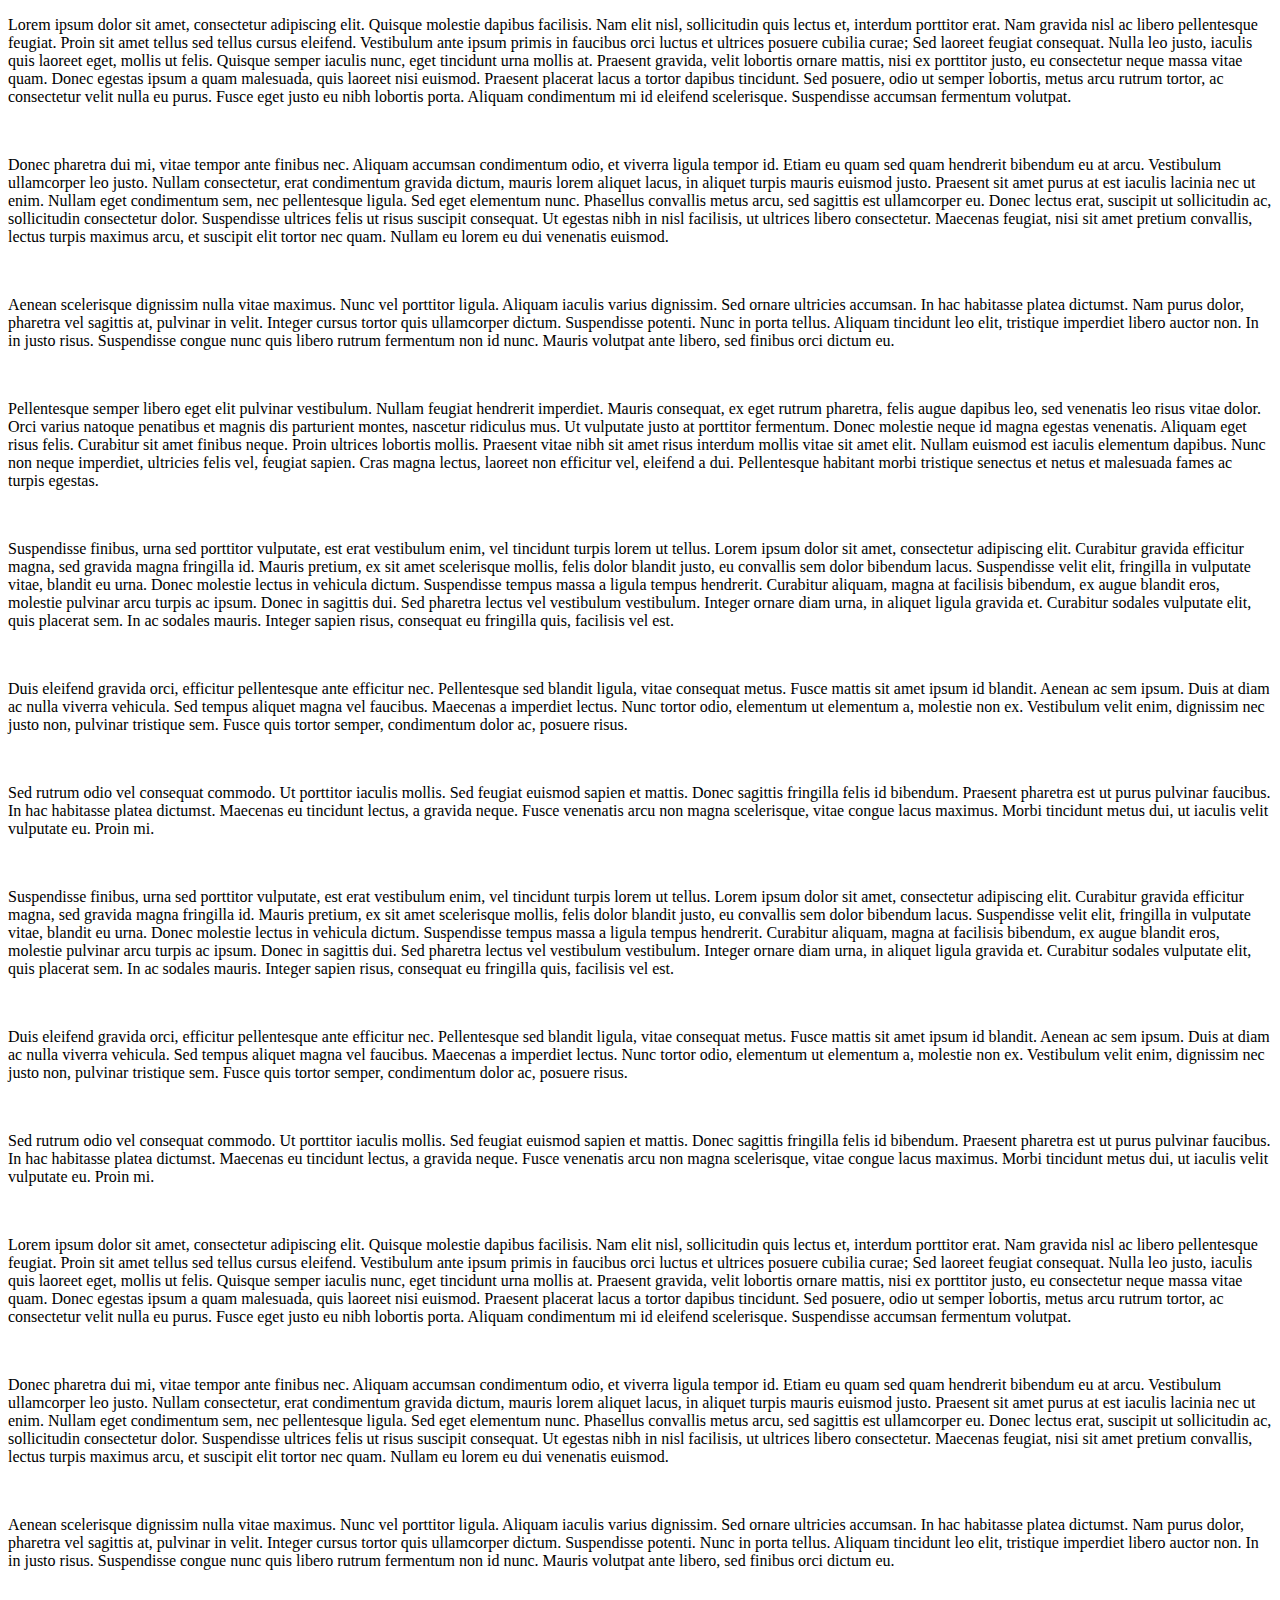
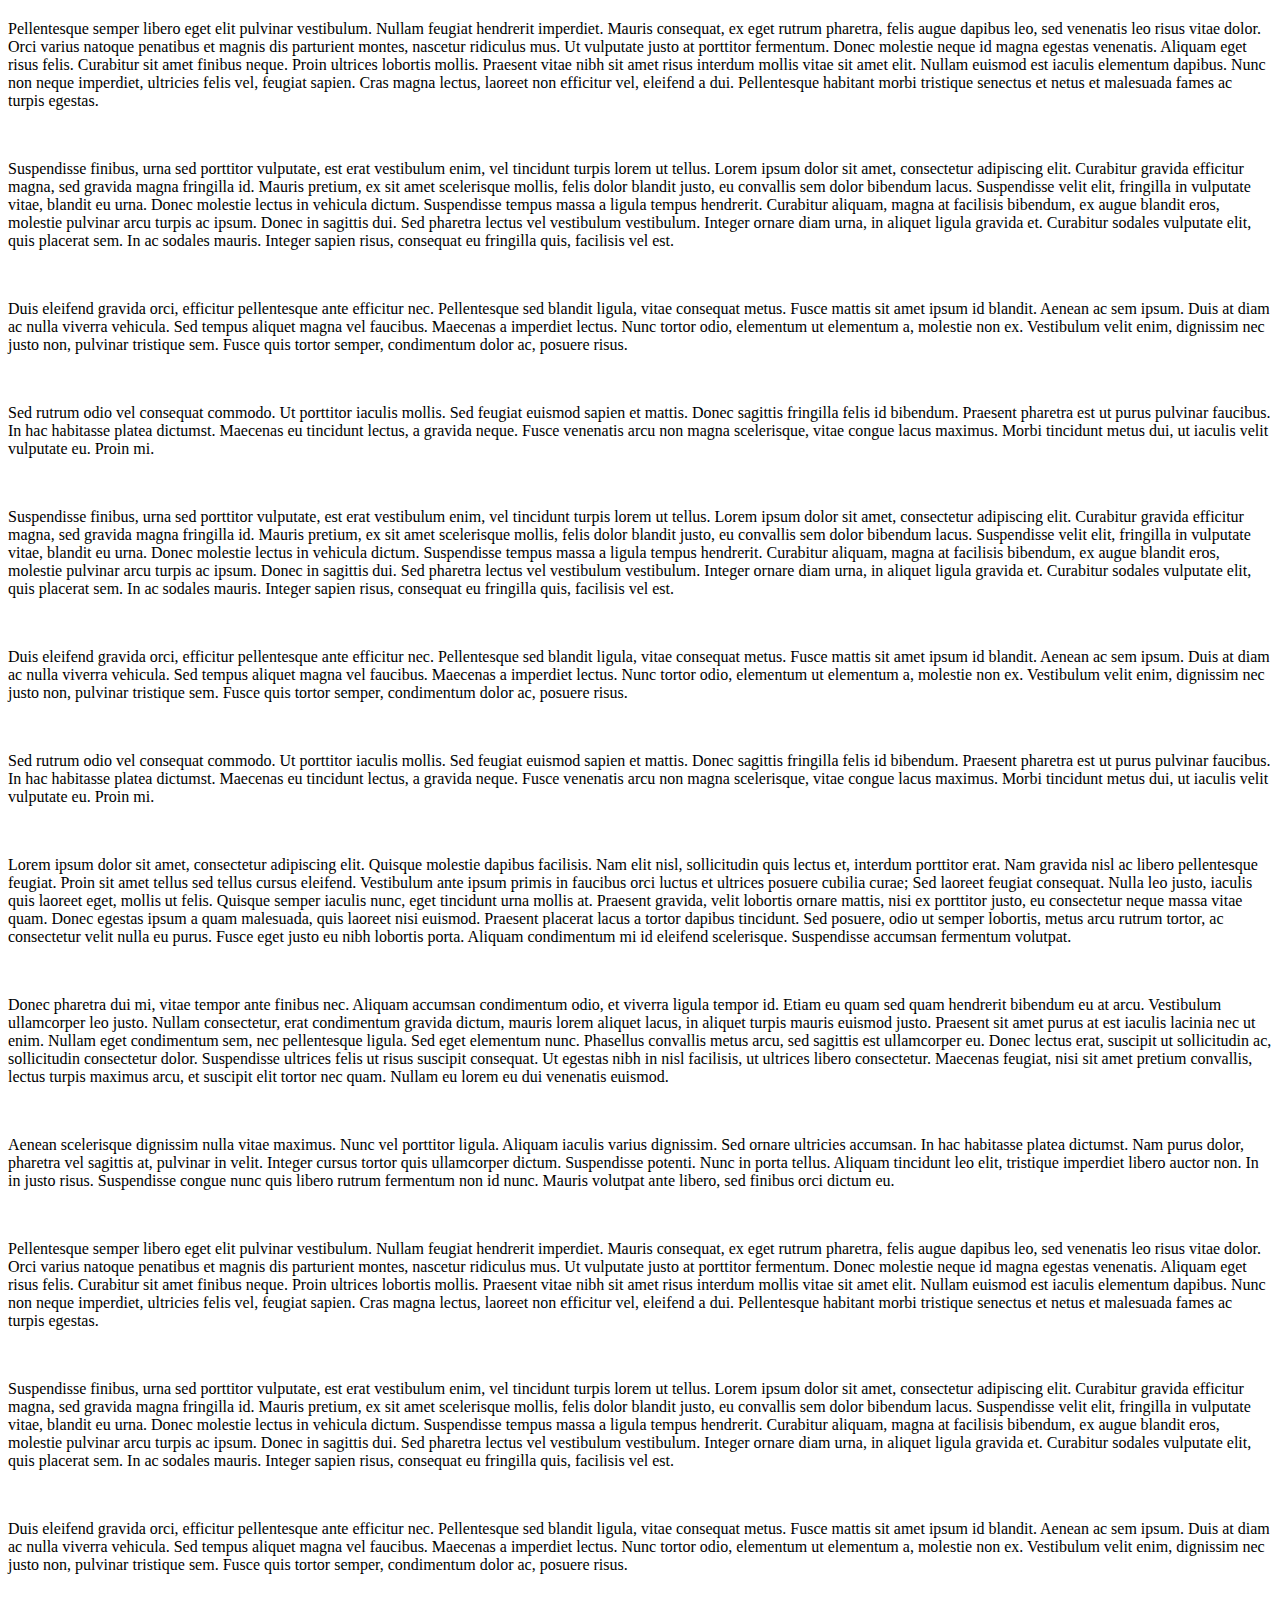
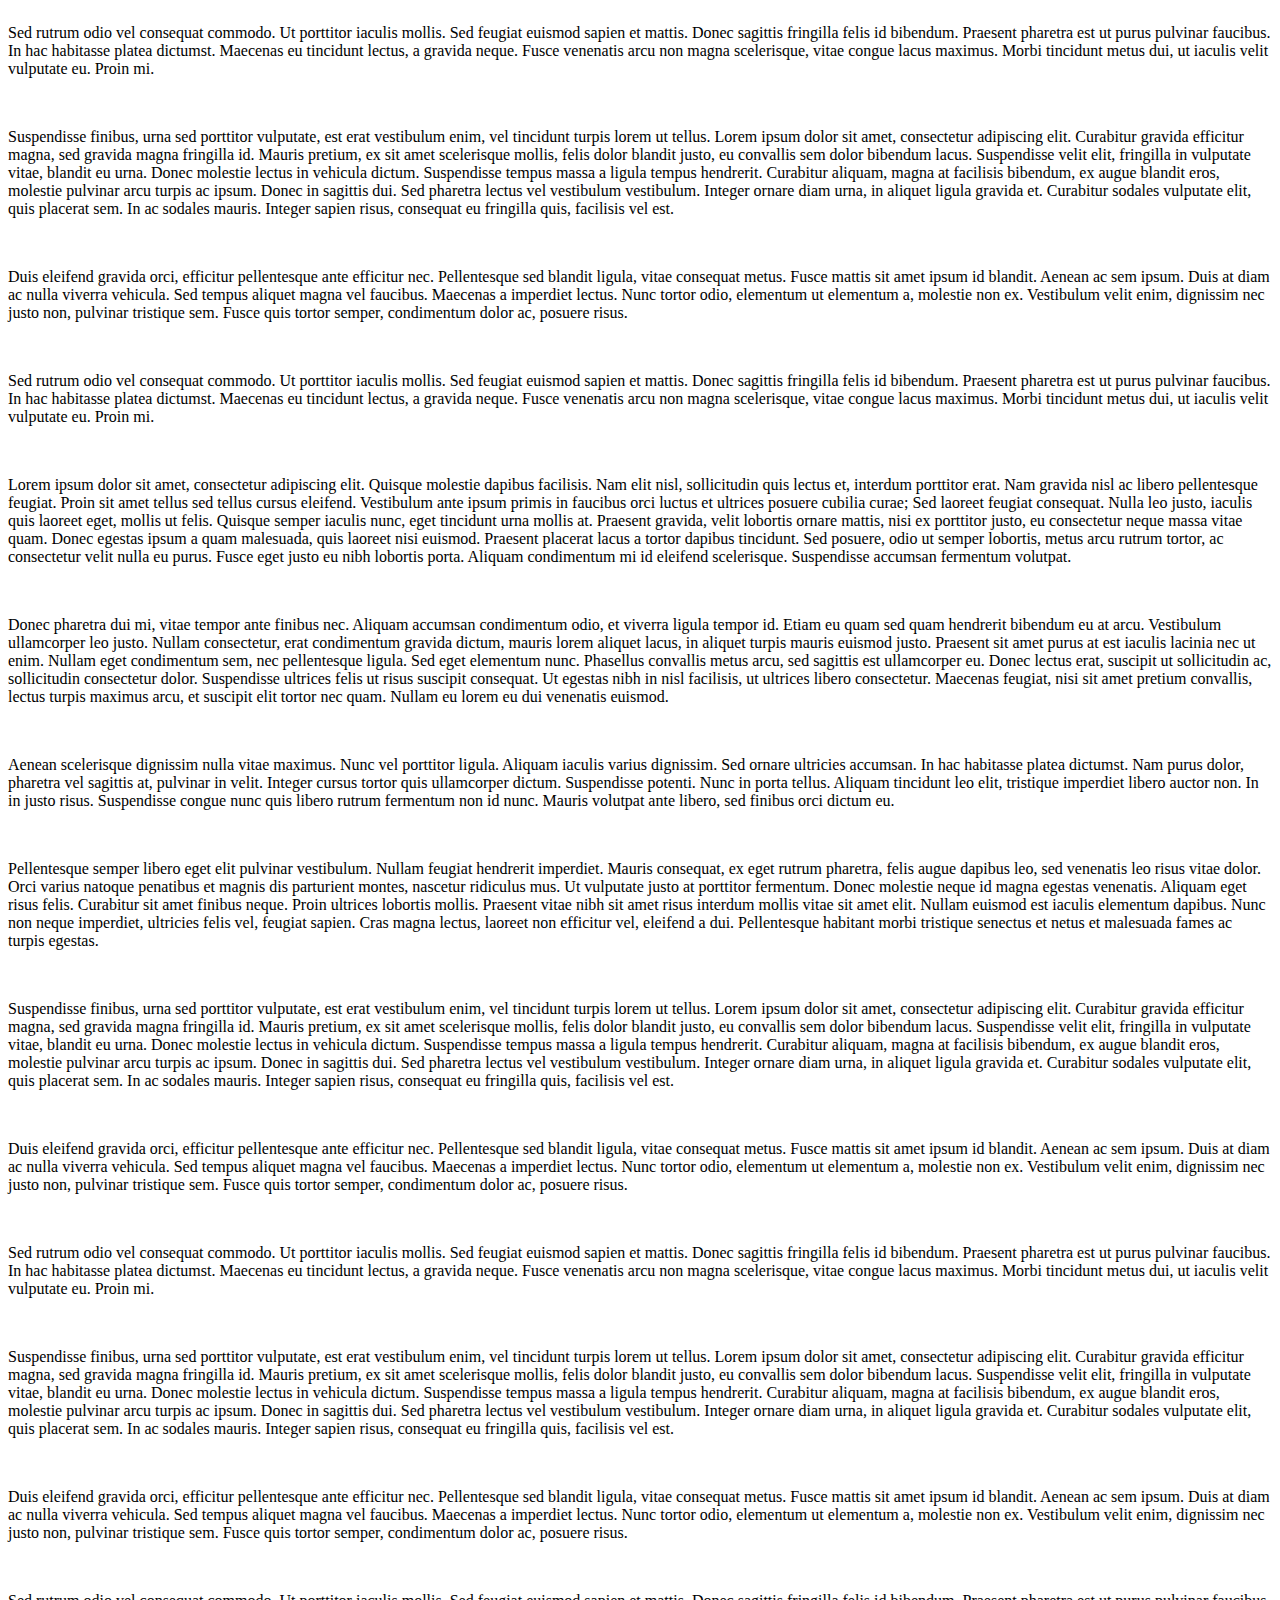
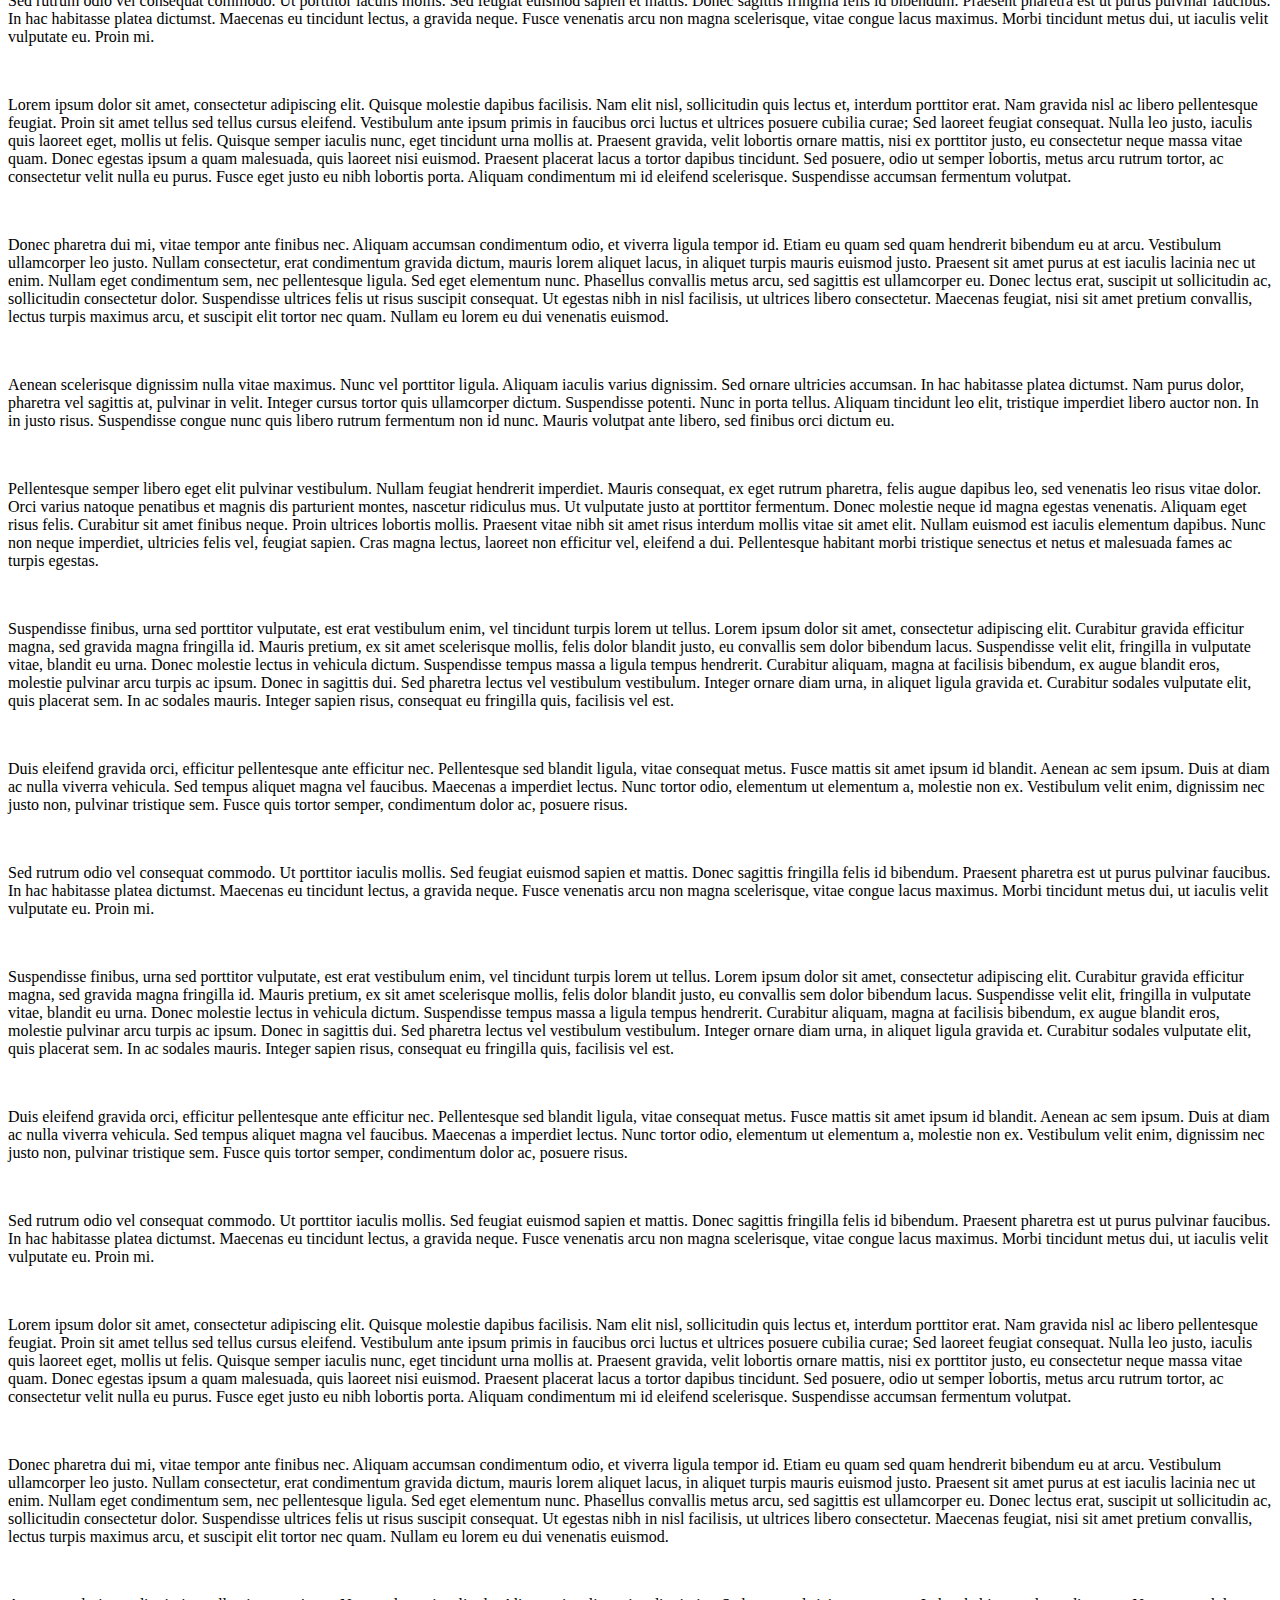
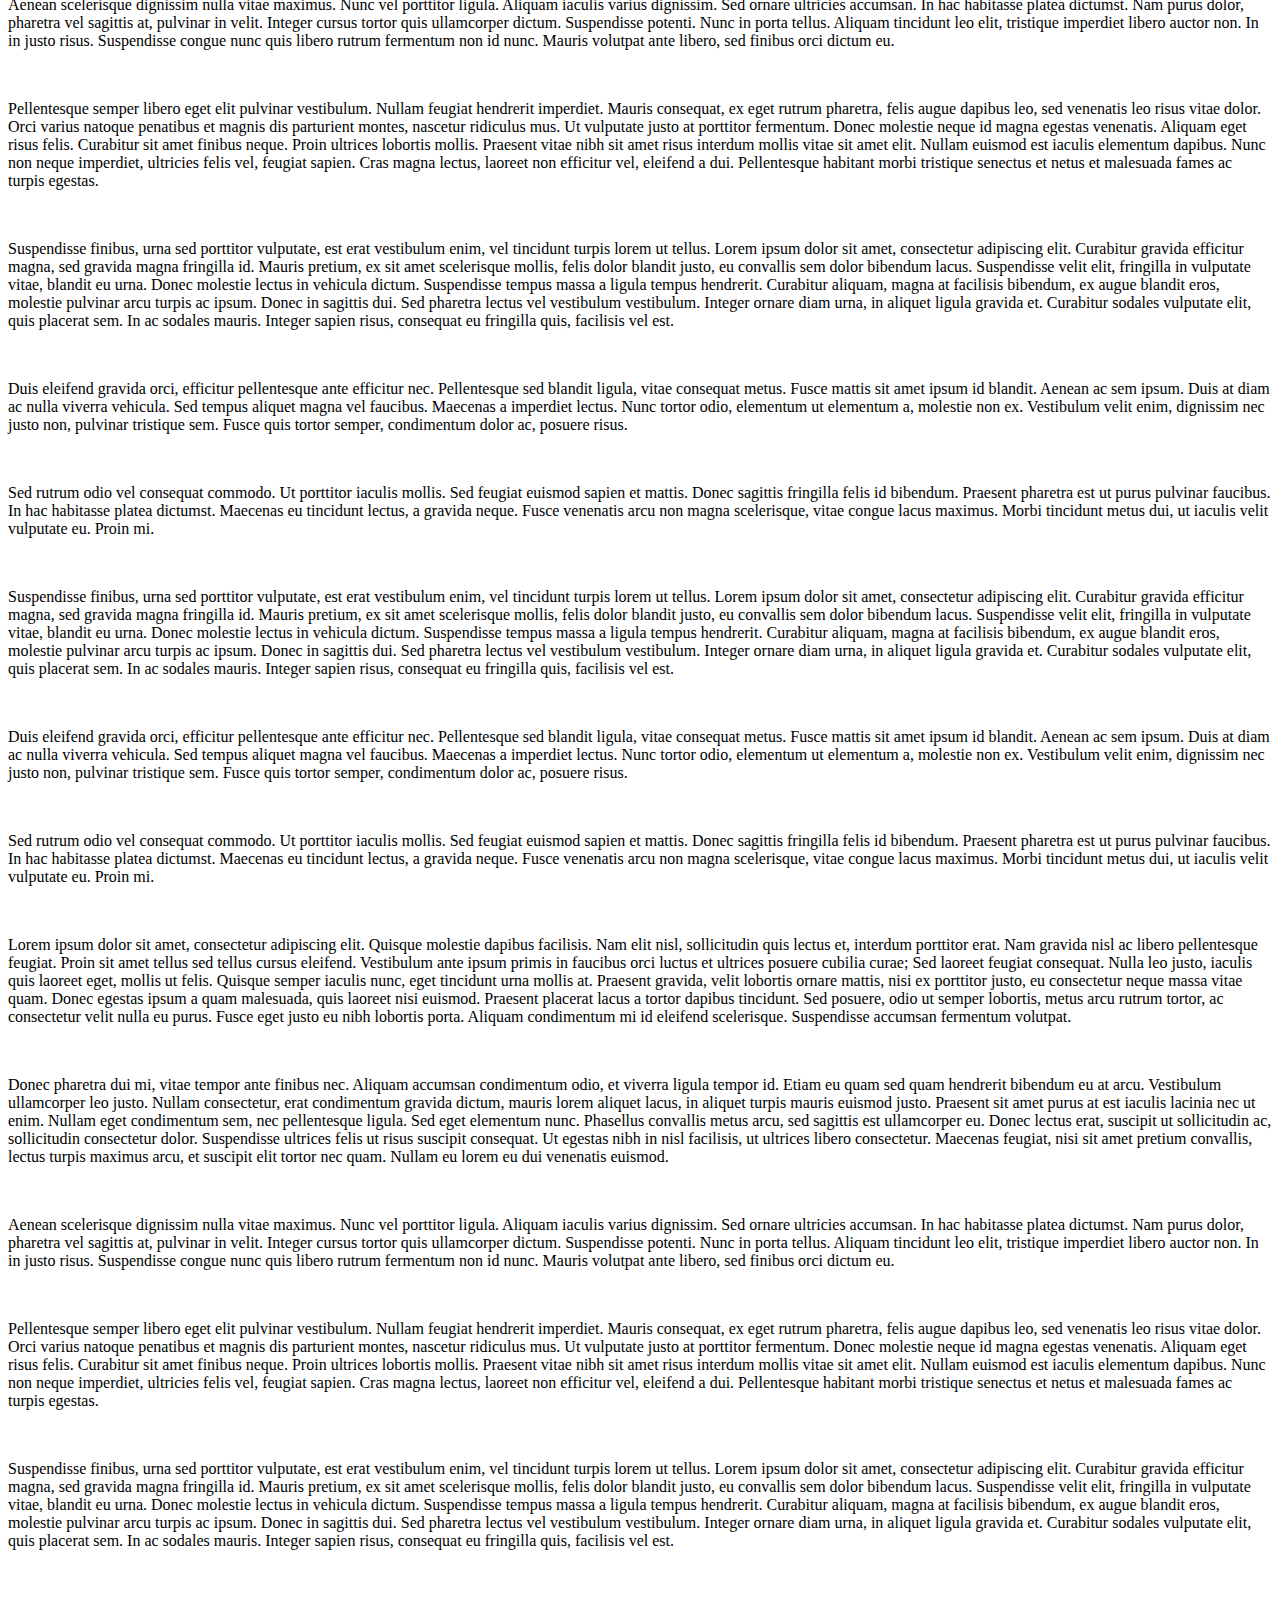
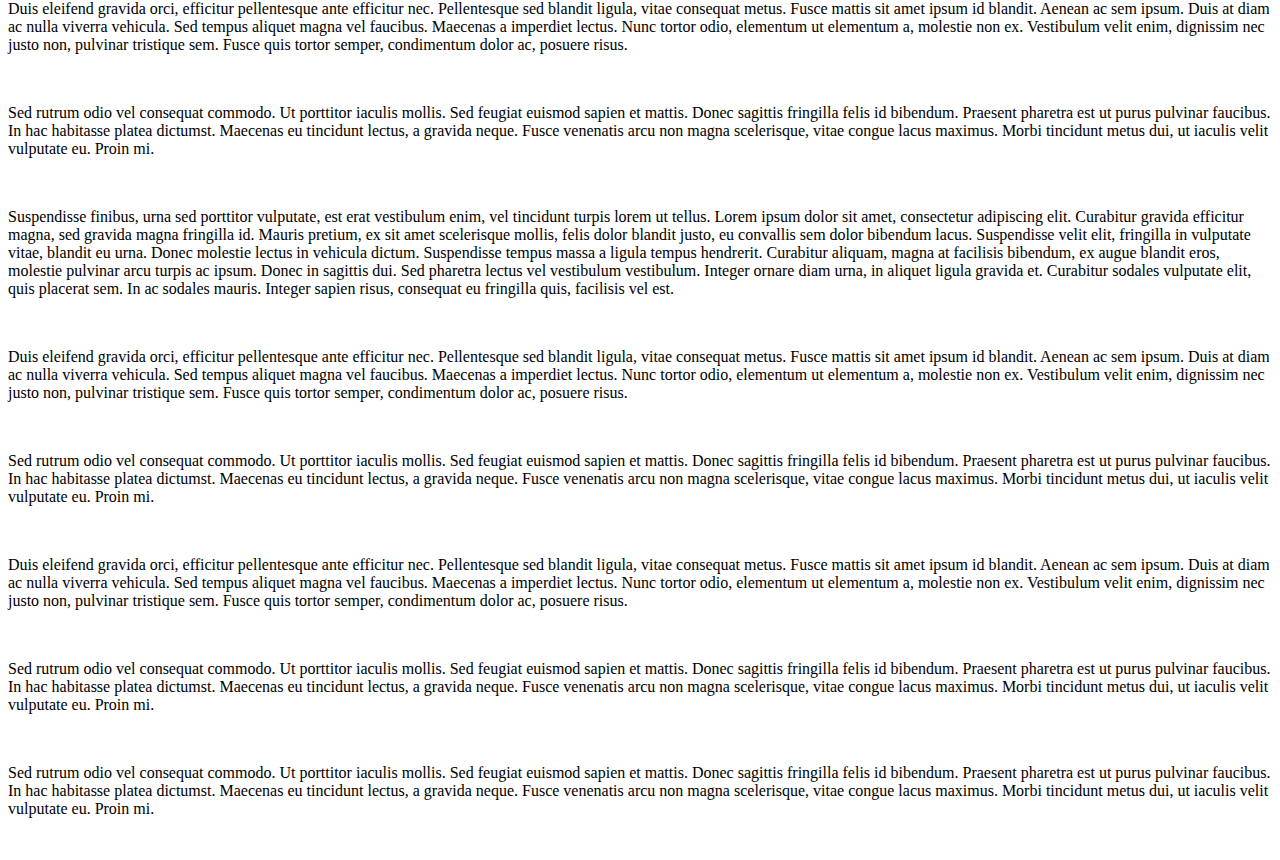
<file: data-uris/index.html>
<!DOCTYPE html>
<html lang="en">
<head>
	<meta charset="UTF-8">
	<meta name="viewport" content="width=device-width, initial-scale=1.0">
	<title>With data URIs</title>
</head>
<body>
<p>
	Lorem ipsum dolor sit amet, consectetur adipiscing elit. Quisque molestie dapibus facilisis. Nam elit nisl, sollicitudin quis lectus et, interdum porttitor erat. Nam gravida nisl ac libero pellentesque feugiat. Proin sit amet tellus sed tellus cursus eleifend. Vestibulum ante ipsum primis in faucibus orci luctus et ultrices posuere cubilia curae; Sed laoreet feugiat consequat. Nulla leo justo, iaculis quis laoreet eget, mollis ut felis. Quisque semper iaculis nunc, eget tincidunt urna mollis at. Praesent gravida, velit lobortis ornare mattis, nisi ex porttitor justo, eu consectetur neque massa vitae quam. Donec egestas ipsum a quam malesuada, quis laoreet nisi euismod. Praesent placerat lacus a tortor dapibus tincidunt. Sed posuere, odio ut semper lobortis, metus arcu rutrum tortor, ac consectetur velit nulla eu purus. Fusce eget justo eu nibh lobortis porta. Aliquam condimentum mi id eleifend scelerisque. Suspendisse accumsan fermentum volutpat.
</p>
<img src="[data-uri]" alt="" />
<p>
	Donec pharetra dui mi, vitae tempor ante finibus nec. Aliquam accumsan condimentum odio, et viverra ligula tempor id. Etiam eu quam sed quam hendrerit bibendum eu at arcu. Vestibulum ullamcorper leo justo. Nullam consectetur, erat condimentum gravida dictum, mauris lorem aliquet lacus, in aliquet turpis mauris euismod justo. Praesent sit amet purus at est iaculis lacinia nec ut enim. Nullam eget condimentum sem, nec pellentesque ligula. Sed eget elementum nunc. Phasellus convallis metus arcu, sed sagittis est ullamcorper eu. Donec lectus erat, suscipit ut sollicitudin ac, sollicitudin consectetur dolor. Suspendisse ultrices felis ut risus suscipit consequat. Ut egestas nibh in nisl facilisis, ut ultrices libero consectetur. Maecenas feugiat, nisi sit amet pretium convallis, lectus turpis maximus arcu, et suscipit elit tortor nec quam. Nullam eu lorem eu dui venenatis euismod.
</p>
<img src="[data-uri]" alt="" />
<p>
	Aenean scelerisque dignissim nulla vitae maximus. Nunc vel porttitor ligula. Aliquam iaculis varius dignissim. Sed ornare ultricies accumsan. In hac habitasse platea dictumst. Nam purus dolor, pharetra vel sagittis at, pulvinar in velit. Integer cursus tortor quis ullamcorper dictum. Suspendisse potenti. Nunc in porta tellus. Aliquam tincidunt leo elit, tristique imperdiet libero auctor non. In in justo risus. Suspendisse congue nunc quis libero rutrum fermentum non id nunc. Mauris volutpat ante libero, sed finibus orci dictum eu.
</p>
<img src="[data-uri]" alt="" />
<p>
	Pellentesque semper libero eget elit pulvinar vestibulum. Nullam feugiat hendrerit imperdiet. Mauris consequat, ex eget rutrum pharetra, felis augue dapibus leo, sed venenatis leo risus vitae dolor. Orci varius natoque penatibus et magnis dis parturient montes, nascetur ridiculus mus. Ut vulputate justo at porttitor fermentum. Donec molestie neque id magna egestas venenatis. Aliquam eget risus felis. Curabitur sit amet finibus neque. Proin ultrices lobortis mollis. Praesent vitae nibh sit amet risus interdum mollis vitae sit amet elit. Nullam euismod est iaculis elementum dapibus. Nunc non neque imperdiet, ultricies felis vel, feugiat sapien. Cras magna lectus, laoreet non efficitur vel, eleifend a dui. Pellentesque habitant morbi tristique senectus et netus et malesuada fames ac turpis egestas.
</p>
<img src="[data-uri]" alt="" />
<p>
	Suspendisse finibus, urna sed porttitor vulputate, est erat vestibulum enim, vel tincidunt turpis lorem ut tellus. Lorem ipsum dolor sit amet, consectetur adipiscing elit. Curabitur gravida efficitur magna, sed gravida magna fringilla id. Mauris pretium, ex sit amet scelerisque mollis, felis dolor blandit justo, eu convallis sem dolor bibendum lacus. Suspendisse velit elit, fringilla in vulputate vitae, blandit eu urna. Donec molestie lectus in vehicula dictum. Suspendisse tempus massa a ligula tempus hendrerit. Curabitur aliquam, magna at facilisis bibendum, ex augue blandit eros, molestie pulvinar arcu turpis ac ipsum. Donec in sagittis dui. Sed pharetra lectus vel vestibulum vestibulum. Integer ornare diam urna, in aliquet ligula gravida et. Curabitur sodales vulputate elit, quis placerat sem. In ac sodales mauris. Integer sapien risus, consequat eu fringilla quis, facilisis vel est.
</p>
<img src="[data-uri]" alt="" />
<p>
	Duis eleifend gravida orci, efficitur pellentesque ante efficitur nec. Pellentesque sed blandit ligula, vitae consequat metus. Fusce mattis sit amet ipsum id blandit. Aenean ac sem ipsum. Duis at diam ac nulla viverra vehicula. Sed tempus aliquet magna vel faucibus. Maecenas a imperdiet lectus. Nunc tortor odio, elementum ut elementum a, molestie non ex. Vestibulum velit enim, dignissim nec justo non, pulvinar tristique sem. Fusce quis tortor semper, condimentum dolor ac, posuere risus.
</p>
<img src="[data-uri]" alt="" />
<p>
	Sed rutrum odio vel consequat commodo. Ut porttitor iaculis mollis. Sed feugiat euismod sapien et mattis. Donec sagittis fringilla felis id bibendum. Praesent pharetra est ut purus pulvinar faucibus. In hac habitasse platea dictumst. Maecenas eu tincidunt lectus, a gravida neque. Fusce venenatis arcu non magna scelerisque, vitae congue lacus maximus. Morbi tincidunt metus dui, ut iaculis velit vulputate eu. Proin mi.
</p>
<img src="[data-uri]" alt="" />

<p>
	Suspendisse finibus, urna sed porttitor vulputate, est erat vestibulum enim, vel tincidunt turpis lorem ut tellus. Lorem ipsum dolor sit amet, consectetur adipiscing elit. Curabitur gravida efficitur magna, sed gravida magna fringilla id. Mauris pretium, ex sit amet scelerisque mollis, felis dolor blandit justo, eu convallis sem dolor bibendum lacus. Suspendisse velit elit, fringilla in vulputate vitae, blandit eu urna. Donec molestie lectus in vehicula dictum. Suspendisse tempus massa a ligula tempus hendrerit. Curabitur aliquam, magna at facilisis bibendum, ex augue blandit eros, molestie pulvinar arcu turpis ac ipsum. Donec in sagittis dui. Sed pharetra lectus vel vestibulum vestibulum. Integer ornare diam urna, in aliquet ligula gravida et. Curabitur sodales vulputate elit, quis placerat sem. In ac sodales mauris. Integer sapien risus, consequat eu fringilla quis, facilisis vel est.
</p>
<img src="[data-uri]" alt="" />
<p>
	Duis eleifend gravida orci, efficitur pellentesque ante efficitur nec. Pellentesque sed blandit ligula, vitae consequat metus. Fusce mattis sit amet ipsum id blandit. Aenean ac sem ipsum. Duis at diam ac nulla viverra vehicula. Sed tempus aliquet magna vel faucibus. Maecenas a imperdiet lectus. Nunc tortor odio, elementum ut elementum a, molestie non ex. Vestibulum velit enim, dignissim nec justo non, pulvinar tristique sem. Fusce quis tortor semper, condimentum dolor ac, posuere risus.
</p>
<img src="[data-uri]" alt="" />
<p>
	Sed rutrum odio vel consequat commodo. Ut porttitor iaculis mollis. Sed feugiat euismod sapien et mattis. Donec sagittis fringilla felis id bibendum. Praesent pharetra est ut purus pulvinar faucibus. In hac habitasse platea dictumst. Maecenas eu tincidunt lectus, a gravida neque. Fusce venenatis arcu non magna scelerisque, vitae congue lacus maximus. Morbi tincidunt metus dui, ut iaculis velit vulputate eu. Proin mi.
</p>
<img src="[data-uri]" alt="" />
<p>
	Lorem ipsum dolor sit amet, consectetur adipiscing elit. Quisque molestie dapibus facilisis. Nam elit nisl, sollicitudin quis lectus et, interdum porttitor erat. Nam gravida nisl ac libero pellentesque feugiat. Proin sit amet tellus sed tellus cursus eleifend. Vestibulum ante ipsum primis in faucibus orci luctus et ultrices posuere cubilia curae; Sed laoreet feugiat consequat. Nulla leo justo, iaculis quis laoreet eget, mollis ut felis. Quisque semper iaculis nunc, eget tincidunt urna mollis at. Praesent gravida, velit lobortis ornare mattis, nisi ex porttitor justo, eu consectetur neque massa vitae quam. Donec egestas ipsum a quam malesuada, quis laoreet nisi euismod. Praesent placerat lacus a tortor dapibus tincidunt. Sed posuere, odio ut semper lobortis, metus arcu rutrum tortor, ac consectetur velit nulla eu purus. Fusce eget justo eu nibh lobortis porta. Aliquam condimentum mi id eleifend scelerisque. Suspendisse accumsan fermentum volutpat.
</p>
<img src="[data-uri]" alt="" />
<p>
	Donec pharetra dui mi, vitae tempor ante finibus nec. Aliquam accumsan condimentum odio, et viverra ligula tempor id. Etiam eu quam sed quam hendrerit bibendum eu at arcu. Vestibulum ullamcorper leo justo. Nullam consectetur, erat condimentum gravida dictum, mauris lorem aliquet lacus, in aliquet turpis mauris euismod justo. Praesent sit amet purus at est iaculis lacinia nec ut enim. Nullam eget condimentum sem, nec pellentesque ligula. Sed eget elementum nunc. Phasellus convallis metus arcu, sed sagittis est ullamcorper eu. Donec lectus erat, suscipit ut sollicitudin ac, sollicitudin consectetur dolor. Suspendisse ultrices felis ut risus suscipit consequat. Ut egestas nibh in nisl facilisis, ut ultrices libero consectetur. Maecenas feugiat, nisi sit amet pretium convallis, lectus turpis maximus arcu, et suscipit elit tortor nec quam. Nullam eu lorem eu dui venenatis euismod.
</p>
<img src="[data-uri]" alt="" />
<p>
	Aenean scelerisque dignissim nulla vitae maximus. Nunc vel porttitor ligula. Aliquam iaculis varius dignissim. Sed ornare ultricies accumsan. In hac habitasse platea dictumst. Nam purus dolor, pharetra vel sagittis at, pulvinar in velit. Integer cursus tortor quis ullamcorper dictum. Suspendisse potenti. Nunc in porta tellus. Aliquam tincidunt leo elit, tristique imperdiet libero auctor non. In in justo risus. Suspendisse congue nunc quis libero rutrum fermentum non id nunc. Mauris volutpat ante libero, sed finibus orci dictum eu.
</p>
<img src="[data-uri]" alt="" />
<p>
	Pellentesque semper libero eget elit pulvinar vestibulum. Nullam feugiat hendrerit imperdiet. Mauris consequat, ex eget rutrum pharetra, felis augue dapibus leo, sed venenatis leo risus vitae dolor. Orci varius natoque penatibus et magnis dis parturient montes, nascetur ridiculus mus. Ut vulputate justo at porttitor fermentum. Donec molestie neque id magna egestas venenatis. Aliquam eget risus felis. Curabitur sit amet finibus neque. Proin ultrices lobortis mollis. Praesent vitae nibh sit amet risus interdum mollis vitae sit amet elit. Nullam euismod est iaculis elementum dapibus. Nunc non neque imperdiet, ultricies felis vel, feugiat sapien. Cras magna lectus, laoreet non efficitur vel, eleifend a dui. Pellentesque habitant morbi tristique senectus et netus et malesuada fames ac turpis egestas.
</p>
<img src="[data-uri]" alt="" />
<p>
	Suspendisse finibus, urna sed porttitor vulputate, est erat vestibulum enim, vel tincidunt turpis lorem ut tellus. Lorem ipsum dolor sit amet, consectetur adipiscing elit. Curabitur gravida efficitur magna, sed gravida magna fringilla id. Mauris pretium, ex sit amet scelerisque mollis, felis dolor blandit justo, eu convallis sem dolor bibendum lacus. Suspendisse velit elit, fringilla in vulputate vitae, blandit eu urna. Donec molestie lectus in vehicula dictum. Suspendisse tempus massa a ligula tempus hendrerit. Curabitur aliquam, magna at facilisis bibendum, ex augue blandit eros, molestie pulvinar arcu turpis ac ipsum. Donec in sagittis dui. Sed pharetra lectus vel vestibulum vestibulum. Integer ornare diam urna, in aliquet ligula gravida et. Curabitur sodales vulputate elit, quis placerat sem. In ac sodales mauris. Integer sapien risus, consequat eu fringilla quis, facilisis vel est.
</p>
<img src="[data-uri]" alt="" />
<p>
	Duis eleifend gravida orci, efficitur pellentesque ante efficitur nec. Pellentesque sed blandit ligula, vitae consequat metus. Fusce mattis sit amet ipsum id blandit. Aenean ac sem ipsum. Duis at diam ac nulla viverra vehicula. Sed tempus aliquet magna vel faucibus. Maecenas a imperdiet lectus. Nunc tortor odio, elementum ut elementum a, molestie non ex. Vestibulum velit enim, dignissim nec justo non, pulvinar tristique sem. Fusce quis tortor semper, condimentum dolor ac, posuere risus.
</p>
<img src="[data-uri]" alt="" />
<p>
	Sed rutrum odio vel consequat commodo. Ut porttitor iaculis mollis. Sed feugiat euismod sapien et mattis. Donec sagittis fringilla felis id bibendum. Praesent pharetra est ut purus pulvinar faucibus. In hac habitasse platea dictumst. Maecenas eu tincidunt lectus, a gravida neque. Fusce venenatis arcu non magna scelerisque, vitae congue lacus maximus. Morbi tincidunt metus dui, ut iaculis velit vulputate eu. Proin mi.
</p>
<img src="[data-uri]" alt="" />

<p>
	Suspendisse finibus, urna sed porttitor vulputate, est erat vestibulum enim, vel tincidunt turpis lorem ut tellus. Lorem ipsum dolor sit amet, consectetur adipiscing elit. Curabitur gravida efficitur magna, sed gravida magna fringilla id. Mauris pretium, ex sit amet scelerisque mollis, felis dolor blandit justo, eu convallis sem dolor bibendum lacus. Suspendisse velit elit, fringilla in vulputate vitae, blandit eu urna. Donec molestie lectus in vehicula dictum. Suspendisse tempus massa a ligula tempus hendrerit. Curabitur aliquam, magna at facilisis bibendum, ex augue blandit eros, molestie pulvinar arcu turpis ac ipsum. Donec in sagittis dui. Sed pharetra lectus vel vestibulum vestibulum. Integer ornare diam urna, in aliquet ligula gravida et. Curabitur sodales vulputate elit, quis placerat sem. In ac sodales mauris. Integer sapien risus, consequat eu fringilla quis, facilisis vel est.
</p>
<img src="[data-uri]" alt="" />
<p>
	Duis eleifend gravida orci, efficitur pellentesque ante efficitur nec. Pellentesque sed blandit ligula, vitae consequat metus. Fusce mattis sit amet ipsum id blandit. Aenean ac sem ipsum. Duis at diam ac nulla viverra vehicula. Sed tempus aliquet magna vel faucibus. Maecenas a imperdiet lectus. Nunc tortor odio, elementum ut elementum a, molestie non ex. Vestibulum velit enim, dignissim nec justo non, pulvinar tristique sem. Fusce quis tortor semper, condimentum dolor ac, posuere risus.
</p>
<img src="[data-uri]" alt="" />
<p>
	Sed rutrum odio vel consequat commodo. Ut porttitor iaculis mollis. Sed feugiat euismod sapien et mattis. Donec sagittis fringilla felis id bibendum. Praesent pharetra est ut purus pulvinar faucibus. In hac habitasse platea dictumst. Maecenas eu tincidunt lectus, a gravida neque. Fusce venenatis arcu non magna scelerisque, vitae congue lacus maximus. Morbi tincidunt metus dui, ut iaculis velit vulputate eu. Proin mi.
</p>
<img src="[data-uri]" alt="" />
<p>
	Lorem ipsum dolor sit amet, consectetur adipiscing elit. Quisque molestie dapibus facilisis. Nam elit nisl, sollicitudin quis lectus et, interdum porttitor erat. Nam gravida nisl ac libero pellentesque feugiat. Proin sit amet tellus sed tellus cursus eleifend. Vestibulum ante ipsum primis in faucibus orci luctus et ultrices posuere cubilia curae; Sed laoreet feugiat consequat. Nulla leo justo, iaculis quis laoreet eget, mollis ut felis. Quisque semper iaculis nunc, eget tincidunt urna mollis at. Praesent gravida, velit lobortis ornare mattis, nisi ex porttitor justo, eu consectetur neque massa vitae quam. Donec egestas ipsum a quam malesuada, quis laoreet nisi euismod. Praesent placerat lacus a tortor dapibus tincidunt. Sed posuere, odio ut semper lobortis, metus arcu rutrum tortor, ac consectetur velit nulla eu purus. Fusce eget justo eu nibh lobortis porta. Aliquam condimentum mi id eleifend scelerisque. Suspendisse accumsan fermentum volutpat.
</p>
<img src="[data-uri]" alt="" />
<p>
	Donec pharetra dui mi, vitae tempor ante finibus nec. Aliquam accumsan condimentum odio, et viverra ligula tempor id. Etiam eu quam sed quam hendrerit bibendum eu at arcu. Vestibulum ullamcorper leo justo. Nullam consectetur, erat condimentum gravida dictum, mauris lorem aliquet lacus, in aliquet turpis mauris euismod justo. Praesent sit amet purus at est iaculis lacinia nec ut enim. Nullam eget condimentum sem, nec pellentesque ligula. Sed eget elementum nunc. Phasellus convallis metus arcu, sed sagittis est ullamcorper eu. Donec lectus erat, suscipit ut sollicitudin ac, sollicitudin consectetur dolor. Suspendisse ultrices felis ut risus suscipit consequat. Ut egestas nibh in nisl facilisis, ut ultrices libero consectetur. Maecenas feugiat, nisi sit amet pretium convallis, lectus turpis maximus arcu, et suscipit elit tortor nec quam. Nullam eu lorem eu dui venenatis euismod.
</p>
<img src="[data-uri]" alt="" />
<p>
	Aenean scelerisque dignissim nulla vitae maximus. Nunc vel porttitor ligula. Aliquam iaculis varius dignissim. Sed ornare ultricies accumsan. In hac habitasse platea dictumst. Nam purus dolor, pharetra vel sagittis at, pulvinar in velit. Integer cursus tortor quis ullamcorper dictum. Suspendisse potenti. Nunc in porta tellus. Aliquam tincidunt leo elit, tristique imperdiet libero auctor non. In in justo risus. Suspendisse congue nunc quis libero rutrum fermentum non id nunc. Mauris volutpat ante libero, sed finibus orci dictum eu.
</p>
<img src="[data-uri]" alt="" />
<p>
	Pellentesque semper libero eget elit pulvinar vestibulum. Nullam feugiat hendrerit imperdiet. Mauris consequat, ex eget rutrum pharetra, felis augue dapibus leo, sed venenatis leo risus vitae dolor. Orci varius natoque penatibus et magnis dis parturient montes, nascetur ridiculus mus. Ut vulputate justo at porttitor fermentum. Donec molestie neque id magna egestas venenatis. Aliquam eget risus felis. Curabitur sit amet finibus neque. Proin ultrices lobortis mollis. Praesent vitae nibh sit amet risus interdum mollis vitae sit amet elit. Nullam euismod est iaculis elementum dapibus. Nunc non neque imperdiet, ultricies felis vel, feugiat sapien. Cras magna lectus, laoreet non efficitur vel, eleifend a dui. Pellentesque habitant morbi tristique senectus et netus et malesuada fames ac turpis egestas.
</p>
<img src="[data-uri]" alt="" />
<p>
	Suspendisse finibus, urna sed porttitor vulputate, est erat vestibulum enim, vel tincidunt turpis lorem ut tellus. Lorem ipsum dolor sit amet, consectetur adipiscing elit. Curabitur gravida efficitur magna, sed gravida magna fringilla id. Mauris pretium, ex sit amet scelerisque mollis, felis dolor blandit justo, eu convallis sem dolor bibendum lacus. Suspendisse velit elit, fringilla in vulputate vitae, blandit eu urna. Donec molestie lectus in vehicula dictum. Suspendisse tempus massa a ligula tempus hendrerit. Curabitur aliquam, magna at facilisis bibendum, ex augue blandit eros, molestie pulvinar arcu turpis ac ipsum. Donec in sagittis dui. Sed pharetra lectus vel vestibulum vestibulum. Integer ornare diam urna, in aliquet ligula gravida et. Curabitur sodales vulputate elit, quis placerat sem. In ac sodales mauris. Integer sapien risus, consequat eu fringilla quis, facilisis vel est.
</p>
<img src="[data-uri]" alt="" />
<p>
	Duis eleifend gravida orci, efficitur pellentesque ante efficitur nec. Pellentesque sed blandit ligula, vitae consequat metus. Fusce mattis sit amet ipsum id blandit. Aenean ac sem ipsum. Duis at diam ac nulla viverra vehicula. Sed tempus aliquet magna vel faucibus. Maecenas a imperdiet lectus. Nunc tortor odio, elementum ut elementum a, molestie non ex. Vestibulum velit enim, dignissim nec justo non, pulvinar tristique sem. Fusce quis tortor semper, condimentum dolor ac, posuere risus.
</p>
<img src="[data-uri]" alt="" />
<p>
	Sed rutrum odio vel consequat commodo. Ut porttitor iaculis mollis. Sed feugiat euismod sapien et mattis. Donec sagittis fringilla felis id bibendum. Praesent pharetra est ut purus pulvinar faucibus. In hac habitasse platea dictumst. Maecenas eu tincidunt lectus, a gravida neque. Fusce venenatis arcu non magna scelerisque, vitae congue lacus maximus. Morbi tincidunt metus dui, ut iaculis velit vulputate eu. Proin mi.
</p>
<img src="[data-uri]" alt="" />

<p>
	Suspendisse finibus, urna sed porttitor vulputate, est erat vestibulum enim, vel tincidunt turpis lorem ut tellus. Lorem ipsum dolor sit amet, consectetur adipiscing elit. Curabitur gravida efficitur magna, sed gravida magna fringilla id. Mauris pretium, ex sit amet scelerisque mollis, felis dolor blandit justo, eu convallis sem dolor bibendum lacus. Suspendisse velit elit, fringilla in vulputate vitae, blandit eu urna. Donec molestie lectus in vehicula dictum. Suspendisse tempus massa a ligula tempus hendrerit. Curabitur aliquam, magna at facilisis bibendum, ex augue blandit eros, molestie pulvinar arcu turpis ac ipsum. Donec in sagittis dui. Sed pharetra lectus vel vestibulum vestibulum. Integer ornare diam urna, in aliquet ligula gravida et. Curabitur sodales vulputate elit, quis placerat sem. In ac sodales mauris. Integer sapien risus, consequat eu fringilla quis, facilisis vel est.
</p>
<img src="[data-uri]" alt="" />
<p>
	Duis eleifend gravida orci, efficitur pellentesque ante efficitur nec. Pellentesque sed blandit ligula, vitae consequat metus. Fusce mattis sit amet ipsum id blandit. Aenean ac sem ipsum. Duis at diam ac nulla viverra vehicula. Sed tempus aliquet magna vel faucibus. Maecenas a imperdiet lectus. Nunc tortor odio, elementum ut elementum a, molestie non ex. Vestibulum velit enim, dignissim nec justo non, pulvinar tristique sem. Fusce quis tortor semper, condimentum dolor ac, posuere risus.
</p>
<img src="[data-uri]" alt="" />
<p>
	Sed rutrum odio vel consequat commodo. Ut porttitor iaculis mollis. Sed feugiat euismod sapien et mattis. Donec sagittis fringilla felis id bibendum. Praesent pharetra est ut purus pulvinar faucibus. In hac habitasse platea dictumst. Maecenas eu tincidunt lectus, a gravida neque. Fusce venenatis arcu non magna scelerisque, vitae congue lacus maximus. Morbi tincidunt metus dui, ut iaculis velit vulputate eu. Proin mi.
</p>
<img src="[data-uri]" alt="" />
<p>
	Lorem ipsum dolor sit amet, consectetur adipiscing elit. Quisque molestie dapibus facilisis. Nam elit nisl, sollicitudin quis lectus et, interdum porttitor erat. Nam gravida nisl ac libero pellentesque feugiat. Proin sit amet tellus sed tellus cursus eleifend. Vestibulum ante ipsum primis in faucibus orci luctus et ultrices posuere cubilia curae; Sed laoreet feugiat consequat. Nulla leo justo, iaculis quis laoreet eget, mollis ut felis. Quisque semper iaculis nunc, eget tincidunt urna mollis at. Praesent gravida, velit lobortis ornare mattis, nisi ex porttitor justo, eu consectetur neque massa vitae quam. Donec egestas ipsum a quam malesuada, quis laoreet nisi euismod. Praesent placerat lacus a tortor dapibus tincidunt. Sed posuere, odio ut semper lobortis, metus arcu rutrum tortor, ac consectetur velit nulla eu purus. Fusce eget justo eu nibh lobortis porta. Aliquam condimentum mi id eleifend scelerisque. Suspendisse accumsan fermentum volutpat.
</p>
<img src="[data-uri]" alt="" />
<p>
	Donec pharetra dui mi, vitae tempor ante finibus nec. Aliquam accumsan condimentum odio, et viverra ligula tempor id. Etiam eu quam sed quam hendrerit bibendum eu at arcu. Vestibulum ullamcorper leo justo. Nullam consectetur, erat condimentum gravida dictum, mauris lorem aliquet lacus, in aliquet turpis mauris euismod justo. Praesent sit amet purus at est iaculis lacinia nec ut enim. Nullam eget condimentum sem, nec pellentesque ligula. Sed eget elementum nunc. Phasellus convallis metus arcu, sed sagittis est ullamcorper eu. Donec lectus erat, suscipit ut sollicitudin ac, sollicitudin consectetur dolor. Suspendisse ultrices felis ut risus suscipit consequat. Ut egestas nibh in nisl facilisis, ut ultrices libero consectetur. Maecenas feugiat, nisi sit amet pretium convallis, lectus turpis maximus arcu, et suscipit elit tortor nec quam. Nullam eu lorem eu dui venenatis euismod.
</p>
<img src="[data-uri]" alt="" />
<p>
	Aenean scelerisque dignissim nulla vitae maximus. Nunc vel porttitor ligula. Aliquam iaculis varius dignissim. Sed ornare ultricies accumsan. In hac habitasse platea dictumst. Nam purus dolor, pharetra vel sagittis at, pulvinar in velit. Integer cursus tortor quis ullamcorper dictum. Suspendisse potenti. Nunc in porta tellus. Aliquam tincidunt leo elit, tristique imperdiet libero auctor non. In in justo risus. Suspendisse congue nunc quis libero rutrum fermentum non id nunc. Mauris volutpat ante libero, sed finibus orci dictum eu.
</p>
<img src="[data-uri]" alt="" />
<p>
	Pellentesque semper libero eget elit pulvinar vestibulum. Nullam feugiat hendrerit imperdiet. Mauris consequat, ex eget rutrum pharetra, felis augue dapibus leo, sed venenatis leo risus vitae dolor. Orci varius natoque penatibus et magnis dis parturient montes, nascetur ridiculus mus. Ut vulputate justo at porttitor fermentum. Donec molestie neque id magna egestas venenatis. Aliquam eget risus felis. Curabitur sit amet finibus neque. Proin ultrices lobortis mollis. Praesent vitae nibh sit amet risus interdum mollis vitae sit amet elit. Nullam euismod est iaculis elementum dapibus. Nunc non neque imperdiet, ultricies felis vel, feugiat sapien. Cras magna lectus, laoreet non efficitur vel, eleifend a dui. Pellentesque habitant morbi tristique senectus et netus et malesuada fames ac turpis egestas.
</p>
<img src="[data-uri]" alt="" />
<p>
	Suspendisse finibus, urna sed porttitor vulputate, est erat vestibulum enim, vel tincidunt turpis lorem ut tellus. Lorem ipsum dolor sit amet, consectetur adipiscing elit. Curabitur gravida efficitur magna, sed gravida magna fringilla id. Mauris pretium, ex sit amet scelerisque mollis, felis dolor blandit justo, eu convallis sem dolor bibendum lacus. Suspendisse velit elit, fringilla in vulputate vitae, blandit eu urna. Donec molestie lectus in vehicula dictum. Suspendisse tempus massa a ligula tempus hendrerit. Curabitur aliquam, magna at facilisis bibendum, ex augue blandit eros, molestie pulvinar arcu turpis ac ipsum. Donec in sagittis dui. Sed pharetra lectus vel vestibulum vestibulum. Integer ornare diam urna, in aliquet ligula gravida et. Curabitur sodales vulputate elit, quis placerat sem. In ac sodales mauris. Integer sapien risus, consequat eu fringilla quis, facilisis vel est.
</p>
<img src="[data-uri]" alt="" />
<p>
	Duis eleifend gravida orci, efficitur pellentesque ante efficitur nec. Pellentesque sed blandit ligula, vitae consequat metus. Fusce mattis sit amet ipsum id blandit. Aenean ac sem ipsum. Duis at diam ac nulla viverra vehicula. Sed tempus aliquet magna vel faucibus. Maecenas a imperdiet lectus. Nunc tortor odio, elementum ut elementum a, molestie non ex. Vestibulum velit enim, dignissim nec justo non, pulvinar tristique sem. Fusce quis tortor semper, condimentum dolor ac, posuere risus.
</p>
<img src="[data-uri]" alt="" />
<p>
	Sed rutrum odio vel consequat commodo. Ut porttitor iaculis mollis. Sed feugiat euismod sapien et mattis. Donec sagittis fringilla felis id bibendum. Praesent pharetra est ut purus pulvinar faucibus. In hac habitasse platea dictumst. Maecenas eu tincidunt lectus, a gravida neque. Fusce venenatis arcu non magna scelerisque, vitae congue lacus maximus. Morbi tincidunt metus dui, ut iaculis velit vulputate eu. Proin mi.
</p>
<img src="[data-uri]" alt="" />

<p>
	Suspendisse finibus, urna sed porttitor vulputate, est erat vestibulum enim, vel tincidunt turpis lorem ut tellus. Lorem ipsum dolor sit amet, consectetur adipiscing elit. Curabitur gravida efficitur magna, sed gravida magna fringilla id. Mauris pretium, ex sit amet scelerisque mollis, felis dolor blandit justo, eu convallis sem dolor bibendum lacus. Suspendisse velit elit, fringilla in vulputate vitae, blandit eu urna. Donec molestie lectus in vehicula dictum. Suspendisse tempus massa a ligula tempus hendrerit. Curabitur aliquam, magna at facilisis bibendum, ex augue blandit eros, molestie pulvinar arcu turpis ac ipsum. Donec in sagittis dui. Sed pharetra lectus vel vestibulum vestibulum. Integer ornare diam urna, in aliquet ligula gravida et. Curabitur sodales vulputate elit, quis placerat sem. In ac sodales mauris. Integer sapien risus, consequat eu fringilla quis, facilisis vel est.
</p>
<img src="[data-uri]" alt="" />
<p>
	Duis eleifend gravida orci, efficitur pellentesque ante efficitur nec. Pellentesque sed blandit ligula, vitae consequat metus. Fusce mattis sit amet ipsum id blandit. Aenean ac sem ipsum. Duis at diam ac nulla viverra vehicula. Sed tempus aliquet magna vel faucibus. Maecenas a imperdiet lectus. Nunc tortor odio, elementum ut elementum a, molestie non ex. Vestibulum velit enim, dignissim nec justo non, pulvinar tristique sem. Fusce quis tortor semper, condimentum dolor ac, posuere risus.
</p>
<img src="[data-uri]" alt="" />
<p>
	Sed rutrum odio vel consequat commodo. Ut porttitor iaculis mollis. Sed feugiat euismod sapien et mattis. Donec sagittis fringilla felis id bibendum. Praesent pharetra est ut purus pulvinar faucibus. In hac habitasse platea dictumst. Maecenas eu tincidunt lectus, a gravida neque. Fusce venenatis arcu non magna scelerisque, vitae congue lacus maximus. Morbi tincidunt metus dui, ut iaculis velit vulputate eu. Proin mi.
</p>
<img src="[data-uri]" alt="" />
<p>
	Lorem ipsum dolor sit amet, consectetur adipiscing elit. Quisque molestie dapibus facilisis. Nam elit nisl, sollicitudin quis lectus et, interdum porttitor erat. Nam gravida nisl ac libero pellentesque feugiat. Proin sit amet tellus sed tellus cursus eleifend. Vestibulum ante ipsum primis in faucibus orci luctus et ultrices posuere cubilia curae; Sed laoreet feugiat consequat. Nulla leo justo, iaculis quis laoreet eget, mollis ut felis. Quisque semper iaculis nunc, eget tincidunt urna mollis at. Praesent gravida, velit lobortis ornare mattis, nisi ex porttitor justo, eu consectetur neque massa vitae quam. Donec egestas ipsum a quam malesuada, quis laoreet nisi euismod. Praesent placerat lacus a tortor dapibus tincidunt. Sed posuere, odio ut semper lobortis, metus arcu rutrum tortor, ac consectetur velit nulla eu purus. Fusce eget justo eu nibh lobortis porta. Aliquam condimentum mi id eleifend scelerisque. Suspendisse accumsan fermentum volutpat.
</p>
<img src="[data-uri]" alt="" />
<p>
	Donec pharetra dui mi, vitae tempor ante finibus nec. Aliquam accumsan condimentum odio, et viverra ligula tempor id. Etiam eu quam sed quam hendrerit bibendum eu at arcu. Vestibulum ullamcorper leo justo. Nullam consectetur, erat condimentum gravida dictum, mauris lorem aliquet lacus, in aliquet turpis mauris euismod justo. Praesent sit amet purus at est iaculis lacinia nec ut enim. Nullam eget condimentum sem, nec pellentesque ligula. Sed eget elementum nunc. Phasellus convallis metus arcu, sed sagittis est ullamcorper eu. Donec lectus erat, suscipit ut sollicitudin ac, sollicitudin consectetur dolor. Suspendisse ultrices felis ut risus suscipit consequat. Ut egestas nibh in nisl facilisis, ut ultrices libero consectetur. Maecenas feugiat, nisi sit amet pretium convallis, lectus turpis maximus arcu, et suscipit elit tortor nec quam. Nullam eu lorem eu dui venenatis euismod.
</p>
<img src="[data-uri]" alt="" />
<p>
	Aenean scelerisque dignissim nulla vitae maximus. Nunc vel porttitor ligula. Aliquam iaculis varius dignissim. Sed ornare ultricies accumsan. In hac habitasse platea dictumst. Nam purus dolor, pharetra vel sagittis at, pulvinar in velit. Integer cursus tortor quis ullamcorper dictum. Suspendisse potenti. Nunc in porta tellus. Aliquam tincidunt leo elit, tristique imperdiet libero auctor non. In in justo risus. Suspendisse congue nunc quis libero rutrum fermentum non id nunc. Mauris volutpat ante libero, sed finibus orci dictum eu.
</p>
<img src="[data-uri]" alt="" />
<p>
	Pellentesque semper libero eget elit pulvinar vestibulum. Nullam feugiat hendrerit imperdiet. Mauris consequat, ex eget rutrum pharetra, felis augue dapibus leo, sed venenatis leo risus vitae dolor. Orci varius natoque penatibus et magnis dis parturient montes, nascetur ridiculus mus. Ut vulputate justo at porttitor fermentum. Donec molestie neque id magna egestas venenatis. Aliquam eget risus felis. Curabitur sit amet finibus neque. Proin ultrices lobortis mollis. Praesent vitae nibh sit amet risus interdum mollis vitae sit amet elit. Nullam euismod est iaculis elementum dapibus. Nunc non neque imperdiet, ultricies felis vel, feugiat sapien. Cras magna lectus, laoreet non efficitur vel, eleifend a dui. Pellentesque habitant morbi tristique senectus et netus et malesuada fames ac turpis egestas.
</p>
<img src="[data-uri]" alt="" />
<p>
	Suspendisse finibus, urna sed porttitor vulputate, est erat vestibulum enim, vel tincidunt turpis lorem ut tellus. Lorem ipsum dolor sit amet, consectetur adipiscing elit. Curabitur gravida efficitur magna, sed gravida magna fringilla id. Mauris pretium, ex sit amet scelerisque mollis, felis dolor blandit justo, eu convallis sem dolor bibendum lacus. Suspendisse velit elit, fringilla in vulputate vitae, blandit eu urna. Donec molestie lectus in vehicula dictum. Suspendisse tempus massa a ligula tempus hendrerit. Curabitur aliquam, magna at facilisis bibendum, ex augue blandit eros, molestie pulvinar arcu turpis ac ipsum. Donec in sagittis dui. Sed pharetra lectus vel vestibulum vestibulum. Integer ornare diam urna, in aliquet ligula gravida et. Curabitur sodales vulputate elit, quis placerat sem. In ac sodales mauris. Integer sapien risus, consequat eu fringilla quis, facilisis vel est.
</p>
<img src="[data-uri]" alt="" />
<p>
	Duis eleifend gravida orci, efficitur pellentesque ante efficitur nec. Pellentesque sed blandit ligula, vitae consequat metus. Fusce mattis sit amet ipsum id blandit. Aenean ac sem ipsum. Duis at diam ac nulla viverra vehicula. Sed tempus aliquet magna vel faucibus. Maecenas a imperdiet lectus. Nunc tortor odio, elementum ut elementum a, molestie non ex. Vestibulum velit enim, dignissim nec justo non, pulvinar tristique sem. Fusce quis tortor semper, condimentum dolor ac, posuere risus.
</p>
<img src="[data-uri]" alt="" />
<p>
	Sed rutrum odio vel consequat commodo. Ut porttitor iaculis mollis. Sed feugiat euismod sapien et mattis. Donec sagittis fringilla felis id bibendum. Praesent pharetra est ut purus pulvinar faucibus. In hac habitasse platea dictumst. Maecenas eu tincidunt lectus, a gravida neque. Fusce venenatis arcu non magna scelerisque, vitae congue lacus maximus. Morbi tincidunt metus dui, ut iaculis velit vulputate eu. Proin mi.
</p>
<img src="[data-uri]" alt="" />

<p>
	Suspendisse finibus, urna sed porttitor vulputate, est erat vestibulum enim, vel tincidunt turpis lorem ut tellus. Lorem ipsum dolor sit amet, consectetur adipiscing elit. Curabitur gravida efficitur magna, sed gravida magna fringilla id. Mauris pretium, ex sit amet scelerisque mollis, felis dolor blandit justo, eu convallis sem dolor bibendum lacus. Suspendisse velit elit, fringilla in vulputate vitae, blandit eu urna. Donec molestie lectus in vehicula dictum. Suspendisse tempus massa a ligula tempus hendrerit. Curabitur aliquam, magna at facilisis bibendum, ex augue blandit eros, molestie pulvinar arcu turpis ac ipsum. Donec in sagittis dui. Sed pharetra lectus vel vestibulum vestibulum. Integer ornare diam urna, in aliquet ligula gravida et. Curabitur sodales vulputate elit, quis placerat sem. In ac sodales mauris. Integer sapien risus, consequat eu fringilla quis, facilisis vel est.
</p>
<img src="[data-uri]" alt="" />
<p>
	Duis eleifend gravida orci, efficitur pellentesque ante efficitur nec. Pellentesque sed blandit ligula, vitae consequat metus. Fusce mattis sit amet ipsum id blandit. Aenean ac sem ipsum. Duis at diam ac nulla viverra vehicula. Sed tempus aliquet magna vel faucibus. Maecenas a imperdiet lectus. Nunc tortor odio, elementum ut elementum a, molestie non ex. Vestibulum velit enim, dignissim nec justo non, pulvinar tristique sem. Fusce quis tortor semper, condimentum dolor ac, posuere risus.
</p>
<img src="[data-uri]" alt="" />
<p>
	Sed rutrum odio vel consequat commodo. Ut porttitor iaculis mollis. Sed feugiat euismod sapien et mattis. Donec sagittis fringilla felis id bibendum. Praesent pharetra est ut purus pulvinar faucibus. In hac habitasse platea dictumst. Maecenas eu tincidunt lectus, a gravida neque. Fusce venenatis arcu non magna scelerisque, vitae congue lacus maximus. Morbi tincidunt metus dui, ut iaculis velit vulputate eu. Proin mi.
</p>
<img src="[data-uri]" alt="" />
<p>
	Lorem ipsum dolor sit amet, consectetur adipiscing elit. Quisque molestie dapibus facilisis. Nam elit nisl, sollicitudin quis lectus et, interdum porttitor erat. Nam gravida nisl ac libero pellentesque feugiat. Proin sit amet tellus sed tellus cursus eleifend. Vestibulum ante ipsum primis in faucibus orci luctus et ultrices posuere cubilia curae; Sed laoreet feugiat consequat. Nulla leo justo, iaculis quis laoreet eget, mollis ut felis. Quisque semper iaculis nunc, eget tincidunt urna mollis at. Praesent gravida, velit lobortis ornare mattis, nisi ex porttitor justo, eu consectetur neque massa vitae quam. Donec egestas ipsum a quam malesuada, quis laoreet nisi euismod. Praesent placerat lacus a tortor dapibus tincidunt. Sed posuere, odio ut semper lobortis, metus arcu rutrum tortor, ac consectetur velit nulla eu purus. Fusce eget justo eu nibh lobortis porta. Aliquam condimentum mi id eleifend scelerisque. Suspendisse accumsan fermentum volutpat.
</p>
<img src="[data-uri]" alt="" />
<p>
	Donec pharetra dui mi, vitae tempor ante finibus nec. Aliquam accumsan condimentum odio, et viverra ligula tempor id. Etiam eu quam sed quam hendrerit bibendum eu at arcu. Vestibulum ullamcorper leo justo. Nullam consectetur, erat condimentum gravida dictum, mauris lorem aliquet lacus, in aliquet turpis mauris euismod justo. Praesent sit amet purus at est iaculis lacinia nec ut enim. Nullam eget condimentum sem, nec pellentesque ligula. Sed eget elementum nunc. Phasellus convallis metus arcu, sed sagittis est ullamcorper eu. Donec lectus erat, suscipit ut sollicitudin ac, sollicitudin consectetur dolor. Suspendisse ultrices felis ut risus suscipit consequat. Ut egestas nibh in nisl facilisis, ut ultrices libero consectetur. Maecenas feugiat, nisi sit amet pretium convallis, lectus turpis maximus arcu, et suscipit elit tortor nec quam. Nullam eu lorem eu dui venenatis euismod.
</p>
<img src="[data-uri]" alt="" />
<p>
	Aenean scelerisque dignissim nulla vitae maximus. Nunc vel porttitor ligula. Aliquam iaculis varius dignissim. Sed ornare ultricies accumsan. In hac habitasse platea dictumst. Nam purus dolor, pharetra vel sagittis at, pulvinar in velit. Integer cursus tortor quis ullamcorper dictum. Suspendisse potenti. Nunc in porta tellus. Aliquam tincidunt leo elit, tristique imperdiet libero auctor non. In in justo risus. Suspendisse congue nunc quis libero rutrum fermentum non id nunc. Mauris volutpat ante libero, sed finibus orci dictum eu.
</p>
<img src="[data-uri]" alt="" />
<p>
	Pellentesque semper libero eget elit pulvinar vestibulum. Nullam feugiat hendrerit imperdiet. Mauris consequat, ex eget rutrum pharetra, felis augue dapibus leo, sed venenatis leo risus vitae dolor. Orci varius natoque penatibus et magnis dis parturient montes, nascetur ridiculus mus. Ut vulputate justo at porttitor fermentum. Donec molestie neque id magna egestas venenatis. Aliquam eget risus felis. Curabitur sit amet finibus neque. Proin ultrices lobortis mollis. Praesent vitae nibh sit amet risus interdum mollis vitae sit amet elit. Nullam euismod est iaculis elementum dapibus. Nunc non neque imperdiet, ultricies felis vel, feugiat sapien. Cras magna lectus, laoreet non efficitur vel, eleifend a dui. Pellentesque habitant morbi tristique senectus et netus et malesuada fames ac turpis egestas.
</p>
<img src="[data-uri]" alt="" />
<p>
	Suspendisse finibus, urna sed porttitor vulputate, est erat vestibulum enim, vel tincidunt turpis lorem ut tellus. Lorem ipsum dolor sit amet, consectetur adipiscing elit. Curabitur gravida efficitur magna, sed gravida magna fringilla id. Mauris pretium, ex sit amet scelerisque mollis, felis dolor blandit justo, eu convallis sem dolor bibendum lacus. Suspendisse velit elit, fringilla in vulputate vitae, blandit eu urna. Donec molestie lectus in vehicula dictum. Suspendisse tempus massa a ligula tempus hendrerit. Curabitur aliquam, magna at facilisis bibendum, ex augue blandit eros, molestie pulvinar arcu turpis ac ipsum. Donec in sagittis dui. Sed pharetra lectus vel vestibulum vestibulum. Integer ornare diam urna, in aliquet ligula gravida et. Curabitur sodales vulputate elit, quis placerat sem. In ac sodales mauris. Integer sapien risus, consequat eu fringilla quis, facilisis vel est.
</p>
<img src="[data-uri]" alt="" />
<p>
	Duis eleifend gravida orci, efficitur pellentesque ante efficitur nec. Pellentesque sed blandit ligula, vitae consequat metus. Fusce mattis sit amet ipsum id blandit. Aenean ac sem ipsum. Duis at diam ac nulla viverra vehicula. Sed tempus aliquet magna vel faucibus. Maecenas a imperdiet lectus. Nunc tortor odio, elementum ut elementum a, molestie non ex. Vestibulum velit enim, dignissim nec justo non, pulvinar tristique sem. Fusce quis tortor semper, condimentum dolor ac, posuere risus.
</p>
<img src="[data-uri]" alt="" />
<p>
	Sed rutrum odio vel consequat commodo. Ut porttitor iaculis mollis. Sed feugiat euismod sapien et mattis. Donec sagittis fringilla felis id bibendum. Praesent pharetra est ut purus pulvinar faucibus. In hac habitasse platea dictumst. Maecenas eu tincidunt lectus, a gravida neque. Fusce venenatis arcu non magna scelerisque, vitae congue lacus maximus. Morbi tincidunt metus dui, ut iaculis velit vulputate eu. Proin mi.
</p>
<img src="[data-uri]" alt="" />

<p>
	Suspendisse finibus, urna sed porttitor vulputate, est erat vestibulum enim, vel tincidunt turpis lorem ut tellus. Lorem ipsum dolor sit amet, consectetur adipiscing elit. Curabitur gravida efficitur magna, sed gravida magna fringilla id. Mauris pretium, ex sit amet scelerisque mollis, felis dolor blandit justo, eu convallis sem dolor bibendum lacus. Suspendisse velit elit, fringilla in vulputate vitae, blandit eu urna. Donec molestie lectus in vehicula dictum. Suspendisse tempus massa a ligula tempus hendrerit. Curabitur aliquam, magna at facilisis bibendum, ex augue blandit eros, molestie pulvinar arcu turpis ac ipsum. Donec in sagittis dui. Sed pharetra lectus vel vestibulum vestibulum. Integer ornare diam urna, in aliquet ligula gravida et. Curabitur sodales vulputate elit, quis placerat sem. In ac sodales mauris. Integer sapien risus, consequat eu fringilla quis, facilisis vel est.
</p>
<img src="[data-uri]" alt="" />
<p>
	Duis eleifend gravida orci, efficitur pellentesque ante efficitur nec. Pellentesque sed blandit ligula, vitae consequat metus. Fusce mattis sit amet ipsum id blandit. Aenean ac sem ipsum. Duis at diam ac nulla viverra vehicula. Sed tempus aliquet magna vel faucibus. Maecenas a imperdiet lectus. Nunc tortor odio, elementum ut elementum a, molestie non ex. Vestibulum velit enim, dignissim nec justo non, pulvinar tristique sem. Fusce quis tortor semper, condimentum dolor ac, posuere risus.
</p>
<img src="[data-uri]" alt="" />
<p>
	Sed rutrum odio vel consequat commodo. Ut porttitor iaculis mollis. Sed feugiat euismod sapien et mattis. Donec sagittis fringilla felis id bibendum. Praesent pharetra est ut purus pulvinar faucibus. In hac habitasse platea dictumst. Maecenas eu tincidunt lectus, a gravida neque. Fusce venenatis arcu non magna scelerisque, vitae congue lacus maximus. Morbi tincidunt metus dui, ut iaculis velit vulputate eu. Proin mi.
</p>
<img src="[data-uri]" alt="" />
<p>
	Lorem ipsum dolor sit amet, consectetur adipiscing elit. Quisque molestie dapibus facilisis. Nam elit nisl, sollicitudin quis lectus et, interdum porttitor erat. Nam gravida nisl ac libero pellentesque feugiat. Proin sit amet tellus sed tellus cursus eleifend. Vestibulum ante ipsum primis in faucibus orci luctus et ultrices posuere cubilia curae; Sed laoreet feugiat consequat. Nulla leo justo, iaculis quis laoreet eget, mollis ut felis. Quisque semper iaculis nunc, eget tincidunt urna mollis at. Praesent gravida, velit lobortis ornare mattis, nisi ex porttitor justo, eu consectetur neque massa vitae quam. Donec egestas ipsum a quam malesuada, quis laoreet nisi euismod. Praesent placerat lacus a tortor dapibus tincidunt. Sed posuere, odio ut semper lobortis, metus arcu rutrum tortor, ac consectetur velit nulla eu purus. Fusce eget justo eu nibh lobortis porta. Aliquam condimentum mi id eleifend scelerisque. Suspendisse accumsan fermentum volutpat.
</p>
<img src="[data-uri]" alt="" />
<p>
	Donec pharetra dui mi, vitae tempor ante finibus nec. Aliquam accumsan condimentum odio, et viverra ligula tempor id. Etiam eu quam sed quam hendrerit bibendum eu at arcu. Vestibulum ullamcorper leo justo. Nullam consectetur, erat condimentum gravida dictum, mauris lorem aliquet lacus, in aliquet turpis mauris euismod justo. Praesent sit amet purus at est iaculis lacinia nec ut enim. Nullam eget condimentum sem, nec pellentesque ligula. Sed eget elementum nunc. Phasellus convallis metus arcu, sed sagittis est ullamcorper eu. Donec lectus erat, suscipit ut sollicitudin ac, sollicitudin consectetur dolor. Suspendisse ultrices felis ut risus suscipit consequat. Ut egestas nibh in nisl facilisis, ut ultrices libero consectetur. Maecenas feugiat, nisi sit amet pretium convallis, lectus turpis maximus arcu, et suscipit elit tortor nec quam. Nullam eu lorem eu dui venenatis euismod.
</p>
<img src="[data-uri]" alt="" />
<p>
	Aenean scelerisque dignissim nulla vitae maximus. Nunc vel porttitor ligula. Aliquam iaculis varius dignissim. Sed ornare ultricies accumsan. In hac habitasse platea dictumst. Nam purus dolor, pharetra vel sagittis at, pulvinar in velit. Integer cursus tortor quis ullamcorper dictum. Suspendisse potenti. Nunc in porta tellus. Aliquam tincidunt leo elit, tristique imperdiet libero auctor non. In in justo risus. Suspendisse congue nunc quis libero rutrum fermentum non id nunc. Mauris volutpat ante libero, sed finibus orci dictum eu.
</p>
<img src="[data-uri]" alt="" />
<p>
	Pellentesque semper libero eget elit pulvinar vestibulum. Nullam feugiat hendrerit imperdiet. Mauris consequat, ex eget rutrum pharetra, felis augue dapibus leo, sed venenatis leo risus vitae dolor. Orci varius natoque penatibus et magnis dis parturient montes, nascetur ridiculus mus. Ut vulputate justo at porttitor fermentum. Donec molestie neque id magna egestas venenatis. Aliquam eget risus felis. Curabitur sit amet finibus neque. Proin ultrices lobortis mollis. Praesent vitae nibh sit amet risus interdum mollis vitae sit amet elit. Nullam euismod est iaculis elementum dapibus. Nunc non neque imperdiet, ultricies felis vel, feugiat sapien. Cras magna lectus, laoreet non efficitur vel, eleifend a dui. Pellentesque habitant morbi tristique senectus et netus et malesuada fames ac turpis egestas.
</p>
<img src="[data-uri]" alt="" />
<p>
	Suspendisse finibus, urna sed porttitor vulputate, est erat vestibulum enim, vel tincidunt turpis lorem ut tellus. Lorem ipsum dolor sit amet, consectetur adipiscing elit. Curabitur gravida efficitur magna, sed gravida magna fringilla id. Mauris pretium, ex sit amet scelerisque mollis, felis dolor blandit justo, eu convallis sem dolor bibendum lacus. Suspendisse velit elit, fringilla in vulputate vitae, blandit eu urna. Donec molestie lectus in vehicula dictum. Suspendisse tempus massa a ligula tempus hendrerit. Curabitur aliquam, magna at facilisis bibendum, ex augue blandit eros, molestie pulvinar arcu turpis ac ipsum. Donec in sagittis dui. Sed pharetra lectus vel vestibulum vestibulum. Integer ornare diam urna, in aliquet ligula gravida et. Curabitur sodales vulputate elit, quis placerat sem. In ac sodales mauris. Integer sapien risus, consequat eu fringilla quis, facilisis vel est.
</p>
<img src="[data-uri]" alt="" />
<p>
	Duis eleifend gravida orci, efficitur pellentesque ante efficitur nec. Pellentesque sed blandit ligula, vitae consequat metus. Fusce mattis sit amet ipsum id blandit. Aenean ac sem ipsum. Duis at diam ac nulla viverra vehicula. Sed tempus aliquet magna vel faucibus. Maecenas a imperdiet lectus. Nunc tortor odio, elementum ut elementum a, molestie non ex. Vestibulum velit enim, dignissim nec justo non, pulvinar tristique sem. Fusce quis tortor semper, condimentum dolor ac, posuere risus.
</p>
<img src="[data-uri]" alt="" />
<p>
	Sed rutrum odio vel consequat commodo. Ut porttitor iaculis mollis. Sed feugiat euismod sapien et mattis. Donec sagittis fringilla felis id bibendum. Praesent pharetra est ut purus pulvinar faucibus. In hac habitasse platea dictumst. Maecenas eu tincidunt lectus, a gravida neque. Fusce venenatis arcu non magna scelerisque, vitae congue lacus maximus. Morbi tincidunt metus dui, ut iaculis velit vulputate eu. Proin mi.
</p>
<img src="[data-uri]" alt="" />

<p>
	Suspendisse finibus, urna sed porttitor vulputate, est erat vestibulum enim, vel tincidunt turpis lorem ut tellus. Lorem ipsum dolor sit amet, consectetur adipiscing elit. Curabitur gravida efficitur magna, sed gravida magna fringilla id. Mauris pretium, ex sit amet scelerisque mollis, felis dolor blandit justo, eu convallis sem dolor bibendum lacus. Suspendisse velit elit, fringilla in vulputate vitae, blandit eu urna. Donec molestie lectus in vehicula dictum. Suspendisse tempus massa a ligula tempus hendrerit. Curabitur aliquam, magna at facilisis bibendum, ex augue blandit eros, molestie pulvinar arcu turpis ac ipsum. Donec in sagittis dui. Sed pharetra lectus vel vestibulum vestibulum. Integer ornare diam urna, in aliquet ligula gravida et. Curabitur sodales vulputate elit, quis placerat sem. In ac sodales mauris. Integer sapien risus, consequat eu fringilla quis, facilisis vel est.
</p>
<img src="[data-uri]" alt="" />
<p>
	Duis eleifend gravida orci, efficitur pellentesque ante efficitur nec. Pellentesque sed blandit ligula, vitae consequat metus. Fusce mattis sit amet ipsum id blandit. Aenean ac sem ipsum. Duis at diam ac nulla viverra vehicula. Sed tempus aliquet magna vel faucibus. Maecenas a imperdiet lectus. Nunc tortor odio, elementum ut elementum a, molestie non ex. Vestibulum velit enim, dignissim nec justo non, pulvinar tristique sem. Fusce quis tortor semper, condimentum dolor ac, posuere risus.
</p>
<img src="[data-uri]" alt="" />
<p>
	Sed rutrum odio vel consequat commodo. Ut porttitor iaculis mollis. Sed feugiat euismod sapien et mattis. Donec sagittis fringilla felis id bibendum. Praesent pharetra est ut purus pulvinar faucibus. In hac habitasse platea dictumst. Maecenas eu tincidunt lectus, a gravida neque. Fusce venenatis arcu non magna scelerisque, vitae congue lacus maximus. Morbi tincidunt metus dui, ut iaculis velit vulputate eu. Proin mi.
</p>
<img src="[data-uri]" alt="" />
<p>
	Duis eleifend gravida orci, efficitur pellentesque ante efficitur nec. Pellentesque sed blandit ligula, vitae consequat metus. Fusce mattis sit amet ipsum id blandit. Aenean ac sem ipsum. Duis at diam ac nulla viverra vehicula. Sed tempus aliquet magna vel faucibus. Maecenas a imperdiet lectus. Nunc tortor odio, elementum ut elementum a, molestie non ex. Vestibulum velit enim, dignissim nec justo non, pulvinar tristique sem. Fusce quis tortor semper, condimentum dolor ac, posuere risus.
</p>
<img src="[data-uri]" alt="" />
<p>
	Sed rutrum odio vel consequat commodo. Ut porttitor iaculis mollis. Sed feugiat euismod sapien et mattis. Donec sagittis fringilla felis id bibendum. Praesent pharetra est ut purus pulvinar faucibus. In hac habitasse platea dictumst. Maecenas eu tincidunt lectus, a gravida neque. Fusce venenatis arcu non magna scelerisque, vitae congue lacus maximus. Morbi tincidunt metus dui, ut iaculis velit vulputate eu. Proin mi.
</p>
<img src="[data-uri]" alt="" />
<p>
	Sed rutrum odio vel consequat commodo. Ut porttitor iaculis mollis. Sed feugiat euismod sapien et mattis. Donec sagittis fringilla felis id bibendum. Praesent pharetra est ut purus pulvinar faucibus. In hac habitasse platea dictumst. Maecenas eu tincidunt lectus, a gravida neque. Fusce venenatis arcu non magna scelerisque, vitae congue lacus maximus. Morbi tincidunt metus dui, ut iaculis velit vulputate eu. Proin mi.
</p>
<img src="[data-uri]" alt="" />
</body>
</html>
</file>
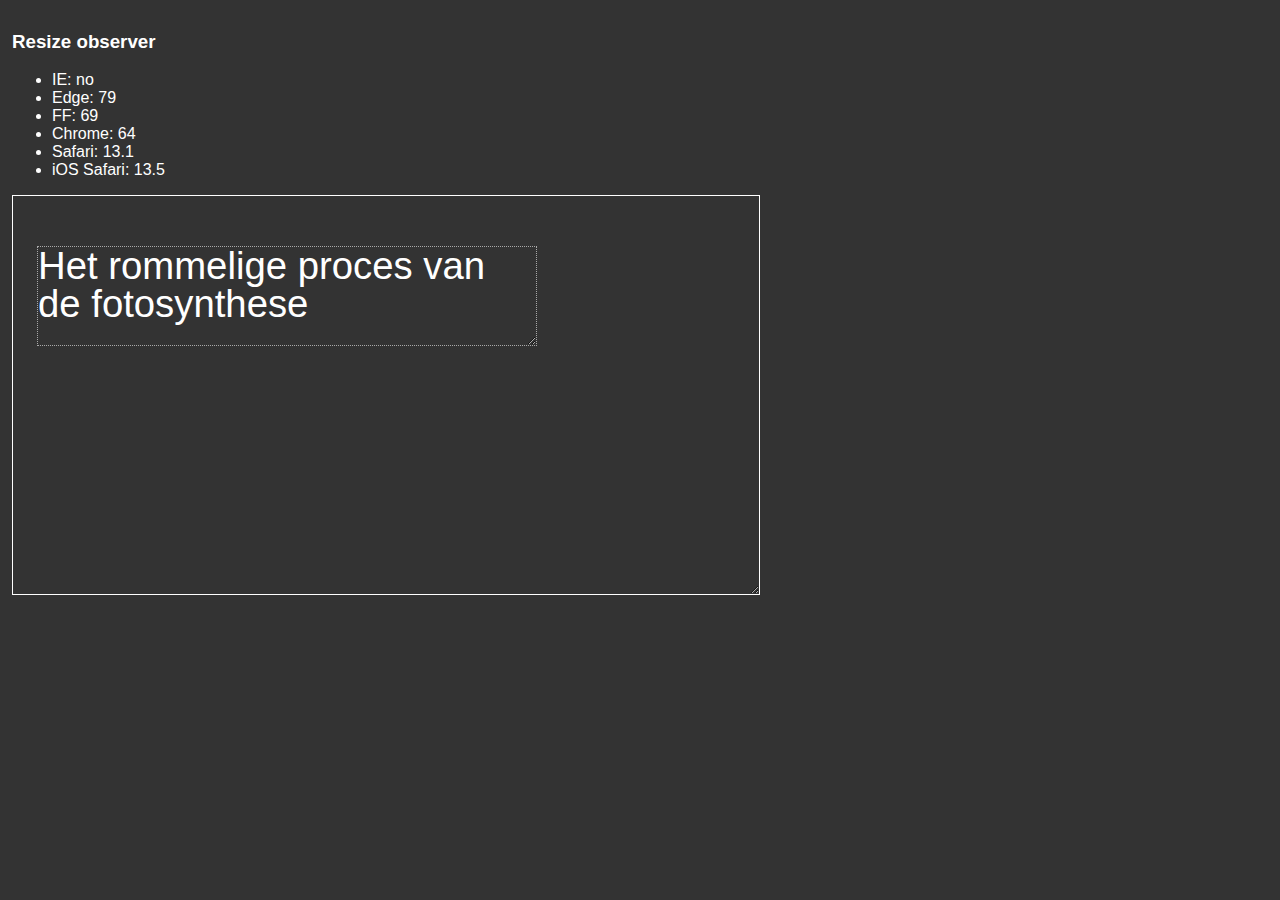
<file: resizeobserver/index.html>
<!DOCTYPE html>
<html lang="nl">
<head>
	<meta charset="UTF-8">
	<title>ResizeObserver</title>
	<meta name="viewport" content="width=device-width, initial-scale=1">
	<style>
		* {
			box-sizing: border-box;
		}

		body {
			margin: 0;
			padding: 12px;
			font-family: sans-serif;
			font-size: 16px;
			color: white;
			background-color: #333;
		}

		.resizeable {
			resize: both;
			overflow-y: auto;
			overflow-x: hidden;
			max-width: 100%;
		}

		div.resizeable {
			width: 250px;
			height: 250px;
			padding: 24px;
			width: 748px;
			height: 400px;
			border: 1px solid white;
		}

		h1.resizeable {
			font-family: 'Lucida Bright', Georgia, sans-serif;
			font-size: 32px;
			font-weight: 500;
			line-height: 100%;
			word-break: break-word;
			width: 500px;
			min-height: 100px;
			border: 1px dotted darkgrey;
		}
	</style>
</head>
<body>
	<section>
		<h3>Resize observer</h3>
		<p>
			<ul>
				<li>IE: no</li>
				<li>Edge: 79</li>
				<li>FF: 69</li>
				<li>Chrome: 64</li>
				<li>Safari: 13.1</li>
				<li>iOS Safari: 13.5</li>
			</ul>
		</p>

		<div class="resizeable">
			<h1 class="resizeable" data-flowtype="headline" contenteditable>Het rommelige proces van de fotosynthese</h1>
		</div>
	</section>
	<script>
		if ('ResizeObserver' in window == false) {
			alert('this browser does not support resizeObserver :(');
		}

		const settings = {
			// Flowtype defaults
			maximum   : 9999,
			minimum   : 1,
			// NMT settings for headline
			fontRatio: 13,
			minFont: 32,
			maxFont: 62
		};

		const headlineObserver = new ResizeObserver(entries => handleHeadlineObservation(entries));
		const headlineToObserve = document.querySelector('[data-flowtype="headline"]');
		headlineObserver.observe(headlineToObserve);

		function handleHeadlineObservation(entries) {
			this.setFontSize(entries[0].target, entries[0].contentRect.width);
		}

		function setFontSize(el, boxWidth) {
			const width = (boxWidth > settings.maximum ? settings.maximum : (boxWidth < settings.minimum ? settings.minimum : boxWidth));
			const fontBase = width / settings.fontRatio;
			const fontSize = (fontBase > settings.maxFont ? settings.maxFont : (fontBase < settings.minFont ? settings.minFont : fontBase));

			el.style.fontSize = `${fontSize}px`;
		}
	</script>
</body>
</html>
</file>
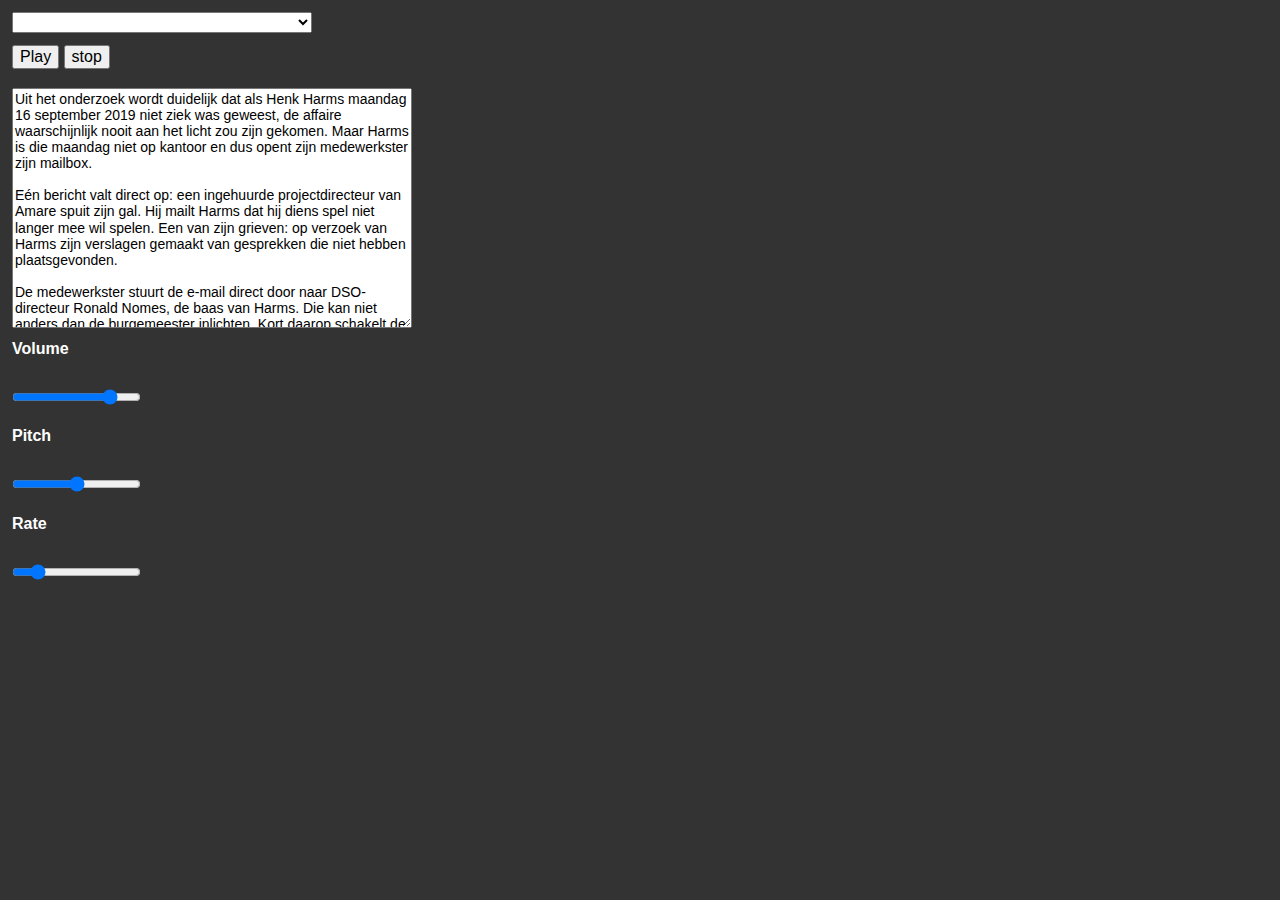
<file: speechsynthesis/index.html>
<!DOCTYPE html>
<html lang="nl">
  <head>
    <meta http-equiv="Content-Type" content="charset=UTF-8">
    <title>speechSynthesis</title>
    <meta name="viewport" content="width=device-width, initial-scale=1">
    <meta name="robots" content="noindex">
    <link rel="stylesheet" href="./index_files/main.6af6d832.css" data-asset="main.css">
  </head>
  <body>

    <section>
      <div class="synth" data-synthesize="">
        <select name="voices" id="voices-select">
        </select>

        <button type="button" data-btn="play-pause" data-state="paused">Play</button>
        <button type="button" data-btn="stop">stop</button>

        <br>
        <br>

        <textarea name="synth-text" id="synth-text" maxlength="32767" required="">Uit het onderzoek wordt duidelijk dat als Henk Harms maandag 16 september 2019 niet ziek was geweest, de affaire waarschijnlijk nooit aan het licht zou zijn gekomen. Maar Harms is die maandag niet op kantoor en dus opent zijn medewerkster zijn mailbox.

Eén bericht valt direct op: een ingehuurde projectdirecteur van Amare spuit zijn gal. Hij mailt Harms dat hij diens spel niet langer mee wil spelen. Een van zijn grieven: op verzoek van Harms zijn verslagen gemaakt van gesprekken die niet hebben plaatsgevonden.

De medewerkster stuurt de e-mail direct door naar DSO-directeur Ronald Nomes, de baas van Harms. Die kan niet anders dan de burgemeester inlichten. Kort daarop schakelt de gemeente Hoffmann in.

Het onlangs afgeleverde rapport beschrijft aan de hand van interviews en interne correspondentie de rol van Harms en de externe projectdirecteur bij DSO.

Het integriteitsonderzoek spitst zich toe op de bouw van de woontorens en het cultuurcomplex Amare, waarover al jaren wordt geruzied in de Haagse politiek en waarvan de kosten voortdurend stijgen. Het gebouw was begroot op 176,6 miljoen euro, maar in 2018 moest verantwoordelijk wethouder Boudewijn Revis (stadsontwikkeling, VVD) de gemeenteraad melden dat de kosten waren opgelopen tot 210,9 miljoen euro. Voor dat bedrag zou Amare echt gebouwd worden – zegde hij de gemeenteraad toe.
</textarea>

        <strong class="label-volume">Volume</strong>
        <br>
        <input data-ui="volume-slider" type="range" min="0" max="1" step="0.1" value="0.75">

        <br>
        <br>
        <strong class="label-volume">Pitch</strong>
        <br>
        <input data-ui="pitch-slider" type="range" min="0" max="2" step="0.1" value="1">
        <br>
        <br>
        <strong class="label-volume">Rate</strong>
        <br>
        <!-- Specs say min=0.1 and max=10 -->
        <!-- Chrome can't go lower then 0.5 or higher then 3.6 - non local voices also have different range values -->
        <input data-ui="rate-slider" type="range" min="0.5" max="3.6" step="0.1" value="1">
        <br>
        <br>
        <p class="debug-msg"></p>
      </div>

    </section>
    <script src="./index_files/main.201a4551.js"></script>
</body></html>
</file>
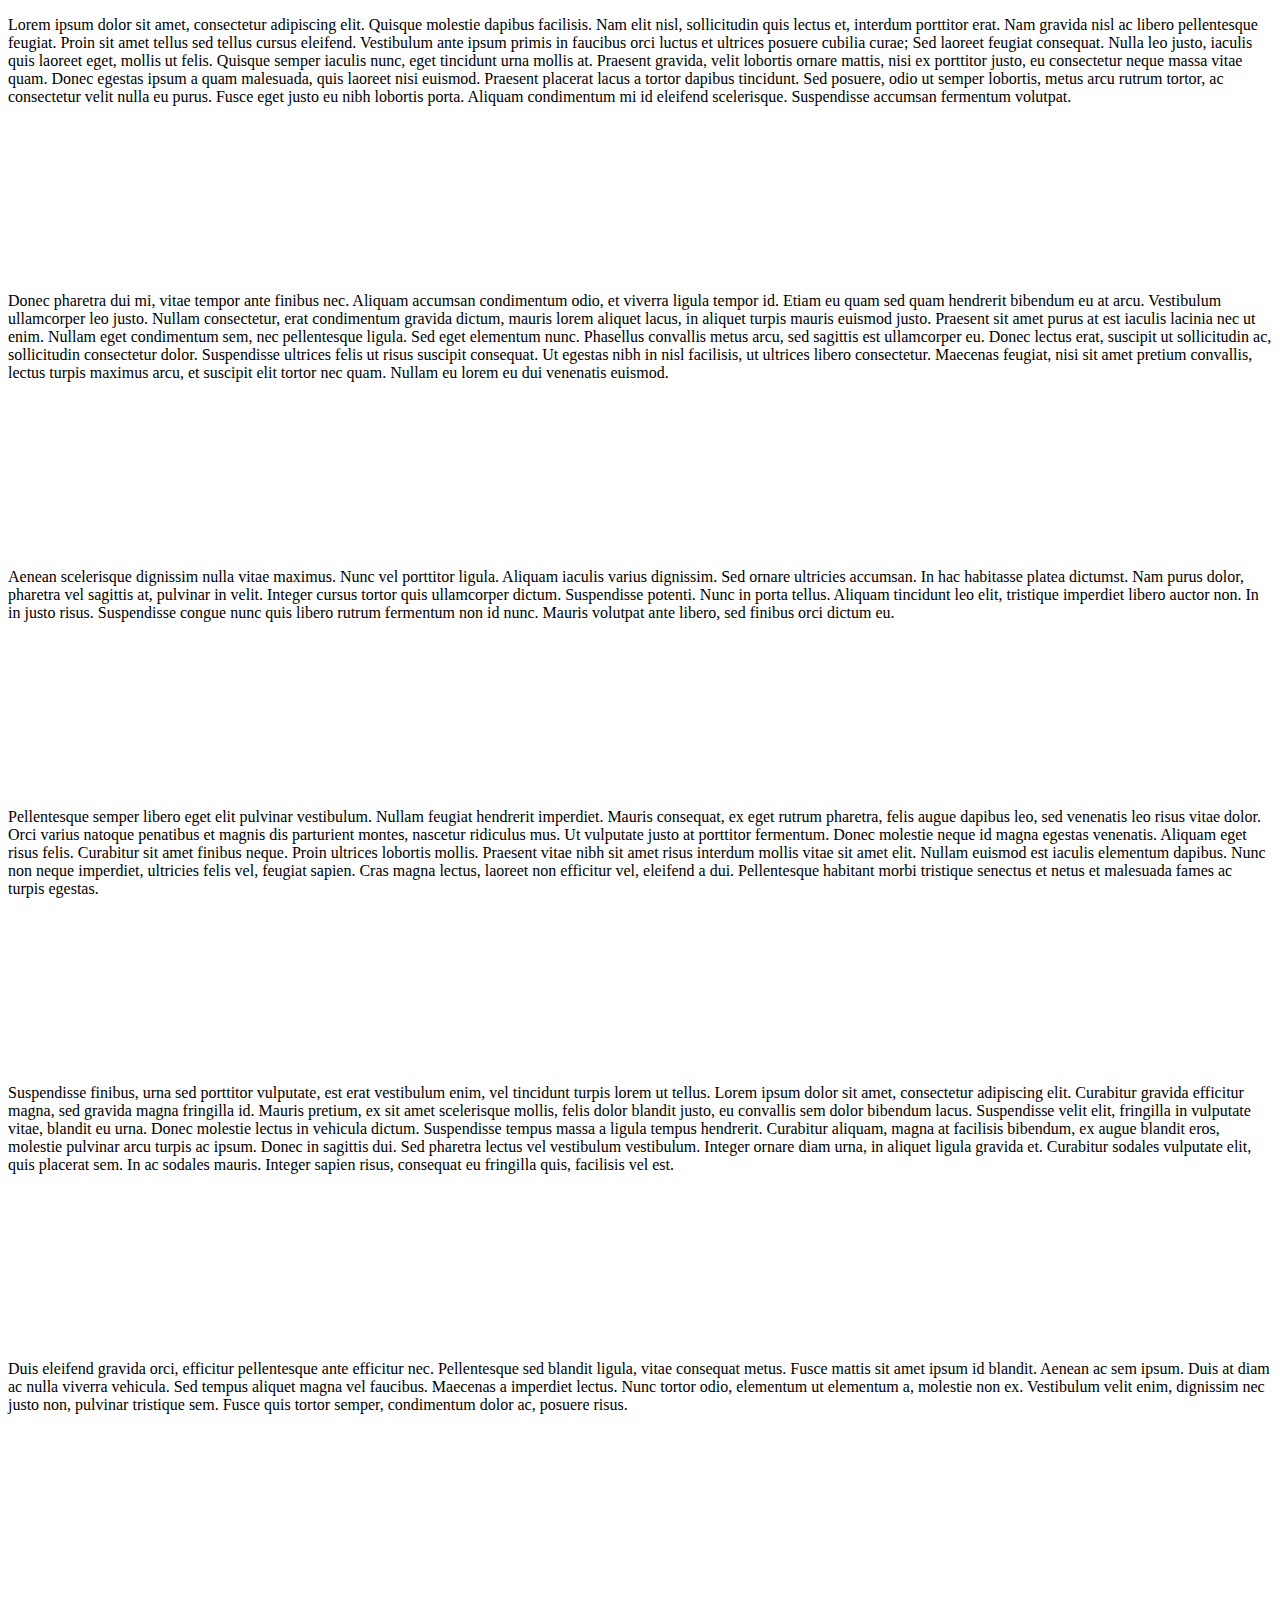
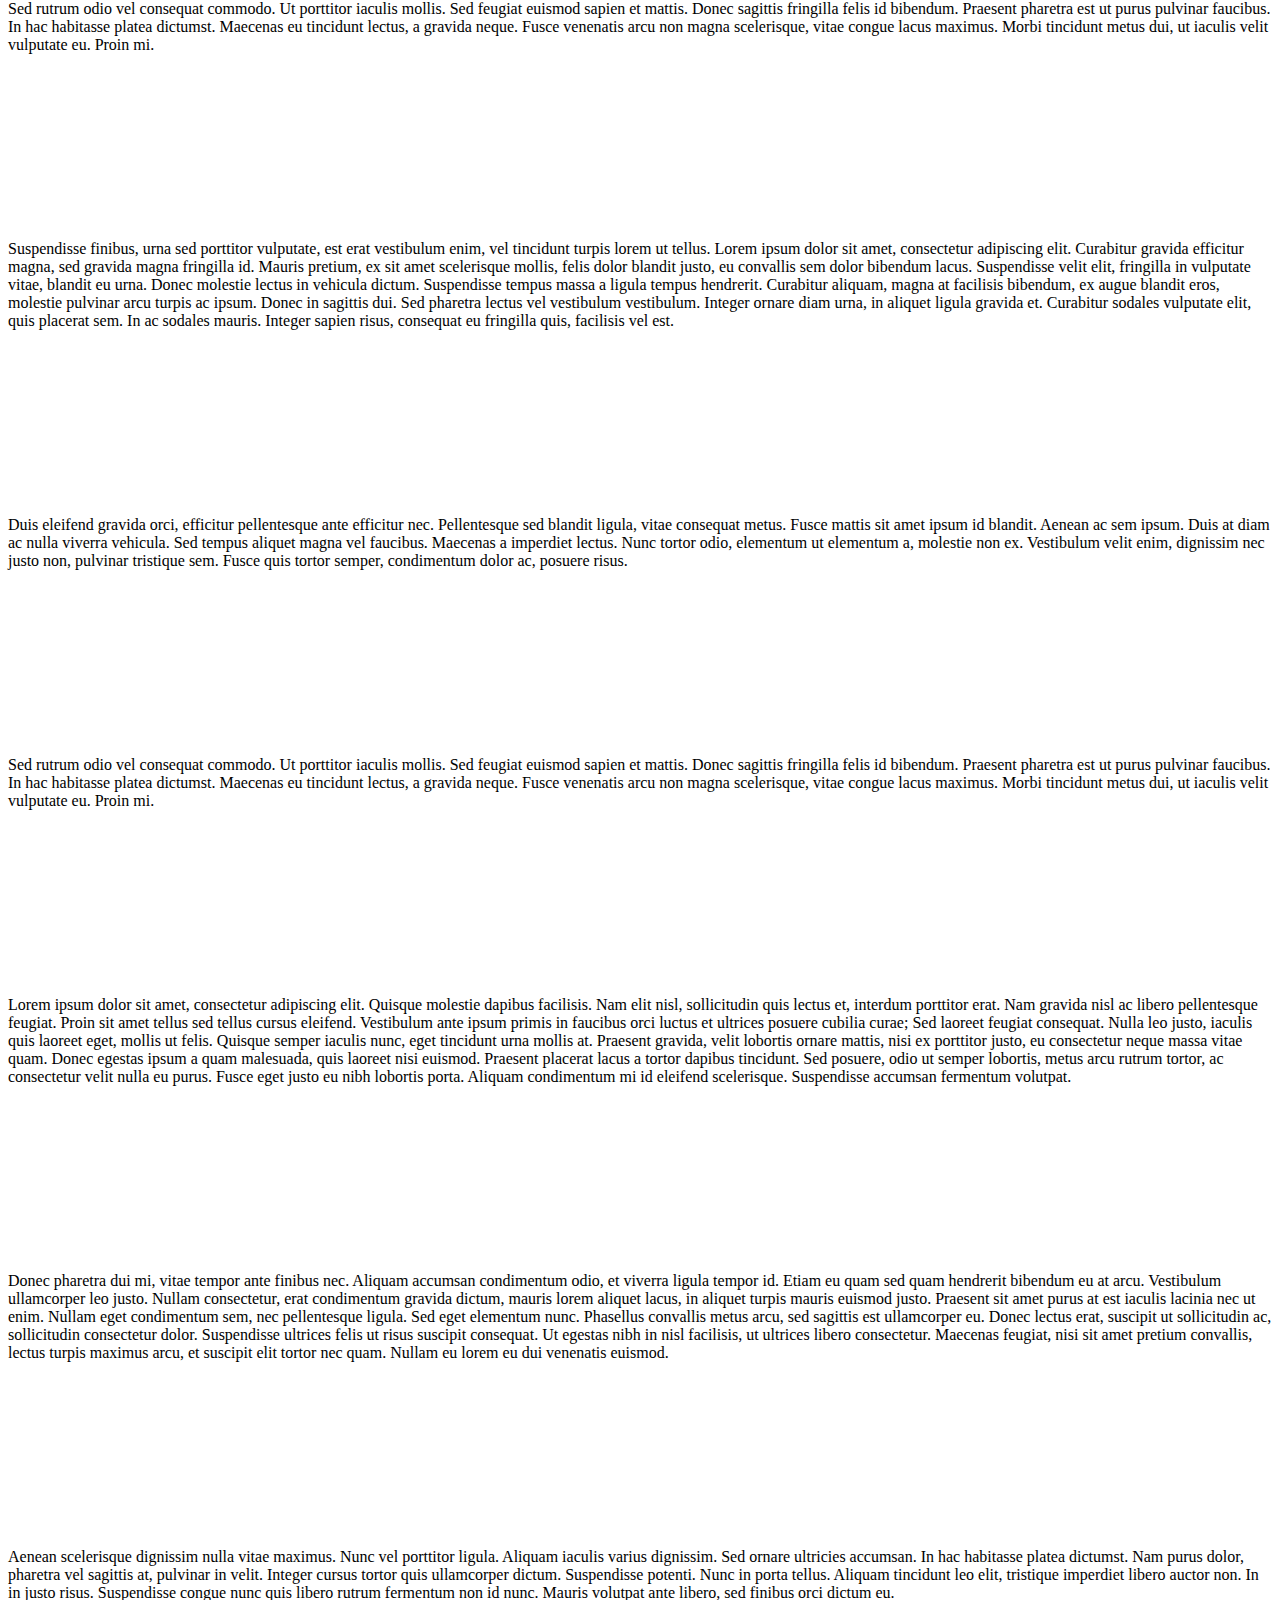
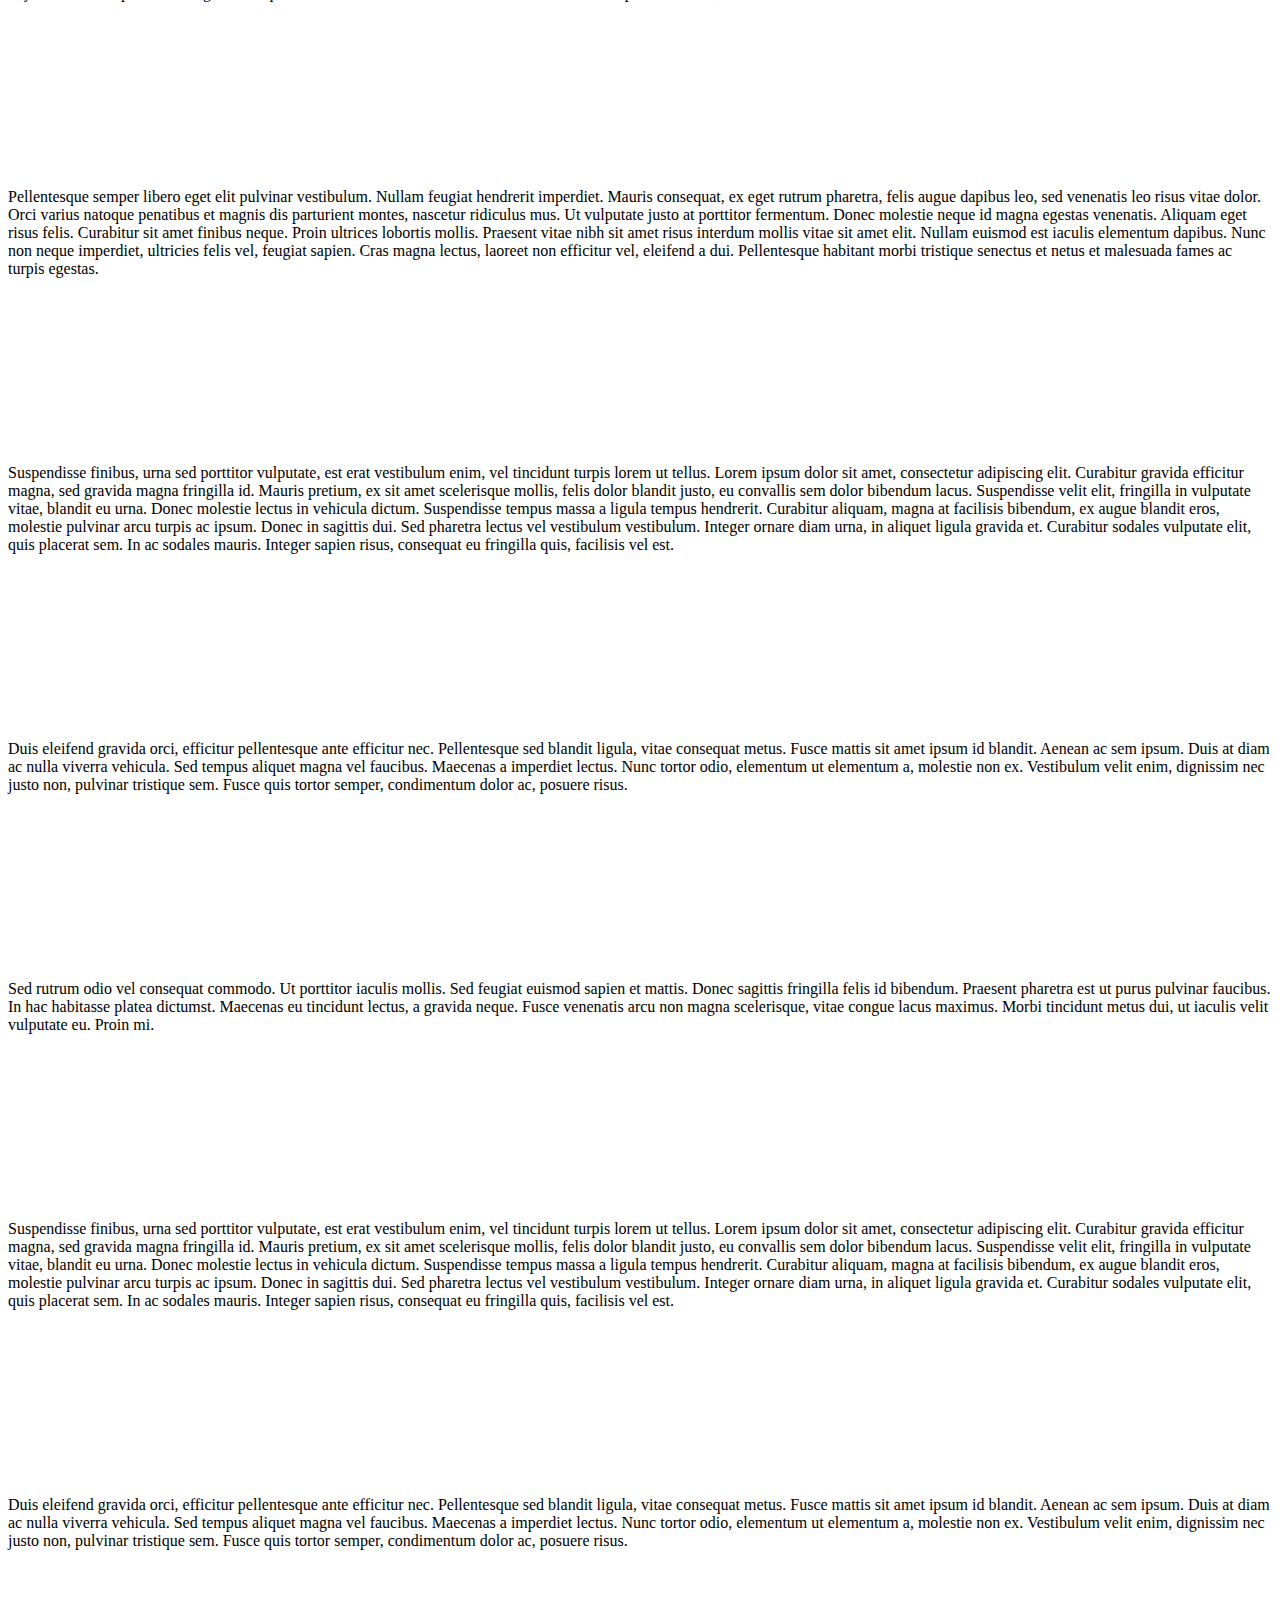
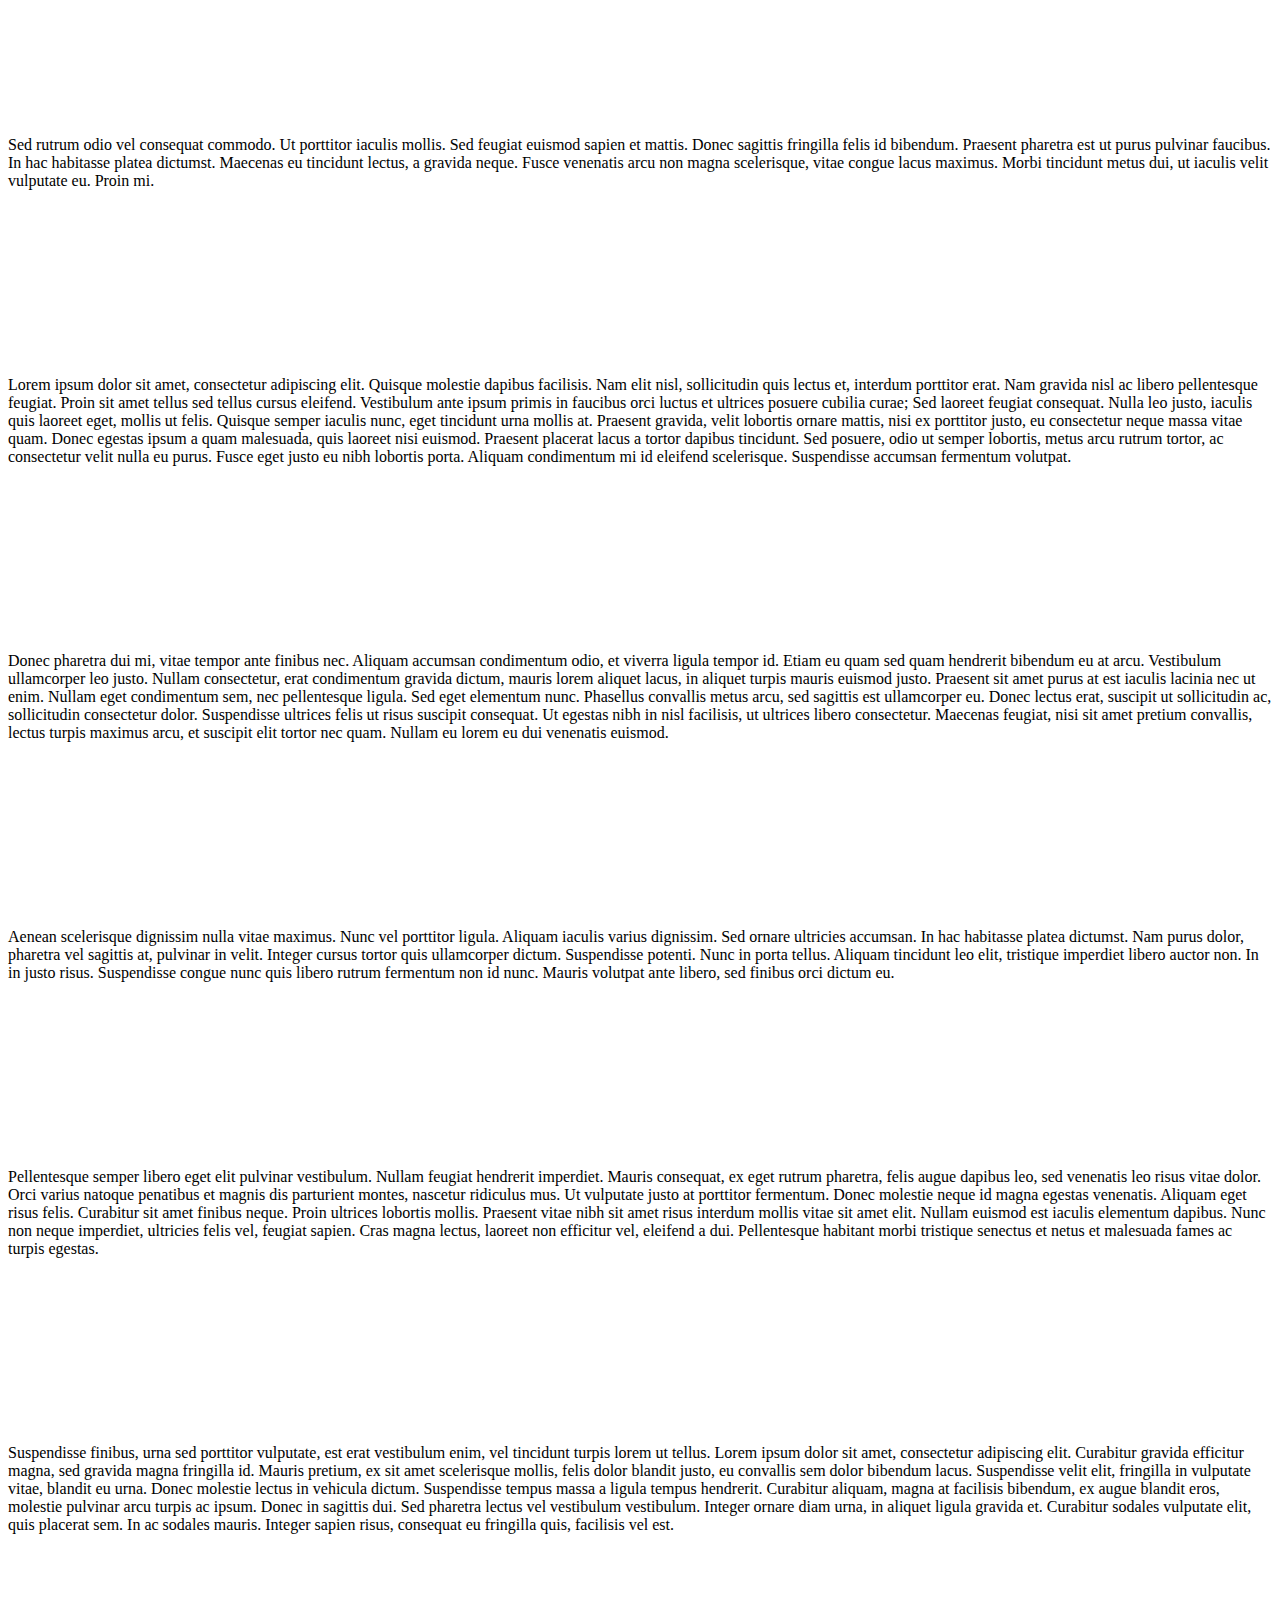
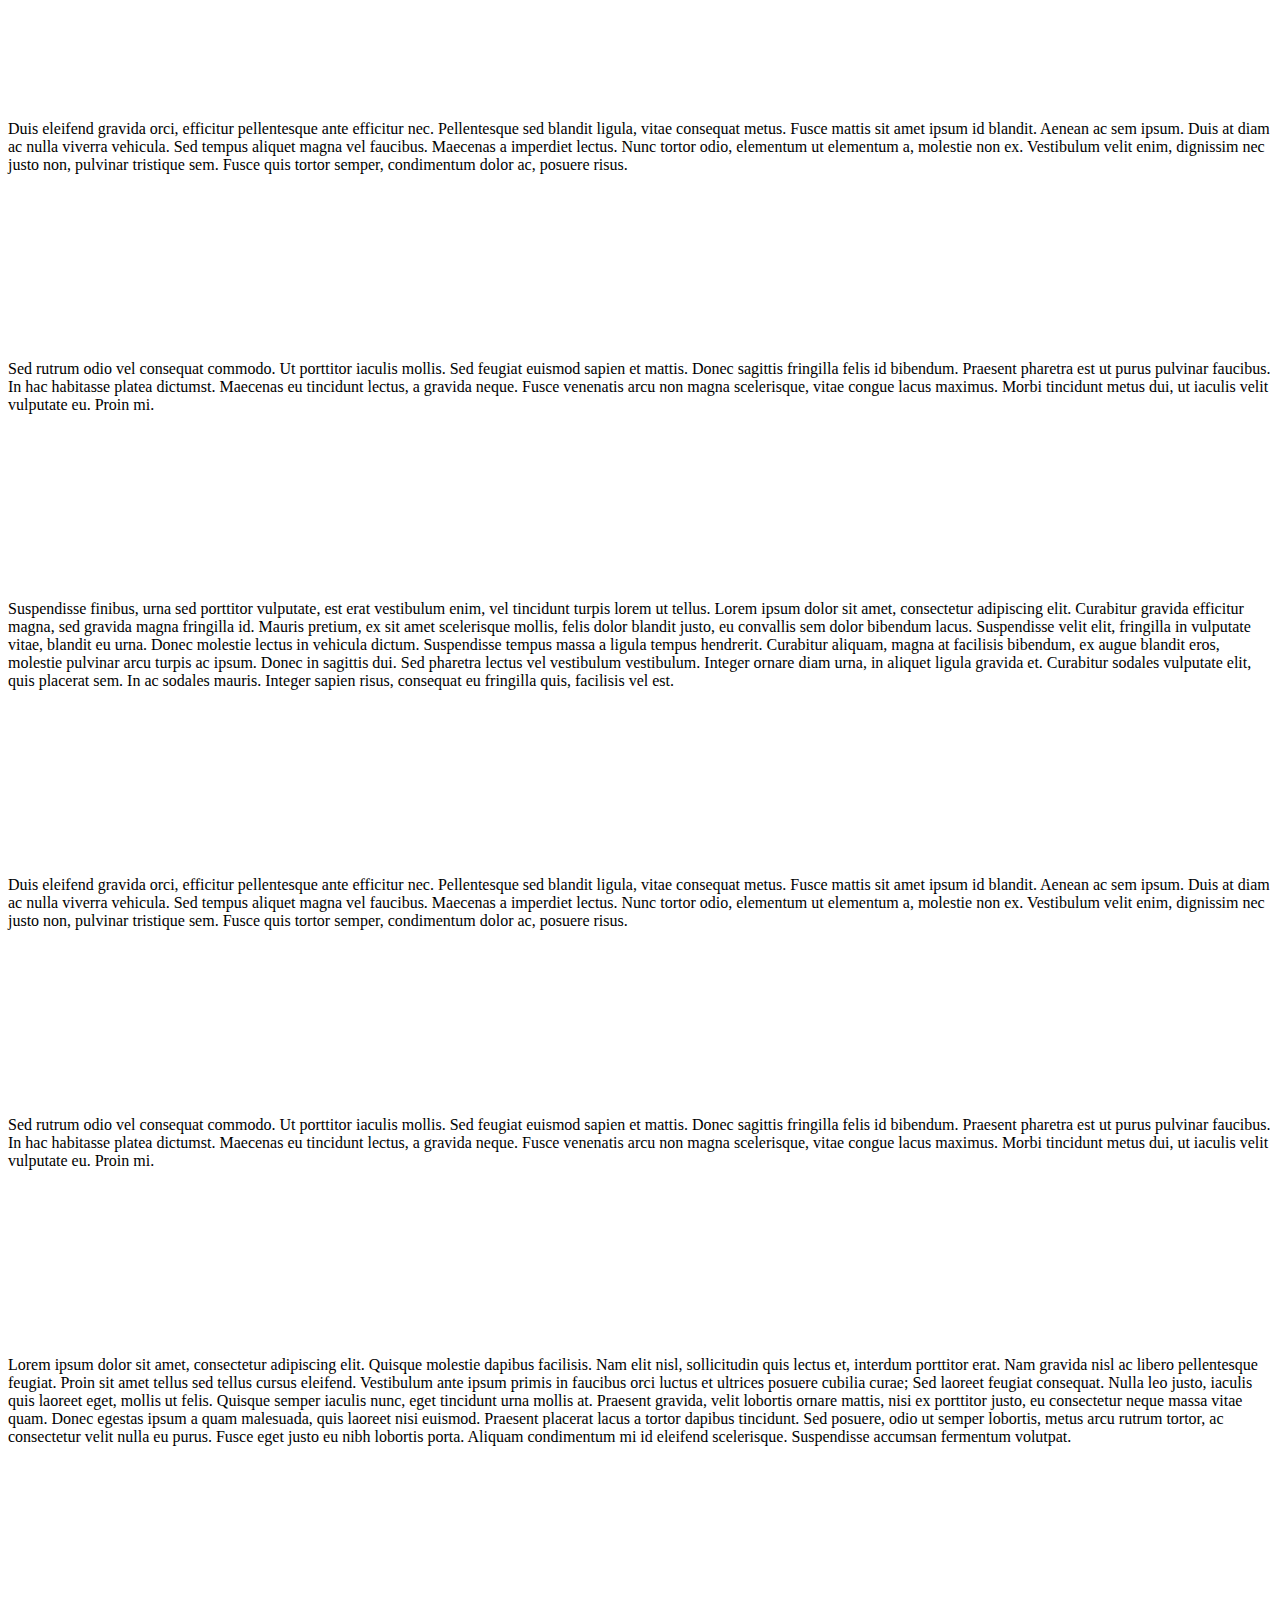
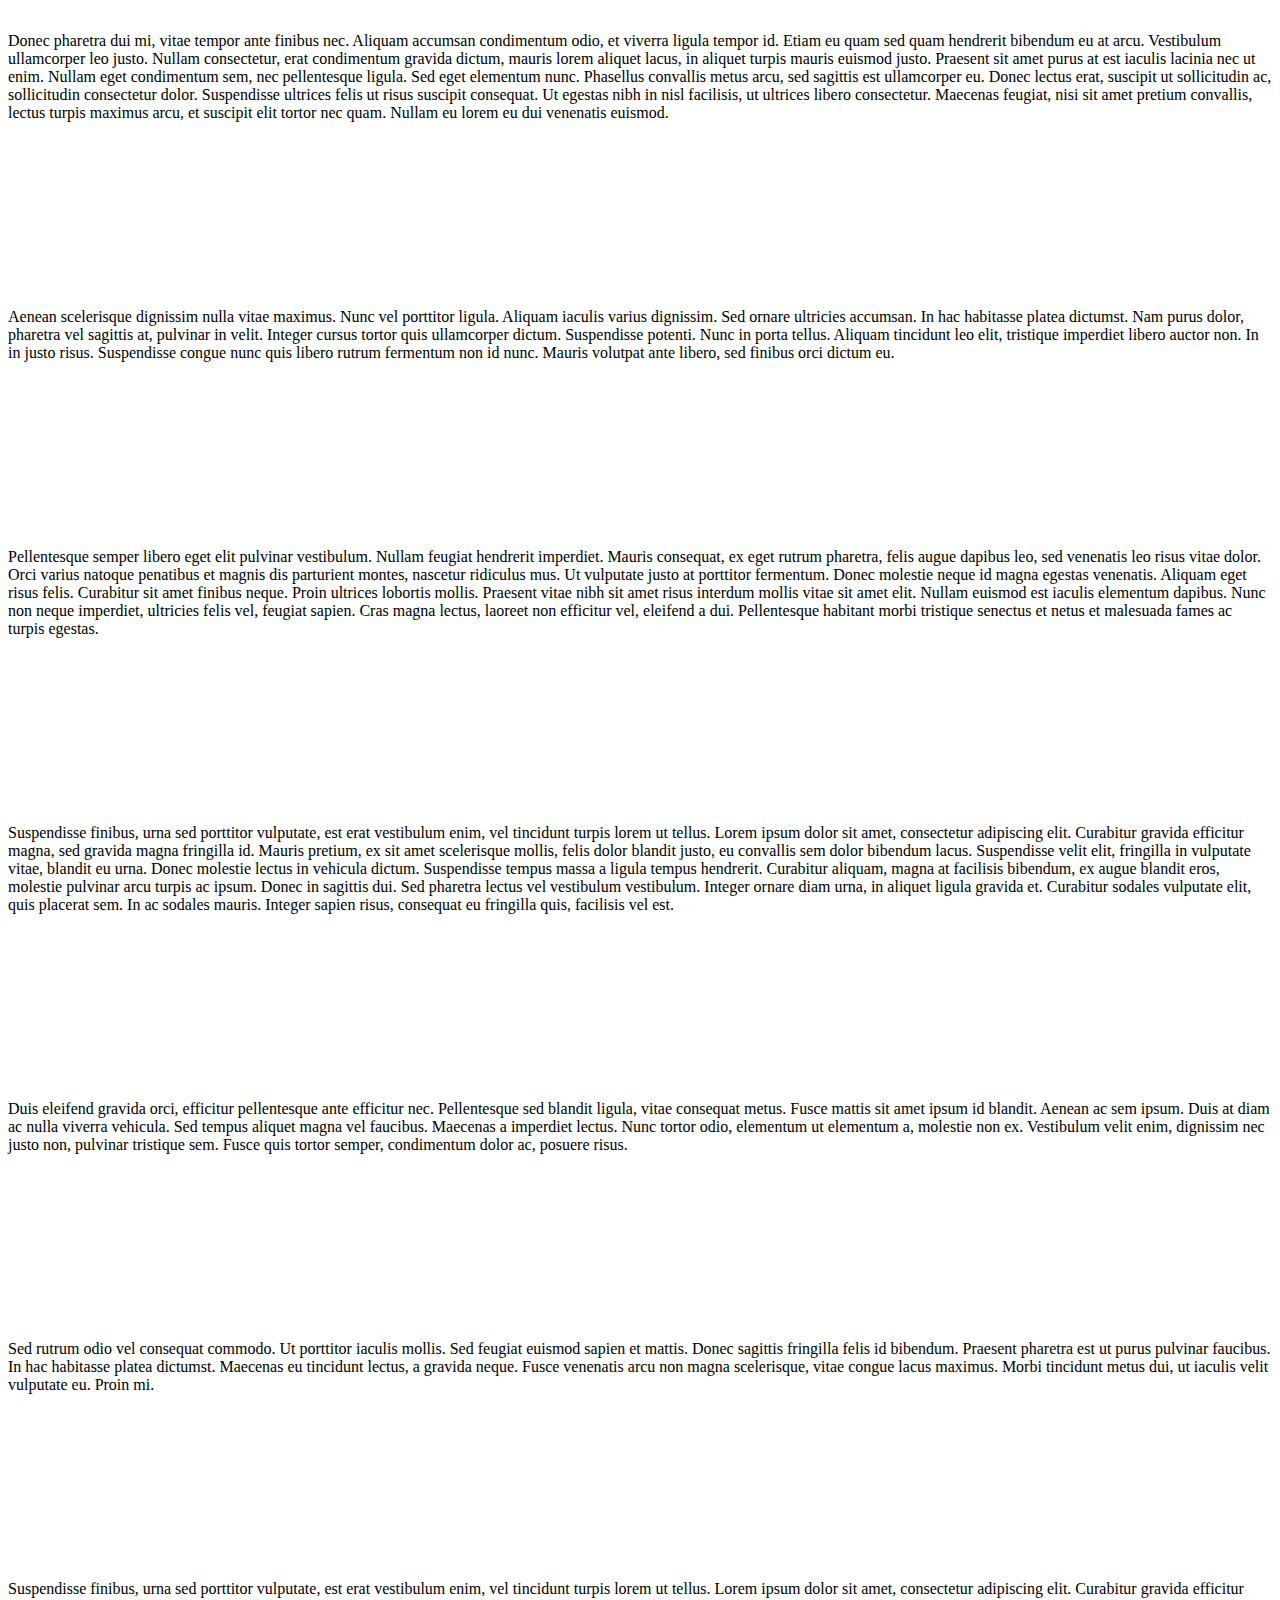
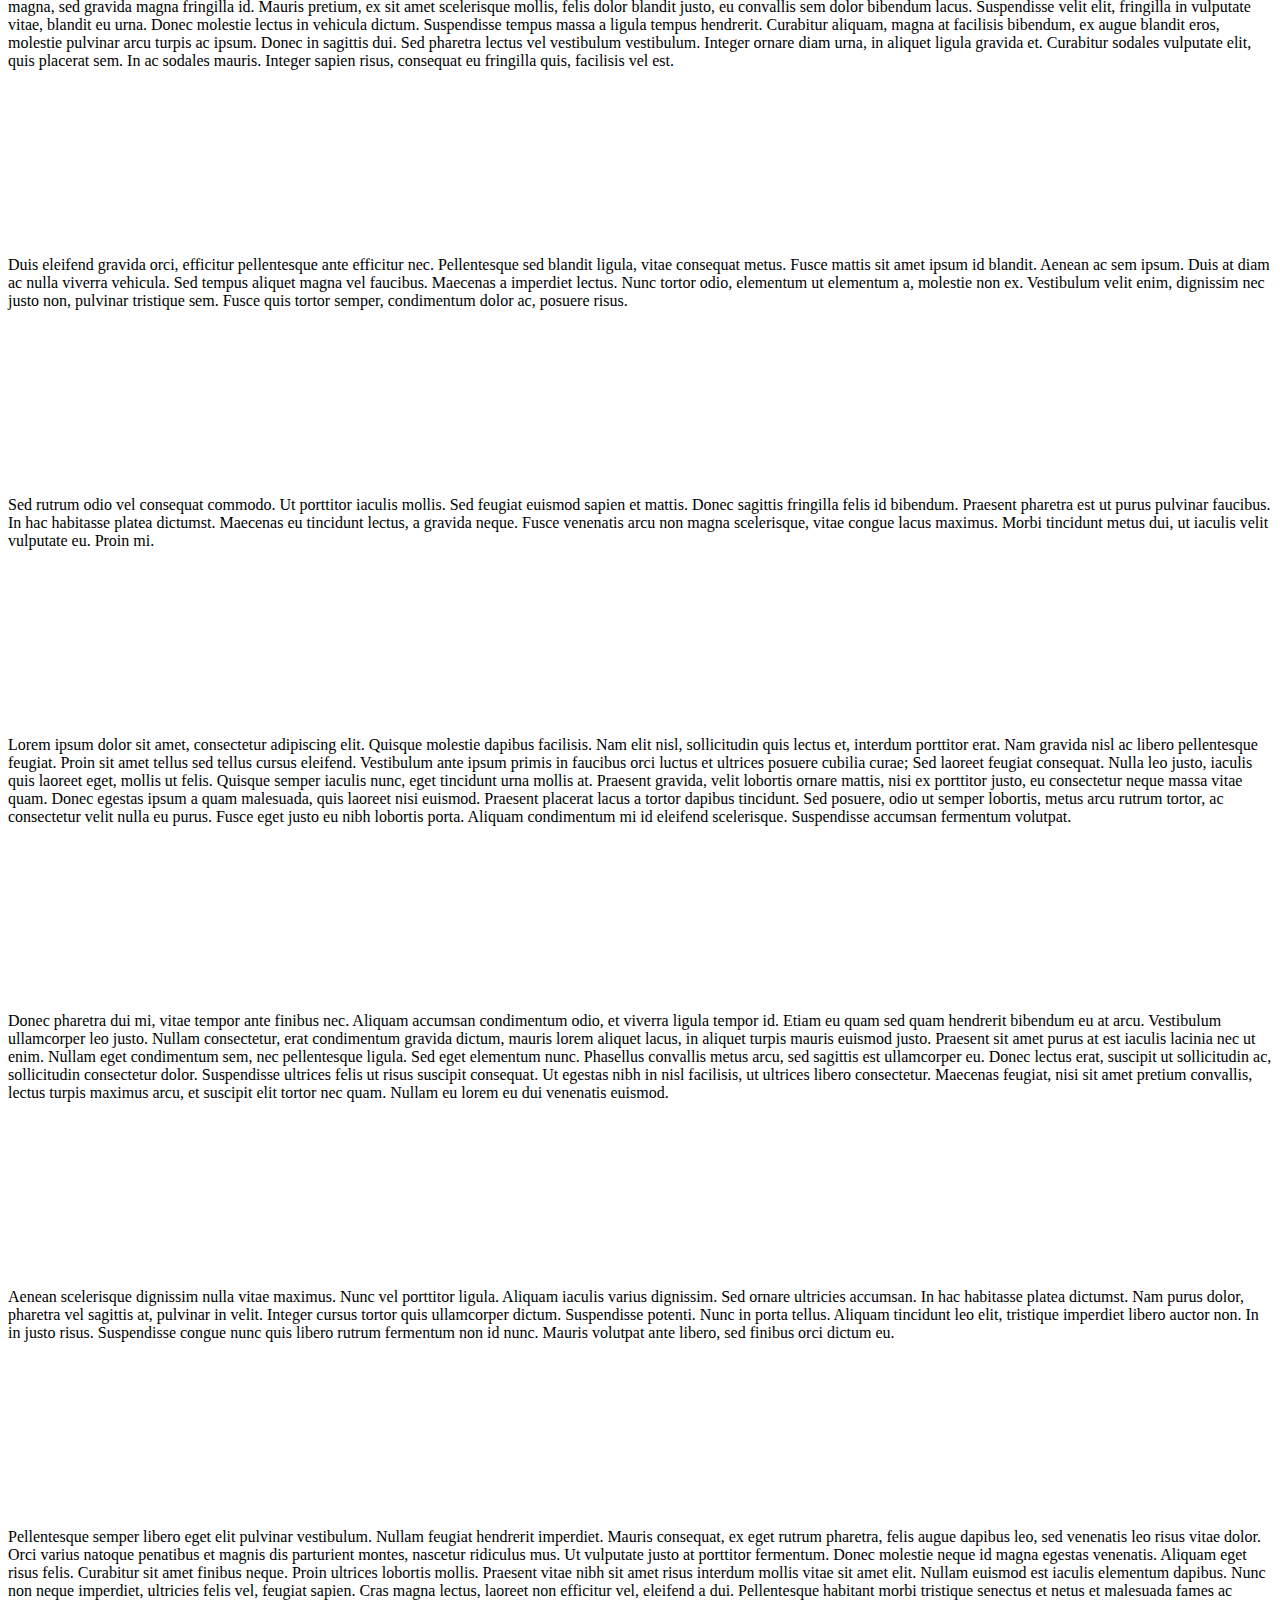
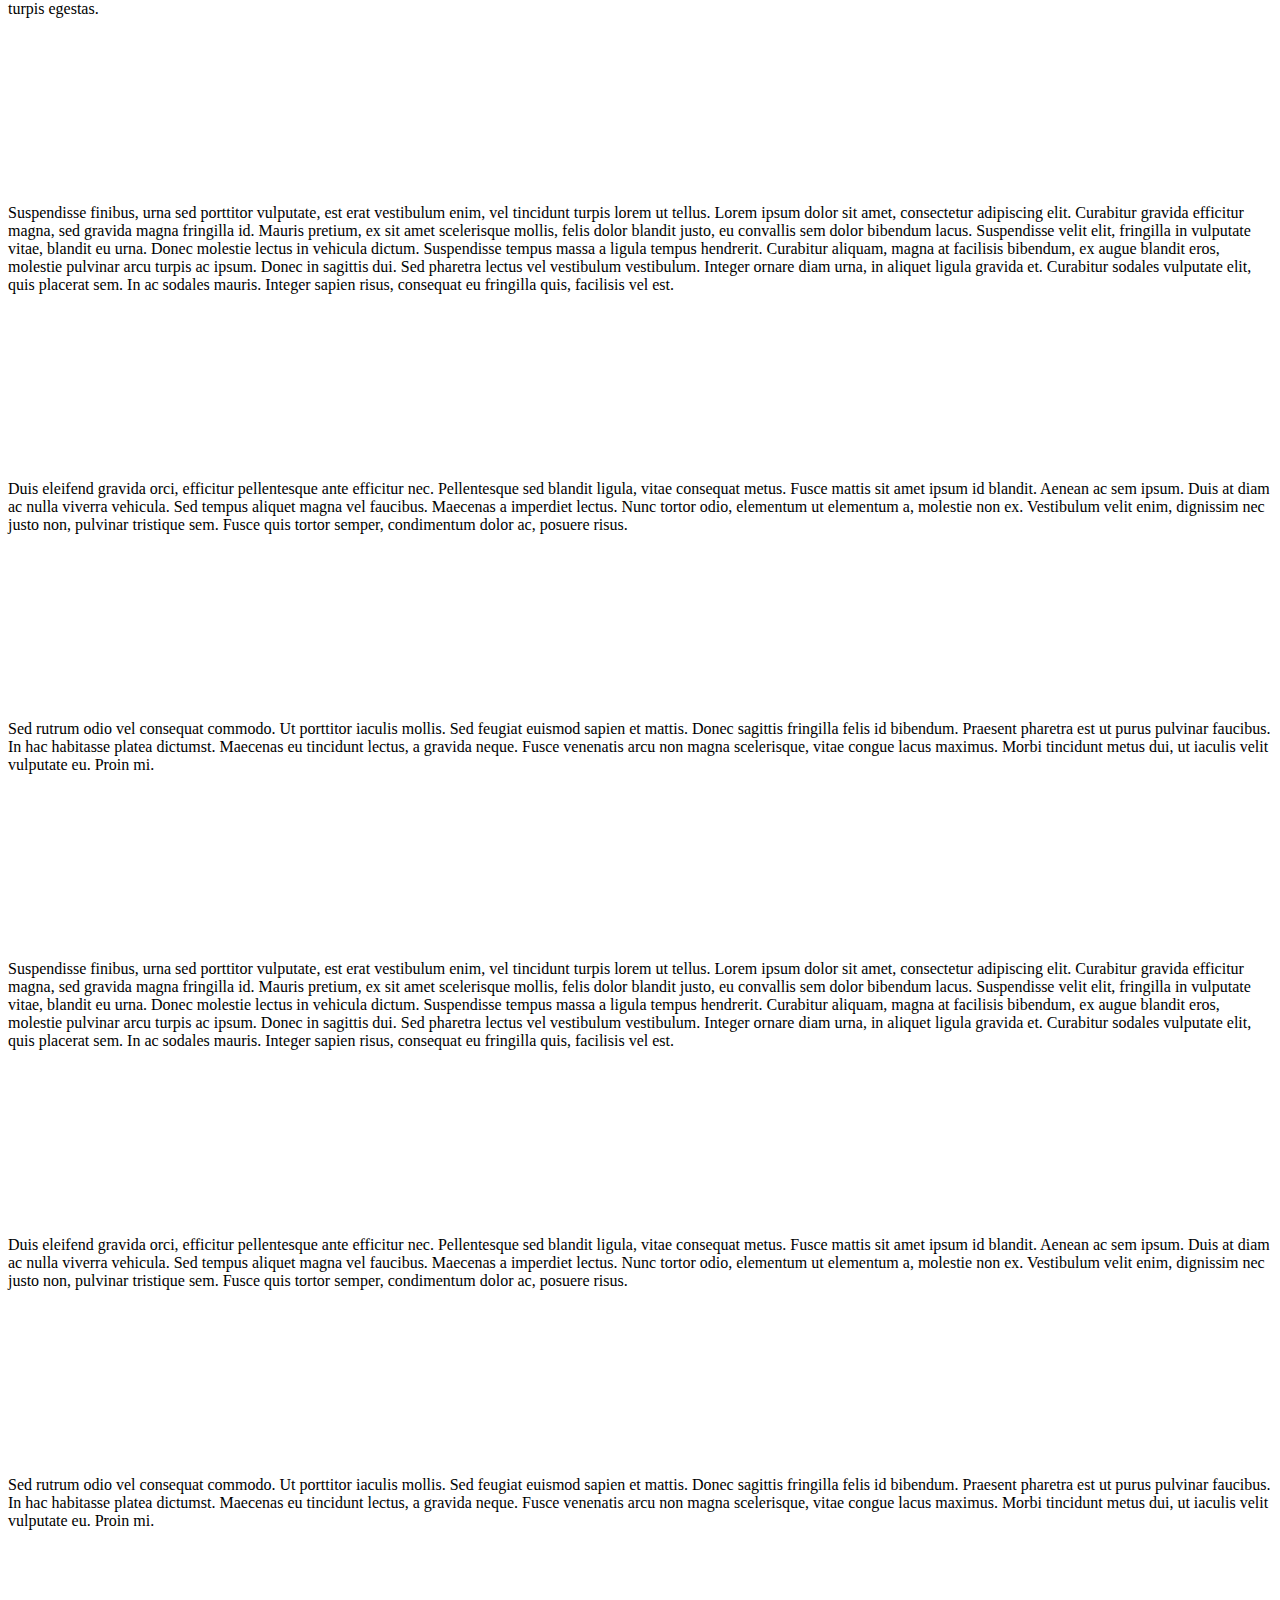
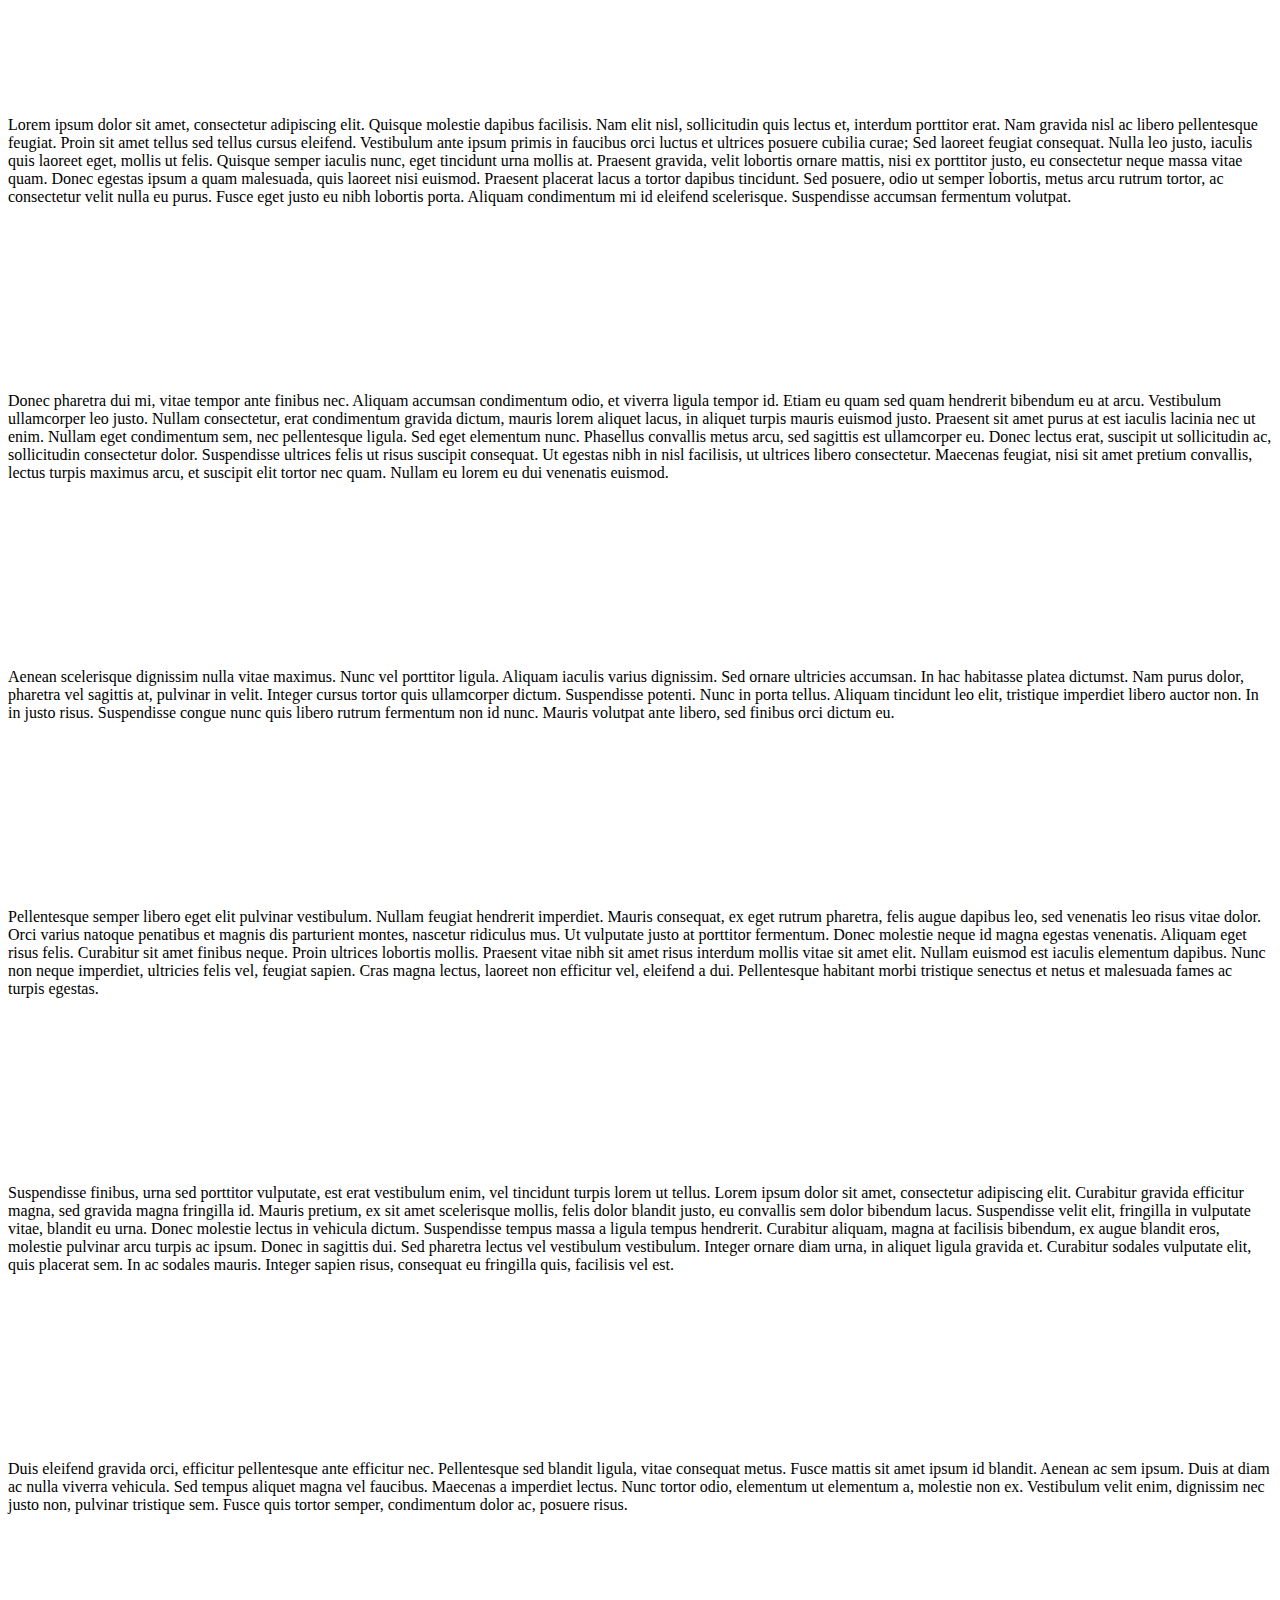
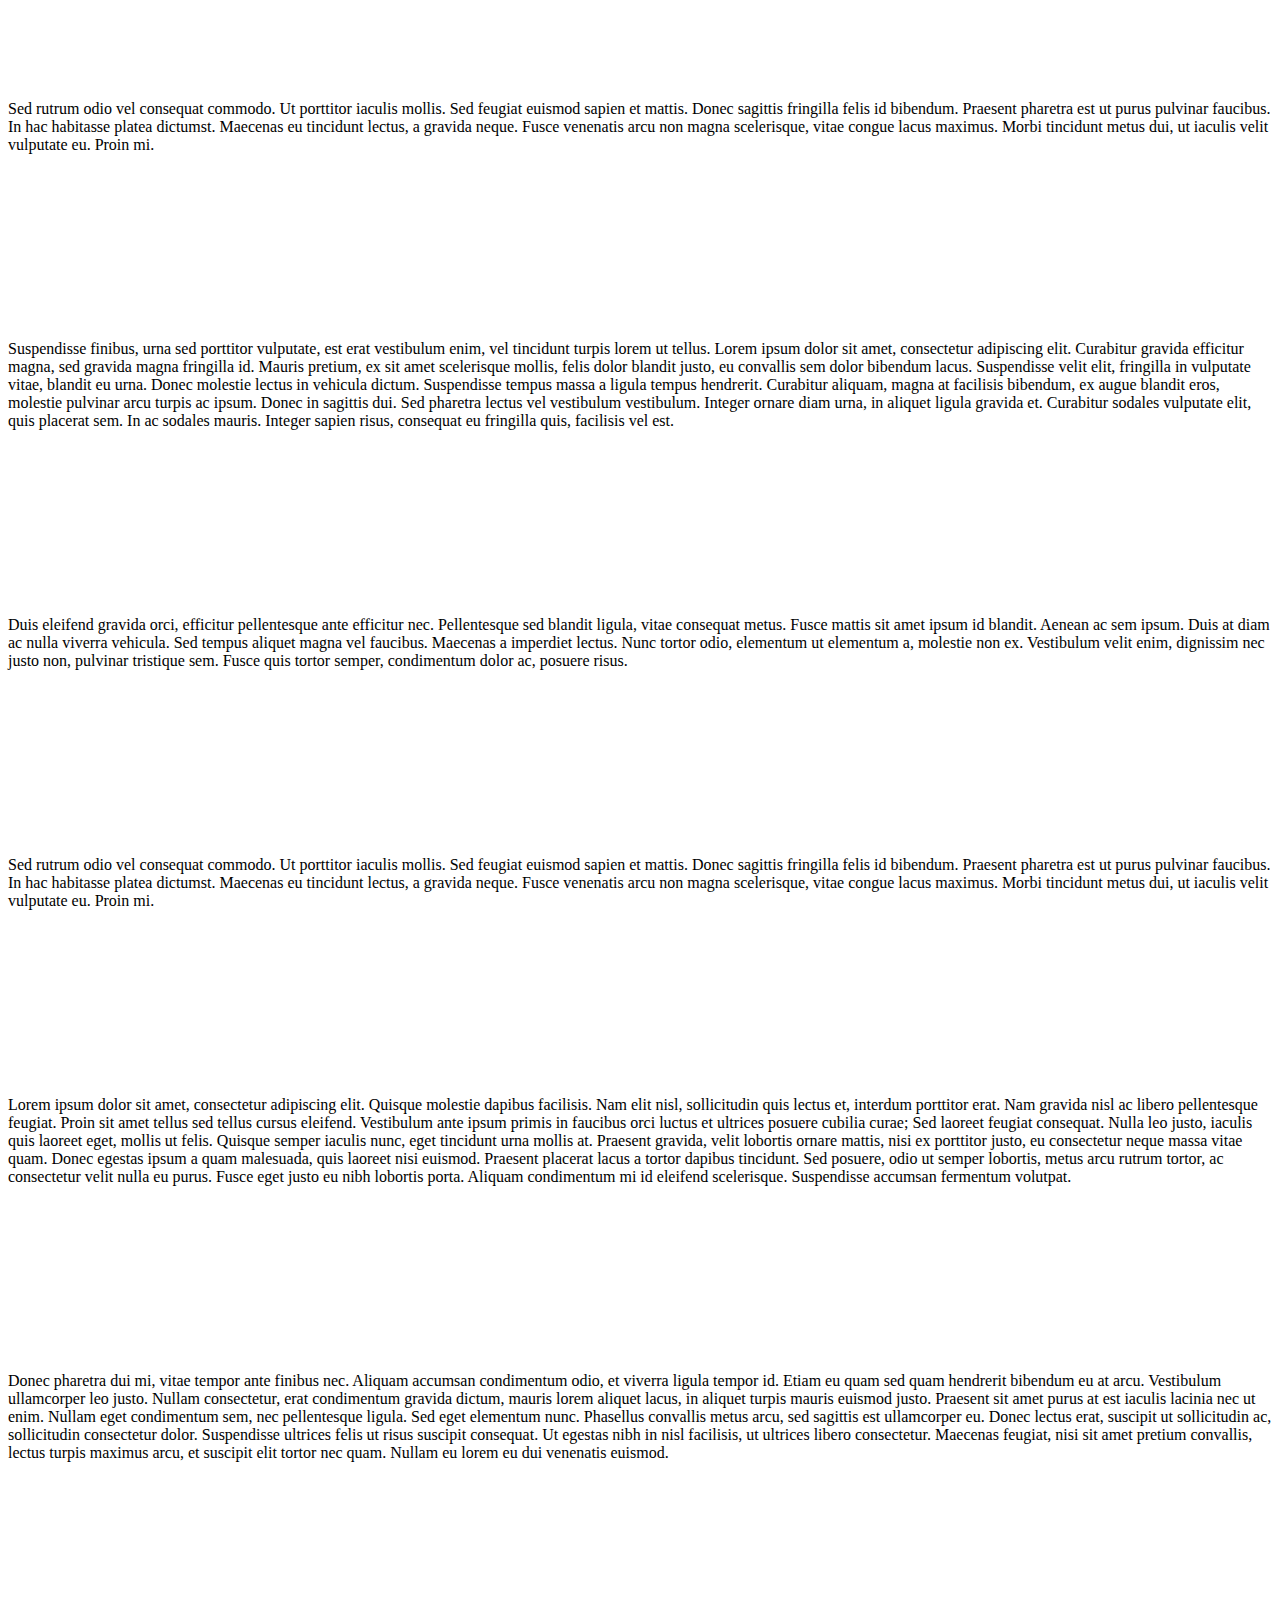
<file: data-uris/svgs.html>
<!DOCTYPE html>
<html lang="en">
<head>
	<meta charset="UTF-8">
	<meta name="viewport" content="width=device-width, initial-scale=1.0">
	<title>With data URIs</title>
</head>
<body>
<p>
	Lorem ipsum dolor sit amet, consectetur adipiscing elit. Quisque molestie dapibus facilisis. Nam elit nisl, sollicitudin quis lectus et, interdum porttitor erat. Nam gravida nisl ac libero pellentesque feugiat. Proin sit amet tellus sed tellus cursus eleifend. Vestibulum ante ipsum primis in faucibus orci luctus et ultrices posuere cubilia curae; Sed laoreet feugiat consequat. Nulla leo justo, iaculis quis laoreet eget, mollis ut felis. Quisque semper iaculis nunc, eget tincidunt urna mollis at. Praesent gravida, velit lobortis ornare mattis, nisi ex porttitor justo, eu consectetur neque massa vitae quam. Donec egestas ipsum a quam malesuada, quis laoreet nisi euismod. Praesent placerat lacus a tortor dapibus tincidunt. Sed posuere, odio ut semper lobortis, metus arcu rutrum tortor, ac consectetur velit nulla eu purus. Fusce eget justo eu nibh lobortis porta. Aliquam condimentum mi id eleifend scelerisque. Suspendisse accumsan fermentum volutpat.
</p>
<img src="empty.svg" alt="" />
<p>
	Donec pharetra dui mi, vitae tempor ante finibus nec. Aliquam accumsan condimentum odio, et viverra ligula tempor id. Etiam eu quam sed quam hendrerit bibendum eu at arcu. Vestibulum ullamcorper leo justo. Nullam consectetur, erat condimentum gravida dictum, mauris lorem aliquet lacus, in aliquet turpis mauris euismod justo. Praesent sit amet purus at est iaculis lacinia nec ut enim. Nullam eget condimentum sem, nec pellentesque ligula. Sed eget elementum nunc. Phasellus convallis metus arcu, sed sagittis est ullamcorper eu. Donec lectus erat, suscipit ut sollicitudin ac, sollicitudin consectetur dolor. Suspendisse ultrices felis ut risus suscipit consequat. Ut egestas nibh in nisl facilisis, ut ultrices libero consectetur. Maecenas feugiat, nisi sit amet pretium convallis, lectus turpis maximus arcu, et suscipit elit tortor nec quam. Nullam eu lorem eu dui venenatis euismod.
</p>
<img src="empty.svg" alt="" />
<p>
	Aenean scelerisque dignissim nulla vitae maximus. Nunc vel porttitor ligula. Aliquam iaculis varius dignissim. Sed ornare ultricies accumsan. In hac habitasse platea dictumst. Nam purus dolor, pharetra vel sagittis at, pulvinar in velit. Integer cursus tortor quis ullamcorper dictum. Suspendisse potenti. Nunc in porta tellus. Aliquam tincidunt leo elit, tristique imperdiet libero auctor non. In in justo risus. Suspendisse congue nunc quis libero rutrum fermentum non id nunc. Mauris volutpat ante libero, sed finibus orci dictum eu.
</p>
<img src="empty.svg" alt="" />
<p>
	Pellentesque semper libero eget elit pulvinar vestibulum. Nullam feugiat hendrerit imperdiet. Mauris consequat, ex eget rutrum pharetra, felis augue dapibus leo, sed venenatis leo risus vitae dolor. Orci varius natoque penatibus et magnis dis parturient montes, nascetur ridiculus mus. Ut vulputate justo at porttitor fermentum. Donec molestie neque id magna egestas venenatis. Aliquam eget risus felis. Curabitur sit amet finibus neque. Proin ultrices lobortis mollis. Praesent vitae nibh sit amet risus interdum mollis vitae sit amet elit. Nullam euismod est iaculis elementum dapibus. Nunc non neque imperdiet, ultricies felis vel, feugiat sapien. Cras magna lectus, laoreet non efficitur vel, eleifend a dui. Pellentesque habitant morbi tristique senectus et netus et malesuada fames ac turpis egestas.
</p>
<img src="empty.svg" alt="" />
<p>
	Suspendisse finibus, urna sed porttitor vulputate, est erat vestibulum enim, vel tincidunt turpis lorem ut tellus. Lorem ipsum dolor sit amet, consectetur adipiscing elit. Curabitur gravida efficitur magna, sed gravida magna fringilla id. Mauris pretium, ex sit amet scelerisque mollis, felis dolor blandit justo, eu convallis sem dolor bibendum lacus. Suspendisse velit elit, fringilla in vulputate vitae, blandit eu urna. Donec molestie lectus in vehicula dictum. Suspendisse tempus massa a ligula tempus hendrerit. Curabitur aliquam, magna at facilisis bibendum, ex augue blandit eros, molestie pulvinar arcu turpis ac ipsum. Donec in sagittis dui. Sed pharetra lectus vel vestibulum vestibulum. Integer ornare diam urna, in aliquet ligula gravida et. Curabitur sodales vulputate elit, quis placerat sem. In ac sodales mauris. Integer sapien risus, consequat eu fringilla quis, facilisis vel est.
</p>
<img src="empty.svg" alt="" />
<p>
	Duis eleifend gravida orci, efficitur pellentesque ante efficitur nec. Pellentesque sed blandit ligula, vitae consequat metus. Fusce mattis sit amet ipsum id blandit. Aenean ac sem ipsum. Duis at diam ac nulla viverra vehicula. Sed tempus aliquet magna vel faucibus. Maecenas a imperdiet lectus. Nunc tortor odio, elementum ut elementum a, molestie non ex. Vestibulum velit enim, dignissim nec justo non, pulvinar tristique sem. Fusce quis tortor semper, condimentum dolor ac, posuere risus.
</p>
<img src="empty.svg" alt="" />
<p>
	Sed rutrum odio vel consequat commodo. Ut porttitor iaculis mollis. Sed feugiat euismod sapien et mattis. Donec sagittis fringilla felis id bibendum. Praesent pharetra est ut purus pulvinar faucibus. In hac habitasse platea dictumst. Maecenas eu tincidunt lectus, a gravida neque. Fusce venenatis arcu non magna scelerisque, vitae congue lacus maximus. Morbi tincidunt metus dui, ut iaculis velit vulputate eu. Proin mi.
</p>
<img src="empty.svg" alt="" />

<p>
	Suspendisse finibus, urna sed porttitor vulputate, est erat vestibulum enim, vel tincidunt turpis lorem ut tellus. Lorem ipsum dolor sit amet, consectetur adipiscing elit. Curabitur gravida efficitur magna, sed gravida magna fringilla id. Mauris pretium, ex sit amet scelerisque mollis, felis dolor blandit justo, eu convallis sem dolor bibendum lacus. Suspendisse velit elit, fringilla in vulputate vitae, blandit eu urna. Donec molestie lectus in vehicula dictum. Suspendisse tempus massa a ligula tempus hendrerit. Curabitur aliquam, magna at facilisis bibendum, ex augue blandit eros, molestie pulvinar arcu turpis ac ipsum. Donec in sagittis dui. Sed pharetra lectus vel vestibulum vestibulum. Integer ornare diam urna, in aliquet ligula gravida et. Curabitur sodales vulputate elit, quis placerat sem. In ac sodales mauris. Integer sapien risus, consequat eu fringilla quis, facilisis vel est.
</p>
<img src="empty.svg" alt="" />
<p>
	Duis eleifend gravida orci, efficitur pellentesque ante efficitur nec. Pellentesque sed blandit ligula, vitae consequat metus. Fusce mattis sit amet ipsum id blandit. Aenean ac sem ipsum. Duis at diam ac nulla viverra vehicula. Sed tempus aliquet magna vel faucibus. Maecenas a imperdiet lectus. Nunc tortor odio, elementum ut elementum a, molestie non ex. Vestibulum velit enim, dignissim nec justo non, pulvinar tristique sem. Fusce quis tortor semper, condimentum dolor ac, posuere risus.
</p>
<img src="empty.svg" alt="" />
<p>
	Sed rutrum odio vel consequat commodo. Ut porttitor iaculis mollis. Sed feugiat euismod sapien et mattis. Donec sagittis fringilla felis id bibendum. Praesent pharetra est ut purus pulvinar faucibus. In hac habitasse platea dictumst. Maecenas eu tincidunt lectus, a gravida neque. Fusce venenatis arcu non magna scelerisque, vitae congue lacus maximus. Morbi tincidunt metus dui, ut iaculis velit vulputate eu. Proin mi.
</p>
<img src="empty.svg" alt="" />
<p>
	Lorem ipsum dolor sit amet, consectetur adipiscing elit. Quisque molestie dapibus facilisis. Nam elit nisl, sollicitudin quis lectus et, interdum porttitor erat. Nam gravida nisl ac libero pellentesque feugiat. Proin sit amet tellus sed tellus cursus eleifend. Vestibulum ante ipsum primis in faucibus orci luctus et ultrices posuere cubilia curae; Sed laoreet feugiat consequat. Nulla leo justo, iaculis quis laoreet eget, mollis ut felis. Quisque semper iaculis nunc, eget tincidunt urna mollis at. Praesent gravida, velit lobortis ornare mattis, nisi ex porttitor justo, eu consectetur neque massa vitae quam. Donec egestas ipsum a quam malesuada, quis laoreet nisi euismod. Praesent placerat lacus a tortor dapibus tincidunt. Sed posuere, odio ut semper lobortis, metus arcu rutrum tortor, ac consectetur velit nulla eu purus. Fusce eget justo eu nibh lobortis porta. Aliquam condimentum mi id eleifend scelerisque. Suspendisse accumsan fermentum volutpat.
</p>
<img src="empty.svg" alt="" />
<p>
	Donec pharetra dui mi, vitae tempor ante finibus nec. Aliquam accumsan condimentum odio, et viverra ligula tempor id. Etiam eu quam sed quam hendrerit bibendum eu at arcu. Vestibulum ullamcorper leo justo. Nullam consectetur, erat condimentum gravida dictum, mauris lorem aliquet lacus, in aliquet turpis mauris euismod justo. Praesent sit amet purus at est iaculis lacinia nec ut enim. Nullam eget condimentum sem, nec pellentesque ligula. Sed eget elementum nunc. Phasellus convallis metus arcu, sed sagittis est ullamcorper eu. Donec lectus erat, suscipit ut sollicitudin ac, sollicitudin consectetur dolor. Suspendisse ultrices felis ut risus suscipit consequat. Ut egestas nibh in nisl facilisis, ut ultrices libero consectetur. Maecenas feugiat, nisi sit amet pretium convallis, lectus turpis maximus arcu, et suscipit elit tortor nec quam. Nullam eu lorem eu dui venenatis euismod.
</p>
<img src="empty.svg" alt="" />
<p>
	Aenean scelerisque dignissim nulla vitae maximus. Nunc vel porttitor ligula. Aliquam iaculis varius dignissim. Sed ornare ultricies accumsan. In hac habitasse platea dictumst. Nam purus dolor, pharetra vel sagittis at, pulvinar in velit. Integer cursus tortor quis ullamcorper dictum. Suspendisse potenti. Nunc in porta tellus. Aliquam tincidunt leo elit, tristique imperdiet libero auctor non. In in justo risus. Suspendisse congue nunc quis libero rutrum fermentum non id nunc. Mauris volutpat ante libero, sed finibus orci dictum eu.
</p>
<img src="empty.svg" alt="" />
<p>
	Pellentesque semper libero eget elit pulvinar vestibulum. Nullam feugiat hendrerit imperdiet. Mauris consequat, ex eget rutrum pharetra, felis augue dapibus leo, sed venenatis leo risus vitae dolor. Orci varius natoque penatibus et magnis dis parturient montes, nascetur ridiculus mus. Ut vulputate justo at porttitor fermentum. Donec molestie neque id magna egestas venenatis. Aliquam eget risus felis. Curabitur sit amet finibus neque. Proin ultrices lobortis mollis. Praesent vitae nibh sit amet risus interdum mollis vitae sit amet elit. Nullam euismod est iaculis elementum dapibus. Nunc non neque imperdiet, ultricies felis vel, feugiat sapien. Cras magna lectus, laoreet non efficitur vel, eleifend a dui. Pellentesque habitant morbi tristique senectus et netus et malesuada fames ac turpis egestas.
</p>
<img src="empty.svg" alt="" />
<p>
	Suspendisse finibus, urna sed porttitor vulputate, est erat vestibulum enim, vel tincidunt turpis lorem ut tellus. Lorem ipsum dolor sit amet, consectetur adipiscing elit. Curabitur gravida efficitur magna, sed gravida magna fringilla id. Mauris pretium, ex sit amet scelerisque mollis, felis dolor blandit justo, eu convallis sem dolor bibendum lacus. Suspendisse velit elit, fringilla in vulputate vitae, blandit eu urna. Donec molestie lectus in vehicula dictum. Suspendisse tempus massa a ligula tempus hendrerit. Curabitur aliquam, magna at facilisis bibendum, ex augue blandit eros, molestie pulvinar arcu turpis ac ipsum. Donec in sagittis dui. Sed pharetra lectus vel vestibulum vestibulum. Integer ornare diam urna, in aliquet ligula gravida et. Curabitur sodales vulputate elit, quis placerat sem. In ac sodales mauris. Integer sapien risus, consequat eu fringilla quis, facilisis vel est.
</p>
<img src="empty.svg" alt="" />
<p>
	Duis eleifend gravida orci, efficitur pellentesque ante efficitur nec. Pellentesque sed blandit ligula, vitae consequat metus. Fusce mattis sit amet ipsum id blandit. Aenean ac sem ipsum. Duis at diam ac nulla viverra vehicula. Sed tempus aliquet magna vel faucibus. Maecenas a imperdiet lectus. Nunc tortor odio, elementum ut elementum a, molestie non ex. Vestibulum velit enim, dignissim nec justo non, pulvinar tristique sem. Fusce quis tortor semper, condimentum dolor ac, posuere risus.
</p>
<img src="empty.svg" alt="" />
<p>
	Sed rutrum odio vel consequat commodo. Ut porttitor iaculis mollis. Sed feugiat euismod sapien et mattis. Donec sagittis fringilla felis id bibendum. Praesent pharetra est ut purus pulvinar faucibus. In hac habitasse platea dictumst. Maecenas eu tincidunt lectus, a gravida neque. Fusce venenatis arcu non magna scelerisque, vitae congue lacus maximus. Morbi tincidunt metus dui, ut iaculis velit vulputate eu. Proin mi.
</p>
<img src="empty.svg" alt="" />

<p>
	Suspendisse finibus, urna sed porttitor vulputate, est erat vestibulum enim, vel tincidunt turpis lorem ut tellus. Lorem ipsum dolor sit amet, consectetur adipiscing elit. Curabitur gravida efficitur magna, sed gravida magna fringilla id. Mauris pretium, ex sit amet scelerisque mollis, felis dolor blandit justo, eu convallis sem dolor bibendum lacus. Suspendisse velit elit, fringilla in vulputate vitae, blandit eu urna. Donec molestie lectus in vehicula dictum. Suspendisse tempus massa a ligula tempus hendrerit. Curabitur aliquam, magna at facilisis bibendum, ex augue blandit eros, molestie pulvinar arcu turpis ac ipsum. Donec in sagittis dui. Sed pharetra lectus vel vestibulum vestibulum. Integer ornare diam urna, in aliquet ligula gravida et. Curabitur sodales vulputate elit, quis placerat sem. In ac sodales mauris. Integer sapien risus, consequat eu fringilla quis, facilisis vel est.
</p>
<img src="empty.svg" alt="" />
<p>
	Duis eleifend gravida orci, efficitur pellentesque ante efficitur nec. Pellentesque sed blandit ligula, vitae consequat metus. Fusce mattis sit amet ipsum id blandit. Aenean ac sem ipsum. Duis at diam ac nulla viverra vehicula. Sed tempus aliquet magna vel faucibus. Maecenas a imperdiet lectus. Nunc tortor odio, elementum ut elementum a, molestie non ex. Vestibulum velit enim, dignissim nec justo non, pulvinar tristique sem. Fusce quis tortor semper, condimentum dolor ac, posuere risus.
</p>
<img src="empty.svg" alt="" />
<p>
	Sed rutrum odio vel consequat commodo. Ut porttitor iaculis mollis. Sed feugiat euismod sapien et mattis. Donec sagittis fringilla felis id bibendum. Praesent pharetra est ut purus pulvinar faucibus. In hac habitasse platea dictumst. Maecenas eu tincidunt lectus, a gravida neque. Fusce venenatis arcu non magna scelerisque, vitae congue lacus maximus. Morbi tincidunt metus dui, ut iaculis velit vulputate eu. Proin mi.
</p>
<img src="empty.svg" alt="" />
<p>
	Lorem ipsum dolor sit amet, consectetur adipiscing elit. Quisque molestie dapibus facilisis. Nam elit nisl, sollicitudin quis lectus et, interdum porttitor erat. Nam gravida nisl ac libero pellentesque feugiat. Proin sit amet tellus sed tellus cursus eleifend. Vestibulum ante ipsum primis in faucibus orci luctus et ultrices posuere cubilia curae; Sed laoreet feugiat consequat. Nulla leo justo, iaculis quis laoreet eget, mollis ut felis. Quisque semper iaculis nunc, eget tincidunt urna mollis at. Praesent gravida, velit lobortis ornare mattis, nisi ex porttitor justo, eu consectetur neque massa vitae quam. Donec egestas ipsum a quam malesuada, quis laoreet nisi euismod. Praesent placerat lacus a tortor dapibus tincidunt. Sed posuere, odio ut semper lobortis, metus arcu rutrum tortor, ac consectetur velit nulla eu purus. Fusce eget justo eu nibh lobortis porta. Aliquam condimentum mi id eleifend scelerisque. Suspendisse accumsan fermentum volutpat.
</p>
<img src="empty.svg" alt="" />
<p>
	Donec pharetra dui mi, vitae tempor ante finibus nec. Aliquam accumsan condimentum odio, et viverra ligula tempor id. Etiam eu quam sed quam hendrerit bibendum eu at arcu. Vestibulum ullamcorper leo justo. Nullam consectetur, erat condimentum gravida dictum, mauris lorem aliquet lacus, in aliquet turpis mauris euismod justo. Praesent sit amet purus at est iaculis lacinia nec ut enim. Nullam eget condimentum sem, nec pellentesque ligula. Sed eget elementum nunc. Phasellus convallis metus arcu, sed sagittis est ullamcorper eu. Donec lectus erat, suscipit ut sollicitudin ac, sollicitudin consectetur dolor. Suspendisse ultrices felis ut risus suscipit consequat. Ut egestas nibh in nisl facilisis, ut ultrices libero consectetur. Maecenas feugiat, nisi sit amet pretium convallis, lectus turpis maximus arcu, et suscipit elit tortor nec quam. Nullam eu lorem eu dui venenatis euismod.
</p>
<img src="empty.svg" alt="" />
<p>
	Aenean scelerisque dignissim nulla vitae maximus. Nunc vel porttitor ligula. Aliquam iaculis varius dignissim. Sed ornare ultricies accumsan. In hac habitasse platea dictumst. Nam purus dolor, pharetra vel sagittis at, pulvinar in velit. Integer cursus tortor quis ullamcorper dictum. Suspendisse potenti. Nunc in porta tellus. Aliquam tincidunt leo elit, tristique imperdiet libero auctor non. In in justo risus. Suspendisse congue nunc quis libero rutrum fermentum non id nunc. Mauris volutpat ante libero, sed finibus orci dictum eu.
</p>
<img src="empty.svg" alt="" />
<p>
	Pellentesque semper libero eget elit pulvinar vestibulum. Nullam feugiat hendrerit imperdiet. Mauris consequat, ex eget rutrum pharetra, felis augue dapibus leo, sed venenatis leo risus vitae dolor. Orci varius natoque penatibus et magnis dis parturient montes, nascetur ridiculus mus. Ut vulputate justo at porttitor fermentum. Donec molestie neque id magna egestas venenatis. Aliquam eget risus felis. Curabitur sit amet finibus neque. Proin ultrices lobortis mollis. Praesent vitae nibh sit amet risus interdum mollis vitae sit amet elit. Nullam euismod est iaculis elementum dapibus. Nunc non neque imperdiet, ultricies felis vel, feugiat sapien. Cras magna lectus, laoreet non efficitur vel, eleifend a dui. Pellentesque habitant morbi tristique senectus et netus et malesuada fames ac turpis egestas.
</p>
<img src="empty.svg" alt="" />
<p>
	Suspendisse finibus, urna sed porttitor vulputate, est erat vestibulum enim, vel tincidunt turpis lorem ut tellus. Lorem ipsum dolor sit amet, consectetur adipiscing elit. Curabitur gravida efficitur magna, sed gravida magna fringilla id. Mauris pretium, ex sit amet scelerisque mollis, felis dolor blandit justo, eu convallis sem dolor bibendum lacus. Suspendisse velit elit, fringilla in vulputate vitae, blandit eu urna. Donec molestie lectus in vehicula dictum. Suspendisse tempus massa a ligula tempus hendrerit. Curabitur aliquam, magna at facilisis bibendum, ex augue blandit eros, molestie pulvinar arcu turpis ac ipsum. Donec in sagittis dui. Sed pharetra lectus vel vestibulum vestibulum. Integer ornare diam urna, in aliquet ligula gravida et. Curabitur sodales vulputate elit, quis placerat sem. In ac sodales mauris. Integer sapien risus, consequat eu fringilla quis, facilisis vel est.
</p>
<img src="empty.svg" alt="" />
<p>
	Duis eleifend gravida orci, efficitur pellentesque ante efficitur nec. Pellentesque sed blandit ligula, vitae consequat metus. Fusce mattis sit amet ipsum id blandit. Aenean ac sem ipsum. Duis at diam ac nulla viverra vehicula. Sed tempus aliquet magna vel faucibus. Maecenas a imperdiet lectus. Nunc tortor odio, elementum ut elementum a, molestie non ex. Vestibulum velit enim, dignissim nec justo non, pulvinar tristique sem. Fusce quis tortor semper, condimentum dolor ac, posuere risus.
</p>
<img src="empty.svg" alt="" />
<p>
	Sed rutrum odio vel consequat commodo. Ut porttitor iaculis mollis. Sed feugiat euismod sapien et mattis. Donec sagittis fringilla felis id bibendum. Praesent pharetra est ut purus pulvinar faucibus. In hac habitasse platea dictumst. Maecenas eu tincidunt lectus, a gravida neque. Fusce venenatis arcu non magna scelerisque, vitae congue lacus maximus. Morbi tincidunt metus dui, ut iaculis velit vulputate eu. Proin mi.
</p>
<img src="empty.svg" alt="" />

<p>
	Suspendisse finibus, urna sed porttitor vulputate, est erat vestibulum enim, vel tincidunt turpis lorem ut tellus. Lorem ipsum dolor sit amet, consectetur adipiscing elit. Curabitur gravida efficitur magna, sed gravida magna fringilla id. Mauris pretium, ex sit amet scelerisque mollis, felis dolor blandit justo, eu convallis sem dolor bibendum lacus. Suspendisse velit elit, fringilla in vulputate vitae, blandit eu urna. Donec molestie lectus in vehicula dictum. Suspendisse tempus massa a ligula tempus hendrerit. Curabitur aliquam, magna at facilisis bibendum, ex augue blandit eros, molestie pulvinar arcu turpis ac ipsum. Donec in sagittis dui. Sed pharetra lectus vel vestibulum vestibulum. Integer ornare diam urna, in aliquet ligula gravida et. Curabitur sodales vulputate elit, quis placerat sem. In ac sodales mauris. Integer sapien risus, consequat eu fringilla quis, facilisis vel est.
</p>
<img src="empty.svg" alt="" />
<p>
	Duis eleifend gravida orci, efficitur pellentesque ante efficitur nec. Pellentesque sed blandit ligula, vitae consequat metus. Fusce mattis sit amet ipsum id blandit. Aenean ac sem ipsum. Duis at diam ac nulla viverra vehicula. Sed tempus aliquet magna vel faucibus. Maecenas a imperdiet lectus. Nunc tortor odio, elementum ut elementum a, molestie non ex. Vestibulum velit enim, dignissim nec justo non, pulvinar tristique sem. Fusce quis tortor semper, condimentum dolor ac, posuere risus.
</p>
<img src="empty.svg" alt="" />
<p>
	Sed rutrum odio vel consequat commodo. Ut porttitor iaculis mollis. Sed feugiat euismod sapien et mattis. Donec sagittis fringilla felis id bibendum. Praesent pharetra est ut purus pulvinar faucibus. In hac habitasse platea dictumst. Maecenas eu tincidunt lectus, a gravida neque. Fusce venenatis arcu non magna scelerisque, vitae congue lacus maximus. Morbi tincidunt metus dui, ut iaculis velit vulputate eu. Proin mi.
</p>
<img src="empty.svg" alt="" />
<p>
	Lorem ipsum dolor sit amet, consectetur adipiscing elit. Quisque molestie dapibus facilisis. Nam elit nisl, sollicitudin quis lectus et, interdum porttitor erat. Nam gravida nisl ac libero pellentesque feugiat. Proin sit amet tellus sed tellus cursus eleifend. Vestibulum ante ipsum primis in faucibus orci luctus et ultrices posuere cubilia curae; Sed laoreet feugiat consequat. Nulla leo justo, iaculis quis laoreet eget, mollis ut felis. Quisque semper iaculis nunc, eget tincidunt urna mollis at. Praesent gravida, velit lobortis ornare mattis, nisi ex porttitor justo, eu consectetur neque massa vitae quam. Donec egestas ipsum a quam malesuada, quis laoreet nisi euismod. Praesent placerat lacus a tortor dapibus tincidunt. Sed posuere, odio ut semper lobortis, metus arcu rutrum tortor, ac consectetur velit nulla eu purus. Fusce eget justo eu nibh lobortis porta. Aliquam condimentum mi id eleifend scelerisque. Suspendisse accumsan fermentum volutpat.
</p>
<img src="empty.svg" alt="" />
<p>
	Donec pharetra dui mi, vitae tempor ante finibus nec. Aliquam accumsan condimentum odio, et viverra ligula tempor id. Etiam eu quam sed quam hendrerit bibendum eu at arcu. Vestibulum ullamcorper leo justo. Nullam consectetur, erat condimentum gravida dictum, mauris lorem aliquet lacus, in aliquet turpis mauris euismod justo. Praesent sit amet purus at est iaculis lacinia nec ut enim. Nullam eget condimentum sem, nec pellentesque ligula. Sed eget elementum nunc. Phasellus convallis metus arcu, sed sagittis est ullamcorper eu. Donec lectus erat, suscipit ut sollicitudin ac, sollicitudin consectetur dolor. Suspendisse ultrices felis ut risus suscipit consequat. Ut egestas nibh in nisl facilisis, ut ultrices libero consectetur. Maecenas feugiat, nisi sit amet pretium convallis, lectus turpis maximus arcu, et suscipit elit tortor nec quam. Nullam eu lorem eu dui venenatis euismod.
</p>
<img src="empty.svg" alt="" />
<p>
	Aenean scelerisque dignissim nulla vitae maximus. Nunc vel porttitor ligula. Aliquam iaculis varius dignissim. Sed ornare ultricies accumsan. In hac habitasse platea dictumst. Nam purus dolor, pharetra vel sagittis at, pulvinar in velit. Integer cursus tortor quis ullamcorper dictum. Suspendisse potenti. Nunc in porta tellus. Aliquam tincidunt leo elit, tristique imperdiet libero auctor non. In in justo risus. Suspendisse congue nunc quis libero rutrum fermentum non id nunc. Mauris volutpat ante libero, sed finibus orci dictum eu.
</p>
<img src="empty.svg" alt="" />
<p>
	Pellentesque semper libero eget elit pulvinar vestibulum. Nullam feugiat hendrerit imperdiet. Mauris consequat, ex eget rutrum pharetra, felis augue dapibus leo, sed venenatis leo risus vitae dolor. Orci varius natoque penatibus et magnis dis parturient montes, nascetur ridiculus mus. Ut vulputate justo at porttitor fermentum. Donec molestie neque id magna egestas venenatis. Aliquam eget risus felis. Curabitur sit amet finibus neque. Proin ultrices lobortis mollis. Praesent vitae nibh sit amet risus interdum mollis vitae sit amet elit. Nullam euismod est iaculis elementum dapibus. Nunc non neque imperdiet, ultricies felis vel, feugiat sapien. Cras magna lectus, laoreet non efficitur vel, eleifend a dui. Pellentesque habitant morbi tristique senectus et netus et malesuada fames ac turpis egestas.
</p>
<img src="empty.svg" alt="" />
<p>
	Suspendisse finibus, urna sed porttitor vulputate, est erat vestibulum enim, vel tincidunt turpis lorem ut tellus. Lorem ipsum dolor sit amet, consectetur adipiscing elit. Curabitur gravida efficitur magna, sed gravida magna fringilla id. Mauris pretium, ex sit amet scelerisque mollis, felis dolor blandit justo, eu convallis sem dolor bibendum lacus. Suspendisse velit elit, fringilla in vulputate vitae, blandit eu urna. Donec molestie lectus in vehicula dictum. Suspendisse tempus massa a ligula tempus hendrerit. Curabitur aliquam, magna at facilisis bibendum, ex augue blandit eros, molestie pulvinar arcu turpis ac ipsum. Donec in sagittis dui. Sed pharetra lectus vel vestibulum vestibulum. Integer ornare diam urna, in aliquet ligula gravida et. Curabitur sodales vulputate elit, quis placerat sem. In ac sodales mauris. Integer sapien risus, consequat eu fringilla quis, facilisis vel est.
</p>
<img src="empty.svg" alt="" />
<p>
	Duis eleifend gravida orci, efficitur pellentesque ante efficitur nec. Pellentesque sed blandit ligula, vitae consequat metus. Fusce mattis sit amet ipsum id blandit. Aenean ac sem ipsum. Duis at diam ac nulla viverra vehicula. Sed tempus aliquet magna vel faucibus. Maecenas a imperdiet lectus. Nunc tortor odio, elementum ut elementum a, molestie non ex. Vestibulum velit enim, dignissim nec justo non, pulvinar tristique sem. Fusce quis tortor semper, condimentum dolor ac, posuere risus.
</p>
<img src="empty.svg" alt="" />
<p>
	Sed rutrum odio vel consequat commodo. Ut porttitor iaculis mollis. Sed feugiat euismod sapien et mattis. Donec sagittis fringilla felis id bibendum. Praesent pharetra est ut purus pulvinar faucibus. In hac habitasse platea dictumst. Maecenas eu tincidunt lectus, a gravida neque. Fusce venenatis arcu non magna scelerisque, vitae congue lacus maximus. Morbi tincidunt metus dui, ut iaculis velit vulputate eu. Proin mi.
</p>
<img src="empty.svg" alt="" />

<p>
	Suspendisse finibus, urna sed porttitor vulputate, est erat vestibulum enim, vel tincidunt turpis lorem ut tellus. Lorem ipsum dolor sit amet, consectetur adipiscing elit. Curabitur gravida efficitur magna, sed gravida magna fringilla id. Mauris pretium, ex sit amet scelerisque mollis, felis dolor blandit justo, eu convallis sem dolor bibendum lacus. Suspendisse velit elit, fringilla in vulputate vitae, blandit eu urna. Donec molestie lectus in vehicula dictum. Suspendisse tempus massa a ligula tempus hendrerit. Curabitur aliquam, magna at facilisis bibendum, ex augue blandit eros, molestie pulvinar arcu turpis ac ipsum. Donec in sagittis dui. Sed pharetra lectus vel vestibulum vestibulum. Integer ornare diam urna, in aliquet ligula gravida et. Curabitur sodales vulputate elit, quis placerat sem. In ac sodales mauris. Integer sapien risus, consequat eu fringilla quis, facilisis vel est.
</p>
<img src="empty.svg" alt="" />
<p>
	Duis eleifend gravida orci, efficitur pellentesque ante efficitur nec. Pellentesque sed blandit ligula, vitae consequat metus. Fusce mattis sit amet ipsum id blandit. Aenean ac sem ipsum. Duis at diam ac nulla viverra vehicula. Sed tempus aliquet magna vel faucibus. Maecenas a imperdiet lectus. Nunc tortor odio, elementum ut elementum a, molestie non ex. Vestibulum velit enim, dignissim nec justo non, pulvinar tristique sem. Fusce quis tortor semper, condimentum dolor ac, posuere risus.
</p>
<img src="empty.svg" alt="" />
<p>
	Sed rutrum odio vel consequat commodo. Ut porttitor iaculis mollis. Sed feugiat euismod sapien et mattis. Donec sagittis fringilla felis id bibendum. Praesent pharetra est ut purus pulvinar faucibus. In hac habitasse platea dictumst. Maecenas eu tincidunt lectus, a gravida neque. Fusce venenatis arcu non magna scelerisque, vitae congue lacus maximus. Morbi tincidunt metus dui, ut iaculis velit vulputate eu. Proin mi.
</p>
<img src="empty.svg" alt="" />
<p>
	Lorem ipsum dolor sit amet, consectetur adipiscing elit. Quisque molestie dapibus facilisis. Nam elit nisl, sollicitudin quis lectus et, interdum porttitor erat. Nam gravida nisl ac libero pellentesque feugiat. Proin sit amet tellus sed tellus cursus eleifend. Vestibulum ante ipsum primis in faucibus orci luctus et ultrices posuere cubilia curae; Sed laoreet feugiat consequat. Nulla leo justo, iaculis quis laoreet eget, mollis ut felis. Quisque semper iaculis nunc, eget tincidunt urna mollis at. Praesent gravida, velit lobortis ornare mattis, nisi ex porttitor justo, eu consectetur neque massa vitae quam. Donec egestas ipsum a quam malesuada, quis laoreet nisi euismod. Praesent placerat lacus a tortor dapibus tincidunt. Sed posuere, odio ut semper lobortis, metus arcu rutrum tortor, ac consectetur velit nulla eu purus. Fusce eget justo eu nibh lobortis porta. Aliquam condimentum mi id eleifend scelerisque. Suspendisse accumsan fermentum volutpat.
</p>
<img src="empty.svg" alt="" />
<p>
	Donec pharetra dui mi, vitae tempor ante finibus nec. Aliquam accumsan condimentum odio, et viverra ligula tempor id. Etiam eu quam sed quam hendrerit bibendum eu at arcu. Vestibulum ullamcorper leo justo. Nullam consectetur, erat condimentum gravida dictum, mauris lorem aliquet lacus, in aliquet turpis mauris euismod justo. Praesent sit amet purus at est iaculis lacinia nec ut enim. Nullam eget condimentum sem, nec pellentesque ligula. Sed eget elementum nunc. Phasellus convallis metus arcu, sed sagittis est ullamcorper eu. Donec lectus erat, suscipit ut sollicitudin ac, sollicitudin consectetur dolor. Suspendisse ultrices felis ut risus suscipit consequat. Ut egestas nibh in nisl facilisis, ut ultrices libero consectetur. Maecenas feugiat, nisi sit amet pretium convallis, lectus turpis maximus arcu, et suscipit elit tortor nec quam. Nullam eu lorem eu dui venenatis euismod.
</p>
<img src="empty.svg" alt="" />
<p>
	Aenean scelerisque dignissim nulla vitae maximus. Nunc vel porttitor ligula. Aliquam iaculis varius dignissim. Sed ornare ultricies accumsan. In hac habitasse platea dictumst. Nam purus dolor, pharetra vel sagittis at, pulvinar in velit. Integer cursus tortor quis ullamcorper dictum. Suspendisse potenti. Nunc in porta tellus. Aliquam tincidunt leo elit, tristique imperdiet libero auctor non. In in justo risus. Suspendisse congue nunc quis libero rutrum fermentum non id nunc. Mauris volutpat ante libero, sed finibus orci dictum eu.
</p>
<img src="empty.svg" alt="" />
<p>
	Pellentesque semper libero eget elit pulvinar vestibulum. Nullam feugiat hendrerit imperdiet. Mauris consequat, ex eget rutrum pharetra, felis augue dapibus leo, sed venenatis leo risus vitae dolor. Orci varius natoque penatibus et magnis dis parturient montes, nascetur ridiculus mus. Ut vulputate justo at porttitor fermentum. Donec molestie neque id magna egestas venenatis. Aliquam eget risus felis. Curabitur sit amet finibus neque. Proin ultrices lobortis mollis. Praesent vitae nibh sit amet risus interdum mollis vitae sit amet elit. Nullam euismod est iaculis elementum dapibus. Nunc non neque imperdiet, ultricies felis vel, feugiat sapien. Cras magna lectus, laoreet non efficitur vel, eleifend a dui. Pellentesque habitant morbi tristique senectus et netus et malesuada fames ac turpis egestas.
</p>
<img src="empty.svg" alt="" />
<p>
	Suspendisse finibus, urna sed porttitor vulputate, est erat vestibulum enim, vel tincidunt turpis lorem ut tellus. Lorem ipsum dolor sit amet, consectetur adipiscing elit. Curabitur gravida efficitur magna, sed gravida magna fringilla id. Mauris pretium, ex sit amet scelerisque mollis, felis dolor blandit justo, eu convallis sem dolor bibendum lacus. Suspendisse velit elit, fringilla in vulputate vitae, blandit eu urna. Donec molestie lectus in vehicula dictum. Suspendisse tempus massa a ligula tempus hendrerit. Curabitur aliquam, magna at facilisis bibendum, ex augue blandit eros, molestie pulvinar arcu turpis ac ipsum. Donec in sagittis dui. Sed pharetra lectus vel vestibulum vestibulum. Integer ornare diam urna, in aliquet ligula gravida et. Curabitur sodales vulputate elit, quis placerat sem. In ac sodales mauris. Integer sapien risus, consequat eu fringilla quis, facilisis vel est.
</p>
<img src="empty.svg" alt="" />
<p>
	Duis eleifend gravida orci, efficitur pellentesque ante efficitur nec. Pellentesque sed blandit ligula, vitae consequat metus. Fusce mattis sit amet ipsum id blandit. Aenean ac sem ipsum. Duis at diam ac nulla viverra vehicula. Sed tempus aliquet magna vel faucibus. Maecenas a imperdiet lectus. Nunc tortor odio, elementum ut elementum a, molestie non ex. Vestibulum velit enim, dignissim nec justo non, pulvinar tristique sem. Fusce quis tortor semper, condimentum dolor ac, posuere risus.
</p>
<img src="empty.svg" alt="" />
<p>
	Sed rutrum odio vel consequat commodo. Ut porttitor iaculis mollis. Sed feugiat euismod sapien et mattis. Donec sagittis fringilla felis id bibendum. Praesent pharetra est ut purus pulvinar faucibus. In hac habitasse platea dictumst. Maecenas eu tincidunt lectus, a gravida neque. Fusce venenatis arcu non magna scelerisque, vitae congue lacus maximus. Morbi tincidunt metus dui, ut iaculis velit vulputate eu. Proin mi.
</p>
<img src="empty.svg" alt="" />

<p>
	Suspendisse finibus, urna sed porttitor vulputate, est erat vestibulum enim, vel tincidunt turpis lorem ut tellus. Lorem ipsum dolor sit amet, consectetur adipiscing elit. Curabitur gravida efficitur magna, sed gravida magna fringilla id. Mauris pretium, ex sit amet scelerisque mollis, felis dolor blandit justo, eu convallis sem dolor bibendum lacus. Suspendisse velit elit, fringilla in vulputate vitae, blandit eu urna. Donec molestie lectus in vehicula dictum. Suspendisse tempus massa a ligula tempus hendrerit. Curabitur aliquam, magna at facilisis bibendum, ex augue blandit eros, molestie pulvinar arcu turpis ac ipsum. Donec in sagittis dui. Sed pharetra lectus vel vestibulum vestibulum. Integer ornare diam urna, in aliquet ligula gravida et. Curabitur sodales vulputate elit, quis placerat sem. In ac sodales mauris. Integer sapien risus, consequat eu fringilla quis, facilisis vel est.
</p>
<img src="empty.svg" alt="" />
<p>
	Duis eleifend gravida orci, efficitur pellentesque ante efficitur nec. Pellentesque sed blandit ligula, vitae consequat metus. Fusce mattis sit amet ipsum id blandit. Aenean ac sem ipsum. Duis at diam ac nulla viverra vehicula. Sed tempus aliquet magna vel faucibus. Maecenas a imperdiet lectus. Nunc tortor odio, elementum ut elementum a, molestie non ex. Vestibulum velit enim, dignissim nec justo non, pulvinar tristique sem. Fusce quis tortor semper, condimentum dolor ac, posuere risus.
</p>
<img src="empty.svg" alt="" />
<p>
	Sed rutrum odio vel consequat commodo. Ut porttitor iaculis mollis. Sed feugiat euismod sapien et mattis. Donec sagittis fringilla felis id bibendum. Praesent pharetra est ut purus pulvinar faucibus. In hac habitasse platea dictumst. Maecenas eu tincidunt lectus, a gravida neque. Fusce venenatis arcu non magna scelerisque, vitae congue lacus maximus. Morbi tincidunt metus dui, ut iaculis velit vulputate eu. Proin mi.
</p>
<img src="empty.svg" alt="" />
<p>
	Lorem ipsum dolor sit amet, consectetur adipiscing elit. Quisque molestie dapibus facilisis. Nam elit nisl, sollicitudin quis lectus et, interdum porttitor erat. Nam gravida nisl ac libero pellentesque feugiat. Proin sit amet tellus sed tellus cursus eleifend. Vestibulum ante ipsum primis in faucibus orci luctus et ultrices posuere cubilia curae; Sed laoreet feugiat consequat. Nulla leo justo, iaculis quis laoreet eget, mollis ut felis. Quisque semper iaculis nunc, eget tincidunt urna mollis at. Praesent gravida, velit lobortis ornare mattis, nisi ex porttitor justo, eu consectetur neque massa vitae quam. Donec egestas ipsum a quam malesuada, quis laoreet nisi euismod. Praesent placerat lacus a tortor dapibus tincidunt. Sed posuere, odio ut semper lobortis, metus arcu rutrum tortor, ac consectetur velit nulla eu purus. Fusce eget justo eu nibh lobortis porta. Aliquam condimentum mi id eleifend scelerisque. Suspendisse accumsan fermentum volutpat.
</p>
<img src="empty.svg" alt="" />
<p>
	Donec pharetra dui mi, vitae tempor ante finibus nec. Aliquam accumsan condimentum odio, et viverra ligula tempor id. Etiam eu quam sed quam hendrerit bibendum eu at arcu. Vestibulum ullamcorper leo justo. Nullam consectetur, erat condimentum gravida dictum, mauris lorem aliquet lacus, in aliquet turpis mauris euismod justo. Praesent sit amet purus at est iaculis lacinia nec ut enim. Nullam eget condimentum sem, nec pellentesque ligula. Sed eget elementum nunc. Phasellus convallis metus arcu, sed sagittis est ullamcorper eu. Donec lectus erat, suscipit ut sollicitudin ac, sollicitudin consectetur dolor. Suspendisse ultrices felis ut risus suscipit consequat. Ut egestas nibh in nisl facilisis, ut ultrices libero consectetur. Maecenas feugiat, nisi sit amet pretium convallis, lectus turpis maximus arcu, et suscipit elit tortor nec quam. Nullam eu lorem eu dui venenatis euismod.
</p>
<img src="empty.svg" alt="" />
<p>
	Aenean scelerisque dignissim nulla vitae maximus. Nunc vel porttitor ligula. Aliquam iaculis varius dignissim. Sed ornare ultricies accumsan. In hac habitasse platea dictumst. Nam purus dolor, pharetra vel sagittis at, pulvinar in velit. Integer cursus tortor quis ullamcorper dictum. Suspendisse potenti. Nunc in porta tellus. Aliquam tincidunt leo elit, tristique imperdiet libero auctor non. In in justo risus. Suspendisse congue nunc quis libero rutrum fermentum non id nunc. Mauris volutpat ante libero, sed finibus orci dictum eu.
</p>
<img src="empty.svg" alt="" />
<p>
	Pellentesque semper libero eget elit pulvinar vestibulum. Nullam feugiat hendrerit imperdiet. Mauris consequat, ex eget rutrum pharetra, felis augue dapibus leo, sed venenatis leo risus vitae dolor. Orci varius natoque penatibus et magnis dis parturient montes, nascetur ridiculus mus. Ut vulputate justo at porttitor fermentum. Donec molestie neque id magna egestas venenatis. Aliquam eget risus felis. Curabitur sit amet finibus neque. Proin ultrices lobortis mollis. Praesent vitae nibh sit amet risus interdum mollis vitae sit amet elit. Nullam euismod est iaculis elementum dapibus. Nunc non neque imperdiet, ultricies felis vel, feugiat sapien. Cras magna lectus, laoreet non efficitur vel, eleifend a dui. Pellentesque habitant morbi tristique senectus et netus et malesuada fames ac turpis egestas.
</p>
<img src="empty.svg" alt="" />
<p>
	Suspendisse finibus, urna sed porttitor vulputate, est erat vestibulum enim, vel tincidunt turpis lorem ut tellus. Lorem ipsum dolor sit amet, consectetur adipiscing elit. Curabitur gravida efficitur magna, sed gravida magna fringilla id. Mauris pretium, ex sit amet scelerisque mollis, felis dolor blandit justo, eu convallis sem dolor bibendum lacus. Suspendisse velit elit, fringilla in vulputate vitae, blandit eu urna. Donec molestie lectus in vehicula dictum. Suspendisse tempus massa a ligula tempus hendrerit. Curabitur aliquam, magna at facilisis bibendum, ex augue blandit eros, molestie pulvinar arcu turpis ac ipsum. Donec in sagittis dui. Sed pharetra lectus vel vestibulum vestibulum. Integer ornare diam urna, in aliquet ligula gravida et. Curabitur sodales vulputate elit, quis placerat sem. In ac sodales mauris. Integer sapien risus, consequat eu fringilla quis, facilisis vel est.
</p>
<img src="empty.svg" alt="" />
<p>
	Duis eleifend gravida orci, efficitur pellentesque ante efficitur nec. Pellentesque sed blandit ligula, vitae consequat metus. Fusce mattis sit amet ipsum id blandit. Aenean ac sem ipsum. Duis at diam ac nulla viverra vehicula. Sed tempus aliquet magna vel faucibus. Maecenas a imperdiet lectus. Nunc tortor odio, elementum ut elementum a, molestie non ex. Vestibulum velit enim, dignissim nec justo non, pulvinar tristique sem. Fusce quis tortor semper, condimentum dolor ac, posuere risus.
</p>
<img src="empty.svg" alt="" />
<p>
	Sed rutrum odio vel consequat commodo. Ut porttitor iaculis mollis. Sed feugiat euismod sapien et mattis. Donec sagittis fringilla felis id bibendum. Praesent pharetra est ut purus pulvinar faucibus. In hac habitasse platea dictumst. Maecenas eu tincidunt lectus, a gravida neque. Fusce venenatis arcu non magna scelerisque, vitae congue lacus maximus. Morbi tincidunt metus dui, ut iaculis velit vulputate eu. Proin mi.
</p>
<img src="empty.svg" alt="" />

<p>
	Suspendisse finibus, urna sed porttitor vulputate, est erat vestibulum enim, vel tincidunt turpis lorem ut tellus. Lorem ipsum dolor sit amet, consectetur adipiscing elit. Curabitur gravida efficitur magna, sed gravida magna fringilla id. Mauris pretium, ex sit amet scelerisque mollis, felis dolor blandit justo, eu convallis sem dolor bibendum lacus. Suspendisse velit elit, fringilla in vulputate vitae, blandit eu urna. Donec molestie lectus in vehicula dictum. Suspendisse tempus massa a ligula tempus hendrerit. Curabitur aliquam, magna at facilisis bibendum, ex augue blandit eros, molestie pulvinar arcu turpis ac ipsum. Donec in sagittis dui. Sed pharetra lectus vel vestibulum vestibulum. Integer ornare diam urna, in aliquet ligula gravida et. Curabitur sodales vulputate elit, quis placerat sem. In ac sodales mauris. Integer sapien risus, consequat eu fringilla quis, facilisis vel est.
</p>
<img src="empty.svg" alt="" />
<p>
	Duis eleifend gravida orci, efficitur pellentesque ante efficitur nec. Pellentesque sed blandit ligula, vitae consequat metus. Fusce mattis sit amet ipsum id blandit. Aenean ac sem ipsum. Duis at diam ac nulla viverra vehicula. Sed tempus aliquet magna vel faucibus. Maecenas a imperdiet lectus. Nunc tortor odio, elementum ut elementum a, molestie non ex. Vestibulum velit enim, dignissim nec justo non, pulvinar tristique sem. Fusce quis tortor semper, condimentum dolor ac, posuere risus.
</p>
<img src="empty.svg" alt="" />
<p>
	Sed rutrum odio vel consequat commodo. Ut porttitor iaculis mollis. Sed feugiat euismod sapien et mattis. Donec sagittis fringilla felis id bibendum. Praesent pharetra est ut purus pulvinar faucibus. In hac habitasse platea dictumst. Maecenas eu tincidunt lectus, a gravida neque. Fusce venenatis arcu non magna scelerisque, vitae congue lacus maximus. Morbi tincidunt metus dui, ut iaculis velit vulputate eu. Proin mi.
</p>
<img src="empty.svg" alt="" />
<p>
	Lorem ipsum dolor sit amet, consectetur adipiscing elit. Quisque molestie dapibus facilisis. Nam elit nisl, sollicitudin quis lectus et, interdum porttitor erat. Nam gravida nisl ac libero pellentesque feugiat. Proin sit amet tellus sed tellus cursus eleifend. Vestibulum ante ipsum primis in faucibus orci luctus et ultrices posuere cubilia curae; Sed laoreet feugiat consequat. Nulla leo justo, iaculis quis laoreet eget, mollis ut felis. Quisque semper iaculis nunc, eget tincidunt urna mollis at. Praesent gravida, velit lobortis ornare mattis, nisi ex porttitor justo, eu consectetur neque massa vitae quam. Donec egestas ipsum a quam malesuada, quis laoreet nisi euismod. Praesent placerat lacus a tortor dapibus tincidunt. Sed posuere, odio ut semper lobortis, metus arcu rutrum tortor, ac consectetur velit nulla eu purus. Fusce eget justo eu nibh lobortis porta. Aliquam condimentum mi id eleifend scelerisque. Suspendisse accumsan fermentum volutpat.
</p>
<img src="empty.svg" alt="" />
<p>
	Donec pharetra dui mi, vitae tempor ante finibus nec. Aliquam accumsan condimentum odio, et viverra ligula tempor id. Etiam eu quam sed quam hendrerit bibendum eu at arcu. Vestibulum ullamcorper leo justo. Nullam consectetur, erat condimentum gravida dictum, mauris lorem aliquet lacus, in aliquet turpis mauris euismod justo. Praesent sit amet purus at est iaculis lacinia nec ut enim. Nullam eget condimentum sem, nec pellentesque ligula. Sed eget elementum nunc. Phasellus convallis metus arcu, sed sagittis est ullamcorper eu. Donec lectus erat, suscipit ut sollicitudin ac, sollicitudin consectetur dolor. Suspendisse ultrices felis ut risus suscipit consequat. Ut egestas nibh in nisl facilisis, ut ultrices libero consectetur. Maecenas feugiat, nisi sit amet pretium convallis, lectus turpis maximus arcu, et suscipit elit tortor nec quam. Nullam eu lorem eu dui venenatis euismod.
</p>
<img src="empty.svg" alt="" />
<p>
	Aenean scelerisque dignissim nulla vitae maximus. Nunc vel porttitor ligula. Aliquam iaculis varius dignissim. Sed ornare ultricies accumsan. In hac habitasse platea dictumst. Nam purus dolor, pharetra vel sagittis at, pulvinar in velit. Integer cursus tortor quis ullamcorper dictum. Suspendisse potenti. Nunc in porta tellus. Aliquam tincidunt leo elit, tristique imperdiet libero auctor non. In in justo risus. Suspendisse congue nunc quis libero rutrum fermentum non id nunc. Mauris volutpat ante libero, sed finibus orci dictum eu.
</p>
<img src="empty.svg" alt="" />
<p>
	Pellentesque semper libero eget elit pulvinar vestibulum. Nullam feugiat hendrerit imperdiet. Mauris consequat, ex eget rutrum pharetra, felis augue dapibus leo, sed venenatis leo risus vitae dolor. Orci varius natoque penatibus et magnis dis parturient montes, nascetur ridiculus mus. Ut vulputate justo at porttitor fermentum. Donec molestie neque id magna egestas venenatis. Aliquam eget risus felis. Curabitur sit amet finibus neque. Proin ultrices lobortis mollis. Praesent vitae nibh sit amet risus interdum mollis vitae sit amet elit. Nullam euismod est iaculis elementum dapibus. Nunc non neque imperdiet, ultricies felis vel, feugiat sapien. Cras magna lectus, laoreet non efficitur vel, eleifend a dui. Pellentesque habitant morbi tristique senectus et netus et malesuada fames ac turpis egestas.
</p>
<img src="empty.svg" alt="" />
<p>
	Suspendisse finibus, urna sed porttitor vulputate, est erat vestibulum enim, vel tincidunt turpis lorem ut tellus. Lorem ipsum dolor sit amet, consectetur adipiscing elit. Curabitur gravida efficitur magna, sed gravida magna fringilla id. Mauris pretium, ex sit amet scelerisque mollis, felis dolor blandit justo, eu convallis sem dolor bibendum lacus. Suspendisse velit elit, fringilla in vulputate vitae, blandit eu urna. Donec molestie lectus in vehicula dictum. Suspendisse tempus massa a ligula tempus hendrerit. Curabitur aliquam, magna at facilisis bibendum, ex augue blandit eros, molestie pulvinar arcu turpis ac ipsum. Donec in sagittis dui. Sed pharetra lectus vel vestibulum vestibulum. Integer ornare diam urna, in aliquet ligula gravida et. Curabitur sodales vulputate elit, quis placerat sem. In ac sodales mauris. Integer sapien risus, consequat eu fringilla quis, facilisis vel est.
</p>
<img src="empty.svg" alt="" />
<p>
	Duis eleifend gravida orci, efficitur pellentesque ante efficitur nec. Pellentesque sed blandit ligula, vitae consequat metus. Fusce mattis sit amet ipsum id blandit. Aenean ac sem ipsum. Duis at diam ac nulla viverra vehicula. Sed tempus aliquet magna vel faucibus. Maecenas a imperdiet lectus. Nunc tortor odio, elementum ut elementum a, molestie non ex. Vestibulum velit enim, dignissim nec justo non, pulvinar tristique sem. Fusce quis tortor semper, condimentum dolor ac, posuere risus.
</p>
<img src="empty.svg" alt="" />
<p>
	Sed rutrum odio vel consequat commodo. Ut porttitor iaculis mollis. Sed feugiat euismod sapien et mattis. Donec sagittis fringilla felis id bibendum. Praesent pharetra est ut purus pulvinar faucibus. In hac habitasse platea dictumst. Maecenas eu tincidunt lectus, a gravida neque. Fusce venenatis arcu non magna scelerisque, vitae congue lacus maximus. Morbi tincidunt metus dui, ut iaculis velit vulputate eu. Proin mi.
</p>
<img src="empty.svg" alt="" />

<p>
	Suspendisse finibus, urna sed porttitor vulputate, est erat vestibulum enim, vel tincidunt turpis lorem ut tellus. Lorem ipsum dolor sit amet, consectetur adipiscing elit. Curabitur gravida efficitur magna, sed gravida magna fringilla id. Mauris pretium, ex sit amet scelerisque mollis, felis dolor blandit justo, eu convallis sem dolor bibendum lacus. Suspendisse velit elit, fringilla in vulputate vitae, blandit eu urna. Donec molestie lectus in vehicula dictum. Suspendisse tempus massa a ligula tempus hendrerit. Curabitur aliquam, magna at facilisis bibendum, ex augue blandit eros, molestie pulvinar arcu turpis ac ipsum. Donec in sagittis dui. Sed pharetra lectus vel vestibulum vestibulum. Integer ornare diam urna, in aliquet ligula gravida et. Curabitur sodales vulputate elit, quis placerat sem. In ac sodales mauris. Integer sapien risus, consequat eu fringilla quis, facilisis vel est.
</p>
<img src="empty.svg" alt="" />
<p>
	Duis eleifend gravida orci, efficitur pellentesque ante efficitur nec. Pellentesque sed blandit ligula, vitae consequat metus. Fusce mattis sit amet ipsum id blandit. Aenean ac sem ipsum. Duis at diam ac nulla viverra vehicula. Sed tempus aliquet magna vel faucibus. Maecenas a imperdiet lectus. Nunc tortor odio, elementum ut elementum a, molestie non ex. Vestibulum velit enim, dignissim nec justo non, pulvinar tristique sem. Fusce quis tortor semper, condimentum dolor ac, posuere risus.
</p>
<img src="empty.svg" alt="" />
<p>
	Sed rutrum odio vel consequat commodo. Ut porttitor iaculis mollis. Sed feugiat euismod sapien et mattis. Donec sagittis fringilla felis id bibendum. Praesent pharetra est ut purus pulvinar faucibus. In hac habitasse platea dictumst. Maecenas eu tincidunt lectus, a gravida neque. Fusce venenatis arcu non magna scelerisque, vitae congue lacus maximus. Morbi tincidunt metus dui, ut iaculis velit vulputate eu. Proin mi.
</p>
<img src="empty.svg" alt="" />
<p>
	Duis eleifend gravida orci, efficitur pellentesque ante efficitur nec. Pellentesque sed blandit ligula, vitae consequat metus. Fusce mattis sit amet ipsum id blandit. Aenean ac sem ipsum. Duis at diam ac nulla viverra vehicula. Sed tempus aliquet magna vel faucibus. Maecenas a imperdiet lectus. Nunc tortor odio, elementum ut elementum a, molestie non ex. Vestibulum velit enim, dignissim nec justo non, pulvinar tristique sem. Fusce quis tortor semper, condimentum dolor ac, posuere risus.
</p>
<img src="empty.svg" alt="" />
<p>
	Sed rutrum odio vel consequat commodo. Ut porttitor iaculis mollis. Sed feugiat euismod sapien et mattis. Donec sagittis fringilla felis id bibendum. Praesent pharetra est ut purus pulvinar faucibus. In hac habitasse platea dictumst. Maecenas eu tincidunt lectus, a gravida neque. Fusce venenatis arcu non magna scelerisque, vitae congue lacus maximus. Morbi tincidunt metus dui, ut iaculis velit vulputate eu. Proin mi.
</p>
<img src="empty.svg" alt="" />
<p>
	Sed rutrum odio vel consequat commodo. Ut porttitor iaculis mollis. Sed feugiat euismod sapien et mattis. Donec sagittis fringilla felis id bibendum. Praesent pharetra est ut purus pulvinar faucibus. In hac habitasse platea dictumst. Maecenas eu tincidunt lectus, a gravida neque. Fusce venenatis arcu non magna scelerisque, vitae congue lacus maximus. Morbi tincidunt metus dui, ut iaculis velit vulputate eu. Proin mi.
</p>
<img src="empty.svg" alt="" />
</body>
</html>
</file>
<file: speechsynthesis/index_files/main.6af6d832.css>
/*! normalize.css v8.0.1 | MIT License | github.com/necolas/normalize.css */
/* Document
   ========================================================================== */
/**
 * 1. Correct the line height in all browsers.
 * 2. Prevent adjustments of font size after orientation changes in iOS.
 */
html {
	line-height: 1.15;
	/* 1 */
	-webkit-text-size-adjust: 100%;
	/* 2 */ }

/* Sections
   ========================================================================== */
/**
 * Remove the margin in all browsers.
 */
body {
	margin: 0; }

/**
 * Render the `main` element consistently in IE.
 */
main {
	display: block; }

/**
 * Correct the font size and margin on `h1` elements within `section` and
 * `article` contexts in Chrome, Firefox, and Safari.
 */
h1 {
	font-size: 2em;
	margin: 0.67em 0; }

/* Grouping content
   ========================================================================== */
/**
 * 1. Add the correct box sizing in Firefox.
 * 2. Show the overflow in Edge and IE.
 */
hr {
	box-sizing: content-box;
	/* 1 */
	height: 0;
	/* 1 */
	overflow: visible;
	/* 2 */ }

/**
 * 1. Correct the inheritance and scaling of font size in all browsers.
 * 2. Correct the odd `em` font sizing in all browsers.
 */
pre {
	font-family: monospace, monospace;
	/* 1 */
	font-size: 1em;
	/* 2 */ }

/* Text-level semantics
   ========================================================================== */
/**
 * Remove the gray background on active links in IE 10.
 */
a {
	background-color: transparent; }

/**
 * 1. Remove the bottom border in Chrome 57-
 * 2. Add the correct text decoration in Chrome, Edge, IE, Opera, and Safari.
 */
abbr[title] {
	border-bottom: none;
	/* 1 */
	text-decoration: underline;
	/* 2 */
	text-decoration: underline dotted;
	/* 2 */ }

/**
 * Add the correct font weight in Chrome, Edge, and Safari.
 */
b,
strong {
	font-weight: bolder; }

/**
 * 1. Correct the inheritance and scaling of font size in all browsers.
 * 2. Correct the odd `em` font sizing in all browsers.
 */
code,
kbd,
samp {
	font-family: monospace, monospace;
	/* 1 */
	font-size: 1em;
	/* 2 */ }

/**
 * Add the correct font size in all browsers.
 */
small {
	font-size: 80%; }

/**
 * Prevent `sub` and `sup` elements from affecting the line height in
 * all browsers.
 */
sub,
sup {
	font-size: 75%;
	line-height: 0;
	position: relative;
	vertical-align: baseline; }

sub {
	bottom: -0.25em; }

sup {
	top: -0.5em; }

/* Embedded content
   ========================================================================== */
/**
 * Remove the border on images inside links in IE 10.
 */
img {
	border-style: none; }

/* Forms
   ========================================================================== */
/**
 * 1. Change the font styles in all browsers.
 * 2. Remove the margin in Firefox and Safari.
 */
button,
input,
optgroup,
select,
textarea {
	font-family: inherit;
	/* 1 */
	font-size: 100%;
	/* 1 */
	line-height: 1.15;
	/* 1 */
	margin: 0;
	/* 2 */ }

/**
 * Show the overflow in IE.
 * 1. Show the overflow in Edge.
 */
button,
input {
	/* 1 */
	overflow: visible; }

/**
 * Remove the inheritance of text transform in Edge, Firefox, and IE.
 * 1. Remove the inheritance of text transform in Firefox.
 */
button,
select {
	/* 1 */
	text-transform: none; }

/**
 * Correct the inability to style clickable types in iOS and Safari.
 */
button,
[type="button"],
[type="reset"],
[type="submit"] {
	-webkit-appearance: button; }

/**
 * Remove the inner border and padding in Firefox.
 */
button::-moz-focus-inner,
[type="button"]::-moz-focus-inner,
[type="reset"]::-moz-focus-inner,
[type="submit"]::-moz-focus-inner {
	border-style: none;
	padding: 0; }

/**
 * Restore the focus styles unset by the previous rule.
 */
button:-moz-focusring,
[type="button"]:-moz-focusring,
[type="reset"]:-moz-focusring,
[type="submit"]:-moz-focusring {
	outline: 1px dotted ButtonText; }

/**
 * Correct the padding in Firefox.
 */
fieldset {
	padding: 0.35em 0.75em 0.625em; }

/**
 * 1. Correct the text wrapping in Edge and IE.
 * 2. Correct the color inheritance from `fieldset` elements in IE.
 * 3. Remove the padding so developers are not caught out when they zero out
 *    `fieldset` elements in all browsers.
 */
legend {
	box-sizing: border-box;
	/* 1 */
	color: inherit;
	/* 2 */
	display: table;
	/* 1 */
	max-width: 100%;
	/* 1 */
	padding: 0;
	/* 3 */
	white-space: normal;
	/* 1 */ }

/**
 * Add the correct vertical alignment in Chrome, Firefox, and Opera.
 */
progress {
	vertical-align: baseline; }

/**
 * Remove the default vertical scrollbar in IE 10+.
 */
textarea {
	overflow: auto; }

/**
 * 1. Add the correct box sizing in IE 10.
 * 2. Remove the padding in IE 10.
 */
[type="checkbox"],
[type="radio"] {
	box-sizing: border-box;
	/* 1 */
	padding: 0;
	/* 2 */ }

/**
 * Correct the cursor style of increment and decrement buttons in Chrome.
 */
[type="number"]::-webkit-inner-spin-button,
[type="number"]::-webkit-outer-spin-button {
	height: auto; }

/**
 * 1. Correct the odd appearance in Chrome and Safari.
 * 2. Correct the outline style in Safari.
 */
[type="search"] {
	-webkit-appearance: textfield;
	/* 1 */
	outline-offset: -2px;
	/* 2 */ }

/**
 * Remove the inner padding in Chrome and Safari on macOS.
 */
[type="search"]::-webkit-search-decoration {
	-webkit-appearance: none; }

/**
 * 1. Correct the inability to style clickable types in iOS and Safari.
 * 2. Change font properties to `inherit` in Safari.
 */
::-webkit-file-upload-button {
	-webkit-appearance: button;
	/* 1 */
	font: inherit;
	/* 2 */ }

/* Interactive
   ========================================================================== */
/*
 * Add the correct display in Edge, IE 10+, and Firefox.
 */
details {
	display: block; }

/*
 * Add the correct display in all browsers.
 */
summary {
	display: list-item; }

/* Misc
   ========================================================================== */
/**
 * Add the correct display in IE 10+.
 */
template {
	display: none; }

/**
 * Add the correct display in IE 10.
 */
[hidden] {
	display: none; }

* {
	box-sizing: border-box; }

body {
	padding: 12px;
	color: white;
	font-family: sans-serif;
	font-size: 16px;
	background-color: #333; }

strong {
	display: block;
	margin-bottom: 12px; }

.synth select[name="voices"] {
	width: 100%;
	max-width: 300px;
	display: block;
	margin-bottom: 12px; }

.synth textarea {
	width: 100%;
	max-width: 400px;
	height: 240px;
	font-size: 14px;
	font-family: sans-serif;
	margin-bottom: 12px;
	display: block; }

/*# sourceMappingURL=main.css.map */
</file>
